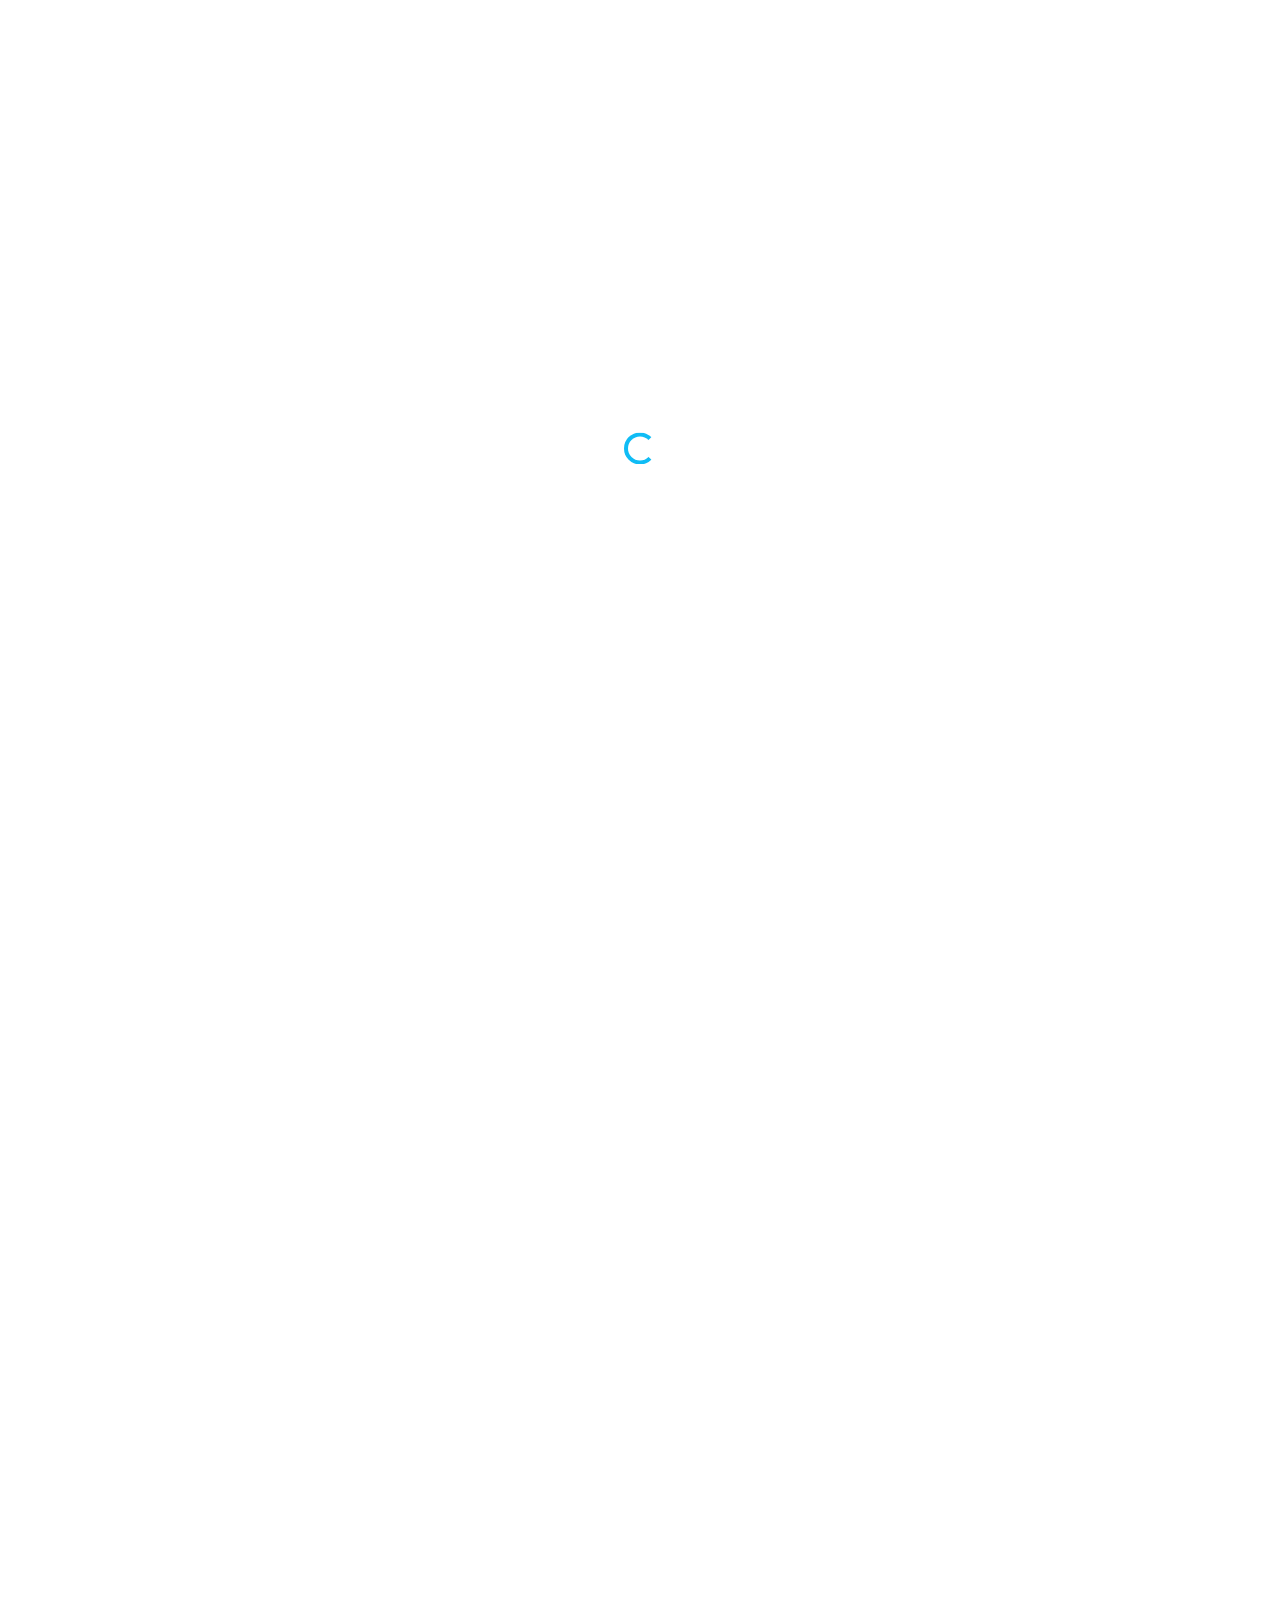
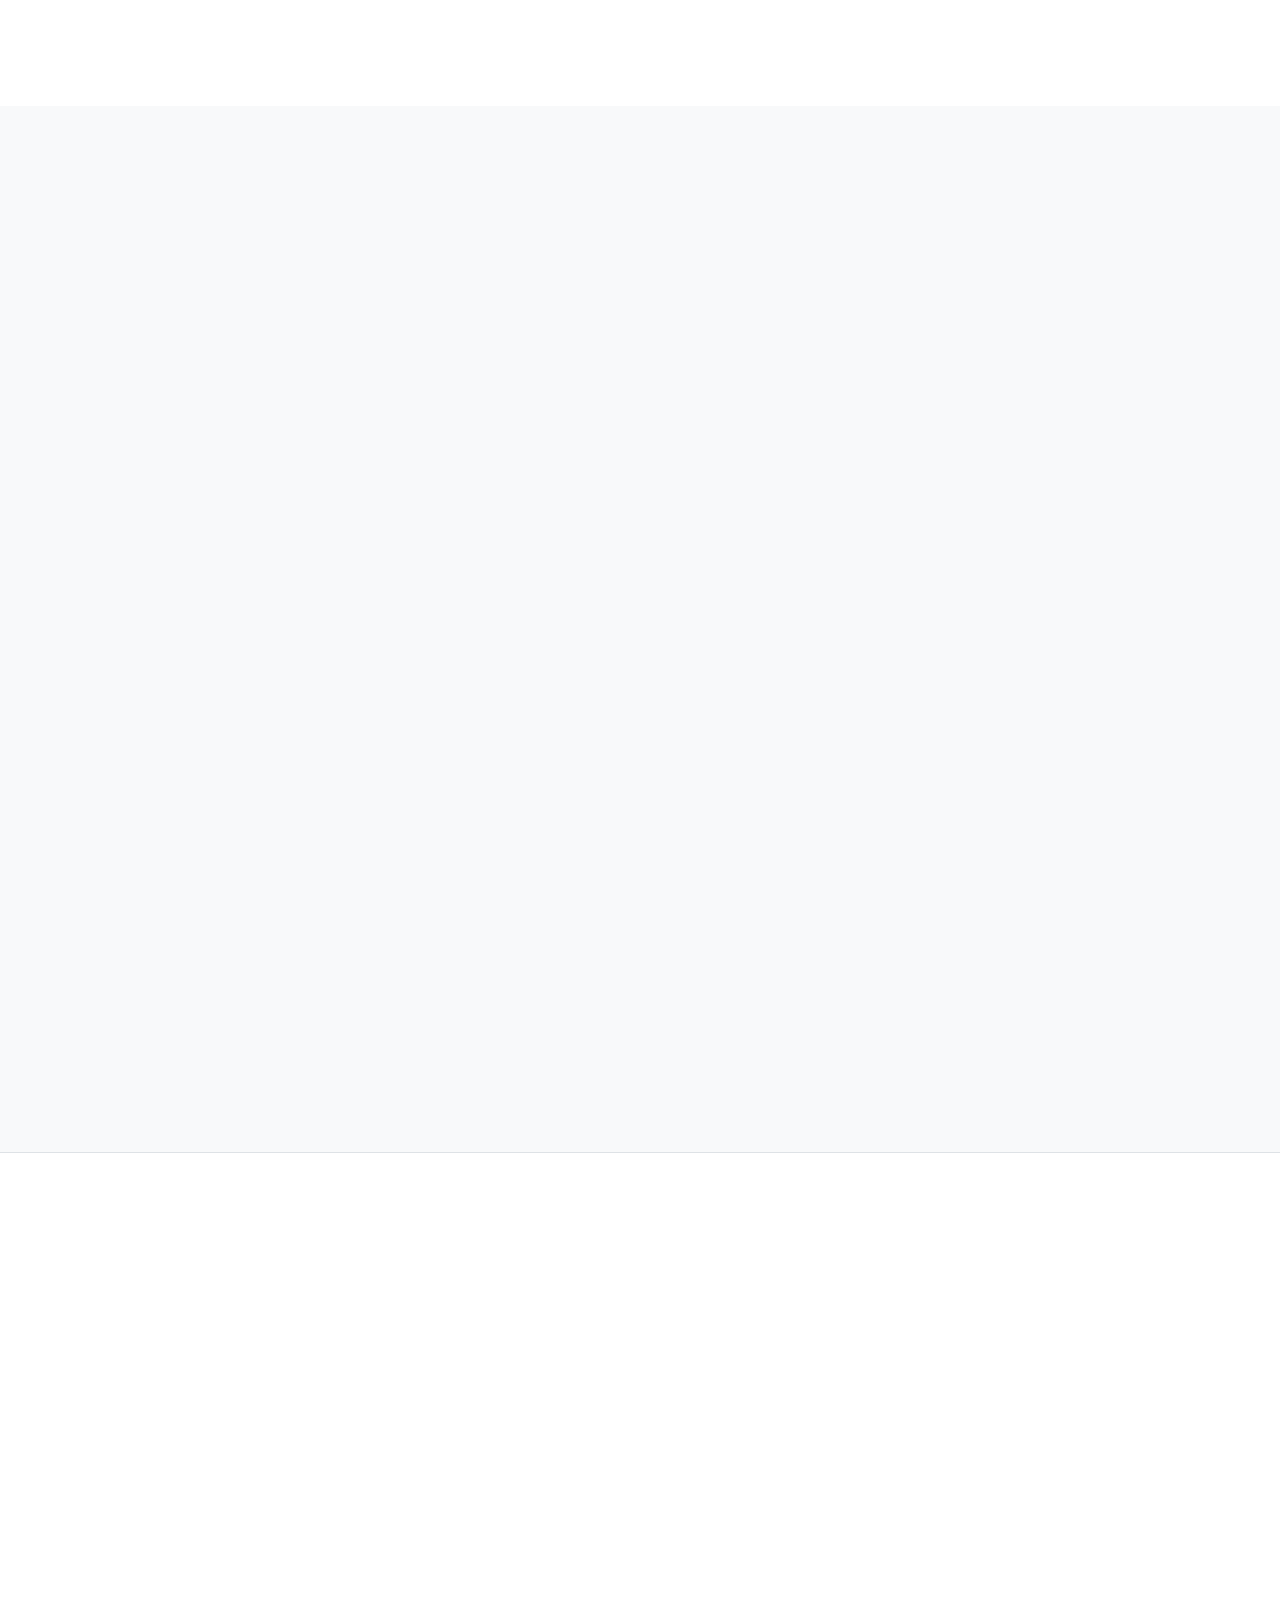
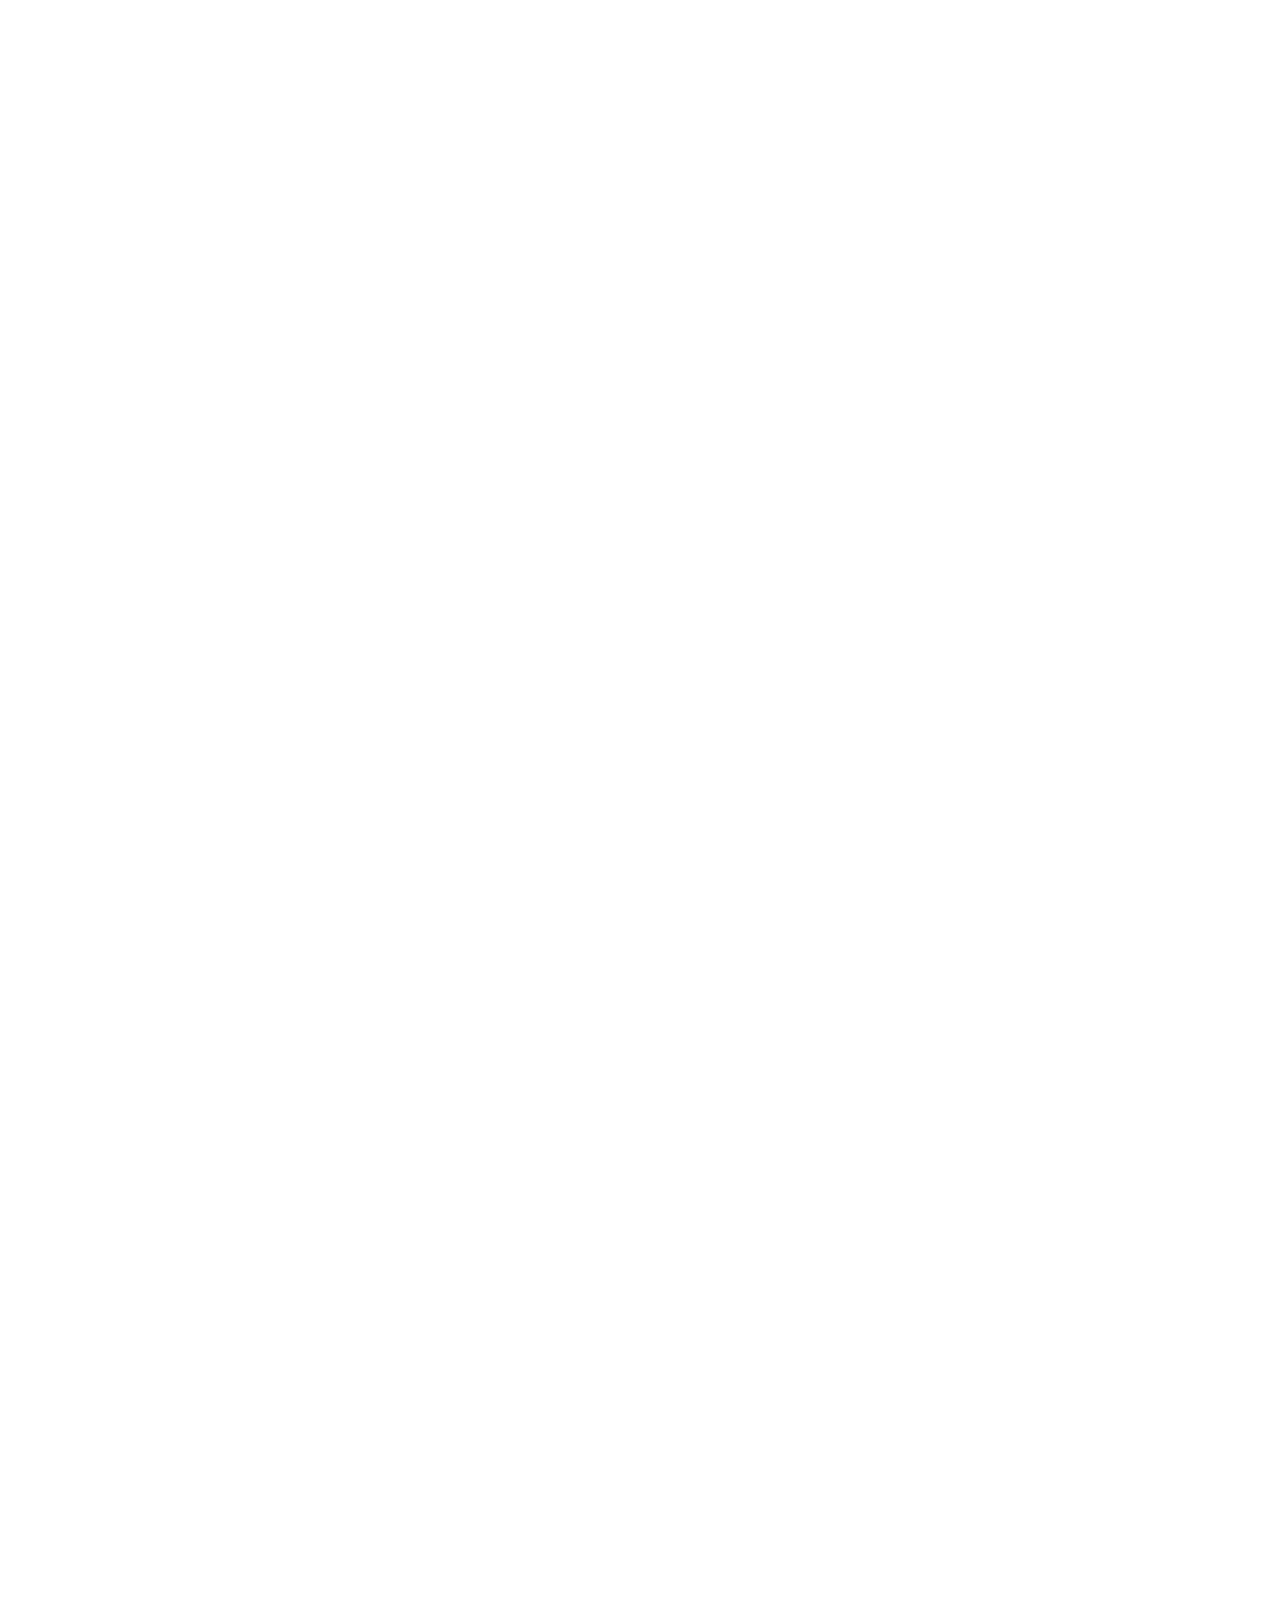
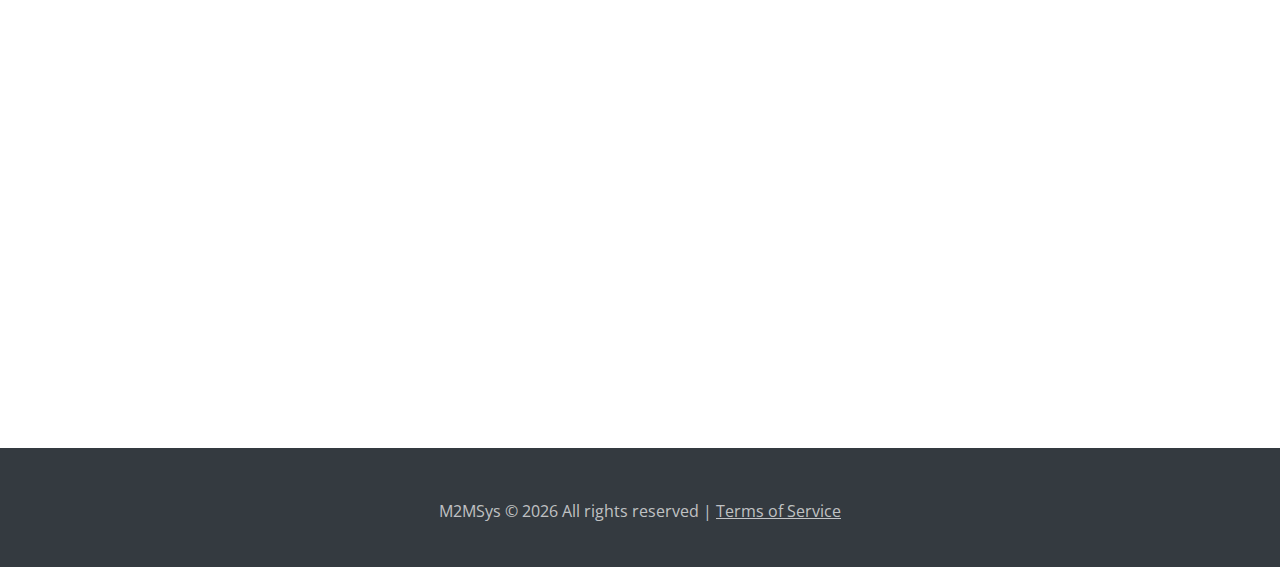
<file: index.html>
<!doctype html>
<html lang="en">
  <head>
    <title>M2MSys &mdash; Outcomes Matter</title>
	<!-- favicon -->
    <link rel="shortcut icon" href="images/favicon.png">
    <meta charset="utf-8">
    <meta name="viewport" content="width=device-width, initial-scale=1, shrink-to-fit=no">
    
    <link href="https://fonts.googleapis.com/css?family=Open+Sans:300,400,700" rel="stylesheet">
    <link rel="stylesheet" href="fonts/icomoon/style.css">
    <link rel="stylesheet" href="css/bootstrap.min.css">
    <link rel="stylesheet" href="css/jquery-ui.css">
    <link rel="stylesheet" href="css/owl.carousel.min.css">
    <link rel="stylesheet" href="css/owl.theme.default.min.css">
    <link rel="stylesheet" href="css/owl.theme.default.min.css">
    <link rel="stylesheet" href="css/jquery.fancybox.min.css">
    <link rel="stylesheet" href="css/bootstrap-datepicker.css">
    <link rel="stylesheet" href="fonts/flaticon/font/flaticon.css">
    <link rel="stylesheet" href="css/aos.css">
    <link rel="stylesheet" href="css/style.css">
    
  </head>
  <body data-spy="scroll" data-target=".site-navbar-target" data-offset="300">
  

  <div id="overlayer"></div>
  <div class="loader">
    <div class="spinner-border text-primary" role="status">
      <span class="sr-only">Loading...</span>
    </div>
  </div>


  <div class="site-wrap">

    <div class="site-mobile-menu site-navbar-target">
      <div class="site-mobile-menu-header">
        <div class="site-mobile-menu-close mt-3">
          <span class="icon-close2 js-menu-toggle"></span>
        </div>
      </div>
      <div class="site-mobile-menu-body"></div>
    </div>
   
    
    <header class="site-navbar js-sticky-header site-navbar-target" role="banner">

      <div class="container">
        <div class="row align-items-center">
          
          <div class="col-6 col-xl-2">
            <h1 class="mb-0 site-logo"><a href="index.html" class="h2 mb-0"><img src="images/logo.png" alt=""> </a></h1>
          </div>

          <div class="col-12 col-md-10 d-none d-xl-block">
            <nav class="site-navigation position-relative text-right" role="navigation">

              <ul class="site-menu main-menu js-clone-nav mr-auto d-none d-lg-block">
                <li><a href="#home-section" class="nav-link">Home</a></li>
                <li><a href="#about-section" class="nav-link">About</a></li>
                <li><a href="#services-section" class="nav-link">Services</a></li>
                <li><a href="#contact-section" class="nav-link">Contact</a></li>
                <li class="social"><a href="https://www.facebook.com/pages/M2MSys-LLC/1530640270504556" target="_blank"><span class="icon-facebook"></span></a></li>
                <li class="social"><a href="https://twitter.com/m2msys" target="_blank"><span class="icon-twitter"></span></a></li>
                <li class="social"><a href="https://www.linkedin.com/company/m2msys/" target="_blank"><span class="icon-linkedin"></span></a></li>
              </ul>
            </nav>
          </div>


          <div class="col-6 d-inline-block d-xl-none ml-md-0 py-3" style="position: relative; top: 3px;"><a href="#" class="site-menu-toggle js-menu-toggle float-right"><span class="icon-menu h3"></span></a></div>

        </div>
      </div>
      
    </header>
	  
    <div class="site-blocks-cover" id="home-section" style="background-image: url(images/hero-slide-1.jpg);" data-aos="fade">
      <div class="container">
        <div class="row align-items-center justify-content-center">
    
    
          <div class="col-md-12 mt-lg-5 text-center">
            <h1>Outcome-Based Economy</h1>
			  <h1>Business Transformation</h1>
		
		  </div>
    
        </div>
      </div>
    </div>
	  <a href="#next" class="mouse smoothscroll">
        <span class="mouse-icon">
          <span class="mouse-wheel"></span>
        </span>
      </a>
<div class="site-section cta-big-image" id="about-section">
    <div class="container">
        <div class="row mb-5 justify-content-center">
          <div class="col-md-8 text-center">
            <h2 class="section-title mb-3" data-aos="fade-up" data-aos-delay="">Welcome to M2MSys</h2>
</div>
        </div>
        <div class="row">
          <div class="col-lg-6 mb-5" data-aos="fade-up" data-aos-delay="">
            
            <img src="images/img_2.jpg" alt="Free Website Template by Free-Template.co" class="img-fluid">
            
          </div>
		  <div class="col-lg-5 ml-auto" data-aos="fade-up" data-aos-delay="100">
            <div class="mb-4">
              <h3 class="h3 mb-4 text-black">About M2MSys</h3>
              <p>We believe that our success is ultimately measured by the outcomes our digital solutions provide our customers’ customers. Our unrelentless focus on outcomes shapes how we work, how we hire and we integrate with society.</p>
              
            </div>
              
            <div class="mb-4">
              <ul class="list-unstyled ul-check success">
                <li>We engage in honest, open communications that foster mutual trust.</li>
                <li>We offer total transparency on our solutions as a means to give our customers absolute control.</li>
                <li>We inspire trust by saying what we mean matching our behaviors to our words and taking responsibility for our actions.</li>
              </ul>
              
            </div>

            
            
            
          </div>
</div>    
        
      </div>  
    </div>

<section class="site-section border-bottom bg-light">
    <div class="container">
        <div class="row mb-5">
          <div class="col-12 text-center" data-aos="fade">
            <h2 class="section-title mb-3">Why Work With Us</h2>
          </div>
        </div>
        <div class="row mb-5">
          <div class="col-md-4 text-center" data-aos="fade-up" data-aos-delay="">
            <img src="images/flaticon-svg/svg/008-brain.svg" alt="Free Website Template by Free-Template.co" class="img-fluid w-25 mb-4">
            <h3 class="card-title">Knowledge</h3>
            <p>15 years of experience in big, medium and small sized projects.</p>
          </div>
          <div class="col-md-4 text-center" data-aos="fade-up" data-aos-delay="100">
            <img src="images/flaticon-svg/svg/009-group.svg" alt="Free Website Template by Free-Template.co" class="img-fluid w-25 mb-4">
            <h3 class="card-title">People</h3>
            <p>Excellent human resources with superb academic backgrounds and technical skills.</p>
          </div>
          <div class="col-md-4 text-center" data-aos="fade-up" data-aos-delay="200">
            <img src="images/flaticon-svg/svg/010-devices.svg" alt="Free Website Template by Free-Template.co" class="img-fluid w-25 mb-4">
            <h3 class="card-title">Technology</h3>
            <p>Expertise in the entire digital stack from sensors, cloud and beyond.</p>
          </div>
			

        </div>        
                              
        </div>
	
      <div class="container">
<div class="row align-items-lg-center" >
      <div class="col-lg-6 mb-5" data-aos="fade-up" data-aos-delay="">

            <div class="owl-carousel slide-one-item-alt">
              <img src="images/about_1.jpg" alt="Image" class="img-fluid">
              <img src="images/about_2.jpg" alt="Image" class="img-fluid">
            </div>
            <div class="custom-direction">
              <a href="#" class="custom-prev"><span><span class="icon-keyboard_backspace"></span></span></a><a href="#" class="custom-next"><span><span class="icon-keyboard_backspace"></span></span></a>
            </div>

      </div>
          <div class="col-lg-5 ml-auto" data-aos="fade-up" data-aos-delay="100">
            
            <div class="owl-carousel slide-one-item-alt-text">
              <div>
                <h2 class="section-title mb-3">Innovative Customer Experience</h2>
                <p>Digital technology has changed customer expectations for high tech companies. Customers demand simple, seamless, personalized experiences across any channel – anytime, anywhere, and on any device.</p>

                
              </div>
              <div>
                <h2 class="section-title mb-3">Outcome-Based Economy</h2>
                <p>Delivering an outcome is much more complex than selling a product. Well integrated, realtime processes are essential to enabling simple execution.</p>
                
              </div>
                        
          </div>
        </div>
      </div>
    </section>
      </div>
    </section>
	  
<section class="site-section" id="services-section">
    <div class="container">
        <div class="row mb-5">
          <div class="col-12 text-center" data-aos="fade">
            <h2 class="section-title mb-3">Our Services</h2>
          </div>
        </div>

        <div class="row">
          <div class="col-md-6 col-lg-4 mb-4 mb-lg-4 col-xl-4" data-aos="fade-up" data-aos-delay="">
            <div class="h-entry">
              <img src="images/img_1.jpg" alt="Image" class="img-fluid">
              </a>
              <h2 class="font-size-regular"><a>New Product Development</a></h2>
<p>End-to-end mobile, enterprise, and web product development services.</p>
</div> 
          </div>
          <div class="col-md-6 col-lg-4 mb-4 mb-lg-4" data-aos="fade-up" data-aos-delay="100">
            <div class="h-entry">
              
                <img src="images/img_4.jpg" alt="Image" class="img-fluid">
              </a>
              <h2 class="font-size-regular"><a>DevOps</a></h2>
<p>A blended-shore model guarantees rapid development and 24×7 uptime.</p>
</div>
          </div>
          <div class="col-md-6 col-lg-4 mb-4 mb-lg-4" data-aos="fade-up" data-aos-delay="200">
            <div class="h-entry">
              
                <img src="images/img_3.jpg" alt="Image" class="img-fluid">
              </a>
              <h2 class="font-size-regular"><a>Continuous Security</a></h2>
<p>A team of security experts to protect your customers’ sensitive information.</p>
</div> 
          </div>
		<div class="col-md-6 col-lg-4 mb-4 mb-lg-4" data-aos="fade-up" data-aos-delay="">
            <div class="h-entry">
              <img src="images/img_5.jpg" alt="Image" class="img-fluid">
              </a>
              <h2 class="font-size-regular"><a>Mobile Applications</a></h2>
<p>Enterprise-grade apps across operating systems.</p>
</div> 
          </div>
	<div class="col-md-6 col-lg-4 mb-4 mb-lg-4" data-aos="fade-up" data-aos-delay="100">
            <div class="h-entry">
              
                <img src="images/img_6.jpg" alt="Image" class="img-fluid">
              </a>
              <h2 class="font-size-regular"><a>Quality Assurance</a></h2>
<p>A blended-shore model guarantees rapid development and 24×7 uptime.</p>
</div>
          </div>
	<div class="col-md-6 col-lg-4 mb-4 mb-lg-4" data-aos="fade-up" data-aos-delay="200">
            <div class="h-entry">
              
                <img src="images/img_7.jpg" alt="Image" class="img-fluid">
              </a>
              <h2 class="font-size-regular"><a>Customer Experience</a></h2>
<p>A team of security experts to protect your customers’ sensitive information.</p>
</div> 
          </div>
	<div class="col-md-6 col-lg-4 mb-4 mb-lg-4" data-aos="fade-up" data-aos-delay="">
            <div class="h-entry">
              <img src="images/img_8.jpg" alt="Image" class="img-fluid">
              </a>
              <h2 class="font-size-regular"><a>Team Augmentation</a></h2>
<p>Top tier teams with expertise in the latest technologies.</p>
</div> 
          </div>
	<div class="col-md-6 col-lg-4 mb-4 mb-lg-4" data-aos="fade-up" data-aos-delay="100">
            <div class="h-entry">
              
                <img src="images/img_9.jpg" alt="Image" class="img-fluid">
              </a>
              <h2 class="font-size-regular"><a>No Code Platform Development</a></h2>
<p>Development of enterprise solutions using high-productivity application platform as a service (hpaPaaS).</p>
</div>
          </div>
	<div class="col-md-6 col-lg-4 mb-4 mb-lg-4" data-aos="fade-up" data-aos-delay="200">
            <div class="h-entry">
              
                <img src="images/img_10.jpg" alt="Image" class="img-fluid">
              </a>
              <h2 class="font-size-regular"><a>Process Improvement</a></h2>
<p>Experts BPMN 2.0, DMN 1.0 and CMMN 1.0 modelers and Camunda DMN engine.</p>
</div> 
          </div>
	  <div class="col-md-6 col-lg-4 mb-4 mb-lg-4" data-aos="fade-up" data-aos-delay="">
            <div class="h-entry">
              <img src="images/img_11.jpg" alt="Image" class="img-fluid">
              </a>
              <h2 class="font-size-regular"><a>Internet of Things (IoT)</a></h2>
<p>Development of sensor platforms with Google Dataflow data processing.</p>
</div> 
          </div>
          
        </div>
      </div>
    </section>

   


    <section class="site-section bg-light" id="contact-section" data-aos="fade">
      <div class="container">
        <div class="row mb-5">
          <div class="col-12 text-center">
            <h2 class="section-title mb-3">Contact Us</h2>
          </div>
        </div>
        <div class="row mb-5">
          


          <div class="col-md-4 text-center">
            <p class="mb-4">
              <span class="icon-room d-block h2 text-primary"></span>
              <span>1255 New Hampshire Av. #325, Washington, DC, 30036, USA</span>
            </p>
          </div>
          <div class="col-md-4 text-center">
            <p class="mb-4">
              <span class="icon-phone d-block h2 text-primary"></span>
              <a>409-408-6539</a>
            </p>
          </div>
          <div class="col-md-4 text-center">
            <p class="mb-0">
              <span class="icon-mail_outline d-block h2 text-primary"></span>
              <a href="mailto:contact@m2msysonline.com">contact@m2msysonline.com</a>
            </p>
          </div>
        </div>
        
      </div>
    </section>

    
    <footer class="site-footer">
      <div class="container">
<div class="text-center">
      <div class="col-md-12">
            
              <!-- Link back to Colorlib can't be removed. Template is licensed under CC BY 3.0. -->
              <p>M2MSys &copy;
                <script>document.write(new Date().getFullYear());</script> All rights reserved | <a href="privacy.html" target="_blank">Terms of Service</a>
              </p>
              <!-- Link back to Colorlib can't be removed. Template is licensed under CC BY 3.0. -->
        
            </div>
          </div>
          
        </div>
      </div>
    </footer>

  </div> <!-- .site-wrap -->

  <script src="js/jquery-3.3.1.min.js"></script>
  <script src="js/jquery-ui.js"></script>
  <script src="js/popper.min.js"></script>
  <script src="js/bootstrap.min.js"></script>
  <script src="js/owl.carousel.min.js"></script>
  <script src="js/jquery.countdown.min.js"></script>
  <script src="js/jquery.easing.1.3.js"></script>
  <script src="js/aos.js"></script>
  <script src="js/jquery.fancybox.min.js"></script>
  <script src="js/jquery.sticky.js"></script>
  <script src="js/isotope.pkgd.min.js"></script>

  
  <script src="js/main.js"></script>

  
  </body>
</html>
</file>
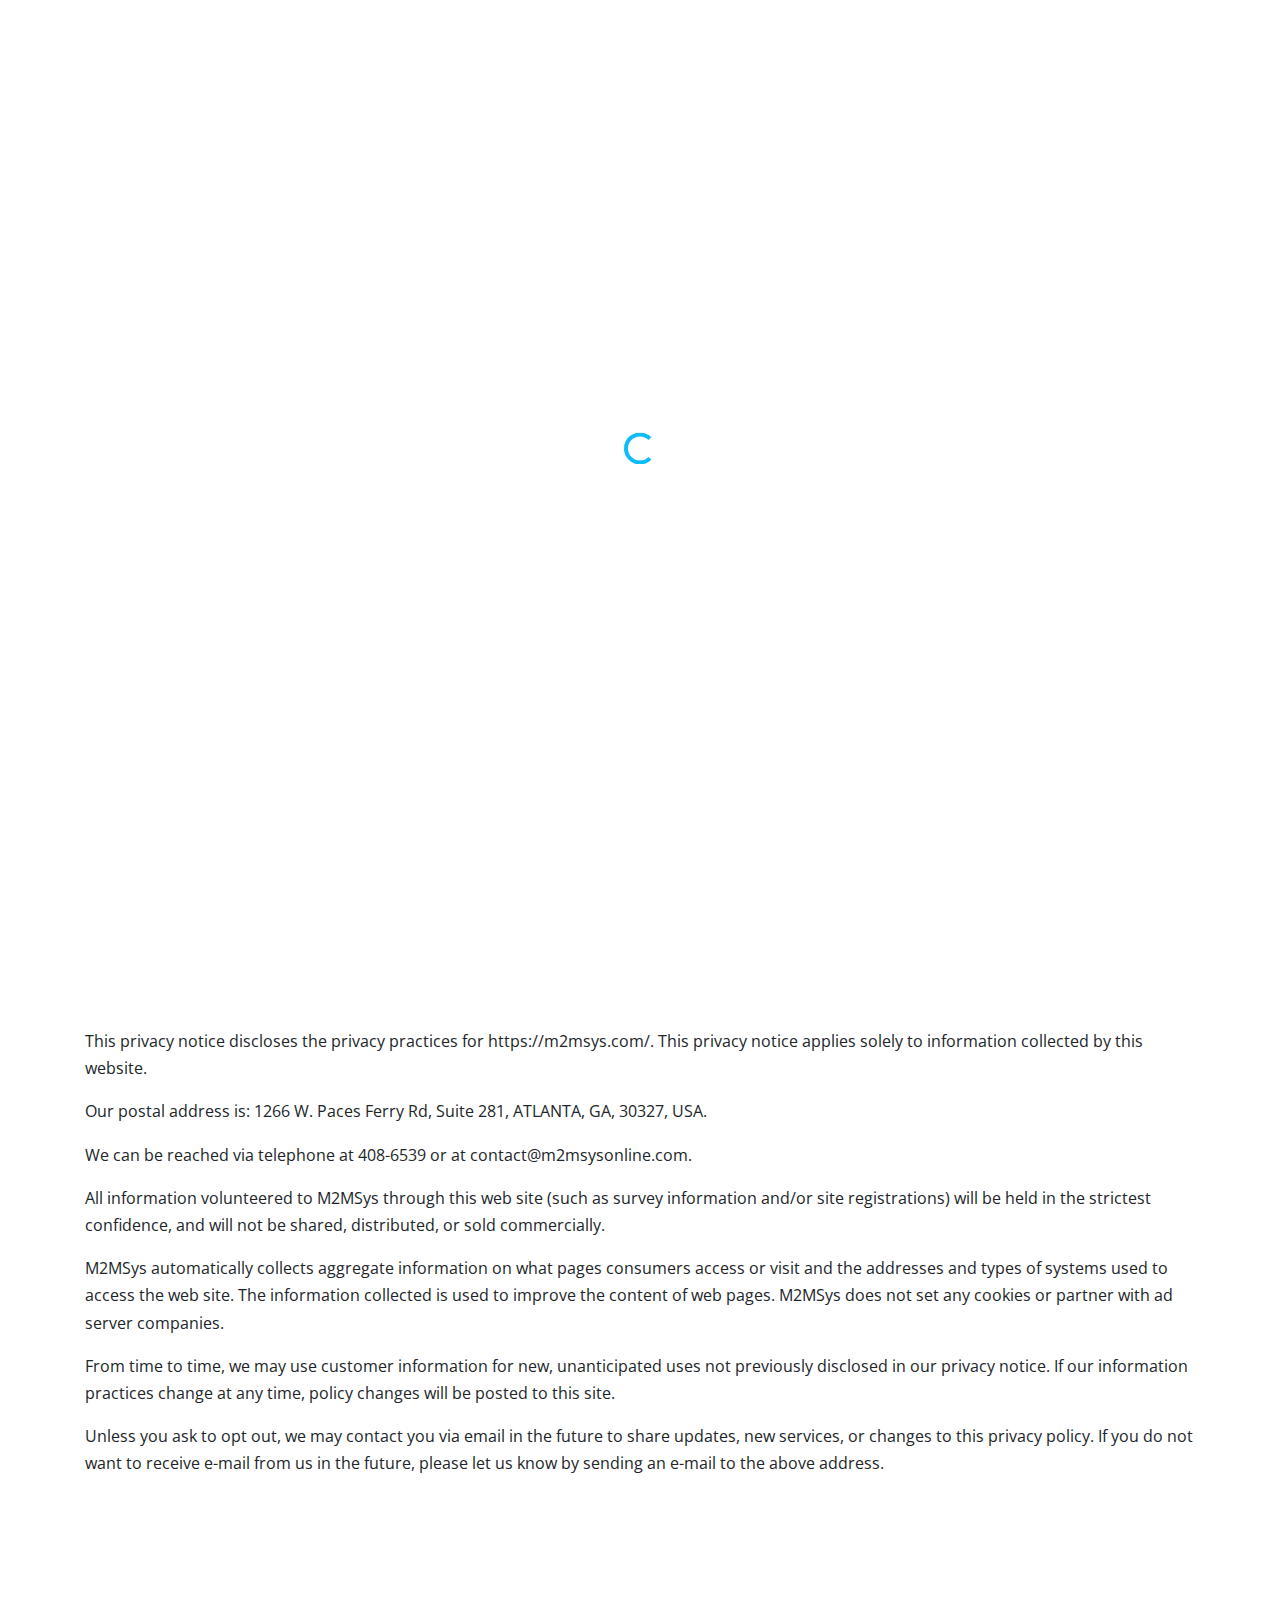
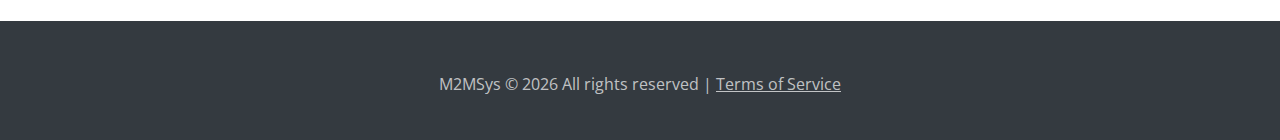
<file: privacy.html>
<!doctype html>
<html lang="en">

<head>
  <title>Privacy Policy &mdash; M2MSys</title>
  <!-- favicon -->
    <link rel="shortcut icon" href="images/favicon.png">
  <meta charset="utf-8">
  <meta name="viewport" content="width=device-width, initial-scale=1, shrink-to-fit=no">

  <link href="https://fonts.googleapis.com/css?family=Open+Sans:300,400,700" rel="stylesheet">
  <link rel="stylesheet" href="fonts/icomoon/style.css">

  <link rel="stylesheet" href="css/bootstrap.min.css">
  <link rel="stylesheet" href="css/jquery-ui.css">
  <link rel="stylesheet" href="css/owl.carousel.min.css">
  <link rel="stylesheet" href="css/owl.theme.default.min.css">
  <link rel="stylesheet" href="css/owl.theme.default.min.css">

  <link rel="stylesheet" href="css/jquery.fancybox.min.css">

  <link rel="stylesheet" href="css/bootstrap-datepicker.css">

  <link rel="stylesheet" href="fonts/flaticon/font/flaticon.css">

  <link rel="stylesheet" href="css/aos.css">

  <link rel="stylesheet" href="css/style.css">

</head>

<body data-spy="scroll" data-target=".site-navbar-target" data-offset="300">


  <div id="overlayer"></div>
  <div class="loader">
    <div class="spinner-border text-primary" role="status">
      <span class="sr-only">Loading...</span>
    </div>
  </div>


<div class="site-wrap">

<div class="site-mobile-menu site-navbar-target">
      <div class="site-mobile-menu-header">
        <div class="site-mobile-menu-close mt-3">
          <span class="icon-close2 js-menu-toggle"></span>
        </div>
      </div>
      <div class="site-mobile-menu-body"></div>
    </div>
	  <header class="site-navbar js-sticky-header site-navbar-target" role="banner">

      <div class="container">
        <div class="row align-items-center">
          
          <div class="col-6 col-xl-2">
            <h1 class="mb-0 site-logo"><a href="index.html" class="h2 mb-0"><img src="images/logo.png" alt=""></a></h1>
          </div>

          <div class="col-12 col-md-10 d-none d-xl-block">
            <nav class="site-navigation position-relative text-right" role="navigation">

              <ul class="site-menu main-menu js-clone-nav mr-auto d-none d-lg-block">
                <li><a href="https://www.m2msysonline.com/#/home" class="nav-link">Home</a></li>
                <li><a href="https://m2msysonline.com/#about-section" class="nav-link">About</a></li>
                <li><a href="https://m2msysonline.com/#services-section" class="nav-link">Services</a></li>
                <li><a href="https://m2msysonline.com/#contact-section" class="nav-link">Contact</a></li>
               
              </ul>
            </nav>
          </div>


          <div class="col-6 d-inline-block d-xl-none ml-md-0 py-3" style="position: relative; top: 3px;"><a href="#" class="site-menu-toggle js-menu-toggle float-right"><span class="icon-menu h3"></span></a></div>

        </div>
      </div>
      
    </header>
<div class="site-blocks-cover" id="home-section" style="background-image: url(images/hero-slide-2.jpg);" data-aos="fade">
      <div class="container">
        <div class="row align-items-center justify-content-center">
    
    
          <div class="col-md-12 mt-lg-5 text-center">
            <h1>Privacy Policy</h1>
               
          </div>
    
        </div>
      </div>
    </div>
    
    
    
    <section class="site-section">
      <div class="container">
        <div class="row">
          <div class="col-md-8 blog-content col-xl-12">
<p>This privacy notice discloses the privacy practices for https://m2msys.com/. This privacy notice applies solely to information collected by this website.</p>
    
            
              <p>Our postal address is: 1266 W. Paces Ferry Rd, Suite 281, ATLANTA, GA, 30327, USA.</p>
              
            <p>We can be reached via telephone at 408-6539 or at contact@m2msysonline.com.</p>
            <p>All information volunteered to M2MSys through this web site (such as survey information and/or site registrations) will be held in the strictest confidence, and will not be shared, distributed, or sold commercially.</p>
            <p>M2MSys automatically collects aggregate information on what pages consumers access or visit and the addresses and types of systems used to access the web site. The information collected is used to improve the content of web pages. M2MSys does not set any cookies or partner with ad server companies.</p>
            <p>From time to time, we may use customer information for new, unanticipated uses not previously disclosed in our privacy notice. If our information practices change at any time, policy changes will be posted to this site.</p>
    
            <p>Unless you ask to opt out, we may contact you via email in the future to share updates, new services, or changes to this privacy policy. If you do not want to receive e-mail from us in the future, please let us know by sending an e-mail to the above address.</p>
            
</div>
</div>
      </div>
    </section>

	 
	  
<footer class="site-footer">
  <div class="container">
<div class="text-center">
      <div class="col-md-12">
            
              <!-- Link back to Colorlib can't be removed. Template is licensed under CC BY 3.0. -->
              <p>M2MSys &copy;
                <script>document.write(new Date().getFullYear());</script> All rights reserved | <a href="https://m2msysonline.com/privacy">Terms of Service</a>
              </p>
              <!-- Link back to Colorlib can't be removed. Template is licensed under CC BY 3.0. -->
        
      </div>
    </div>
          
  </div>
      </div>
</footer>
</div> <!-- .site-wrap -->

  <script src="js/jquery-3.3.1.min.js"></script>
  <script src="js/jquery-ui.js"></script>
  <script src="js/popper.min.js"></script>
  <script src="js/bootstrap.min.js"></script>
  <script src="js/owl.carousel.min.js"></script>
  <script src="js/jquery.countdown.min.js"></script>
  <script src="js/jquery.easing.1.3.js"></script>
  <script src="js/aos.js"></script>
  <script src="js/jquery.fancybox.min.js"></script>
  <script src="js/jquery.sticky.js"></script>
  <script src="js/isotope.pkgd.min.js"></script>


  <script src="js/main.js"></script>


</body>

</html>
</file>
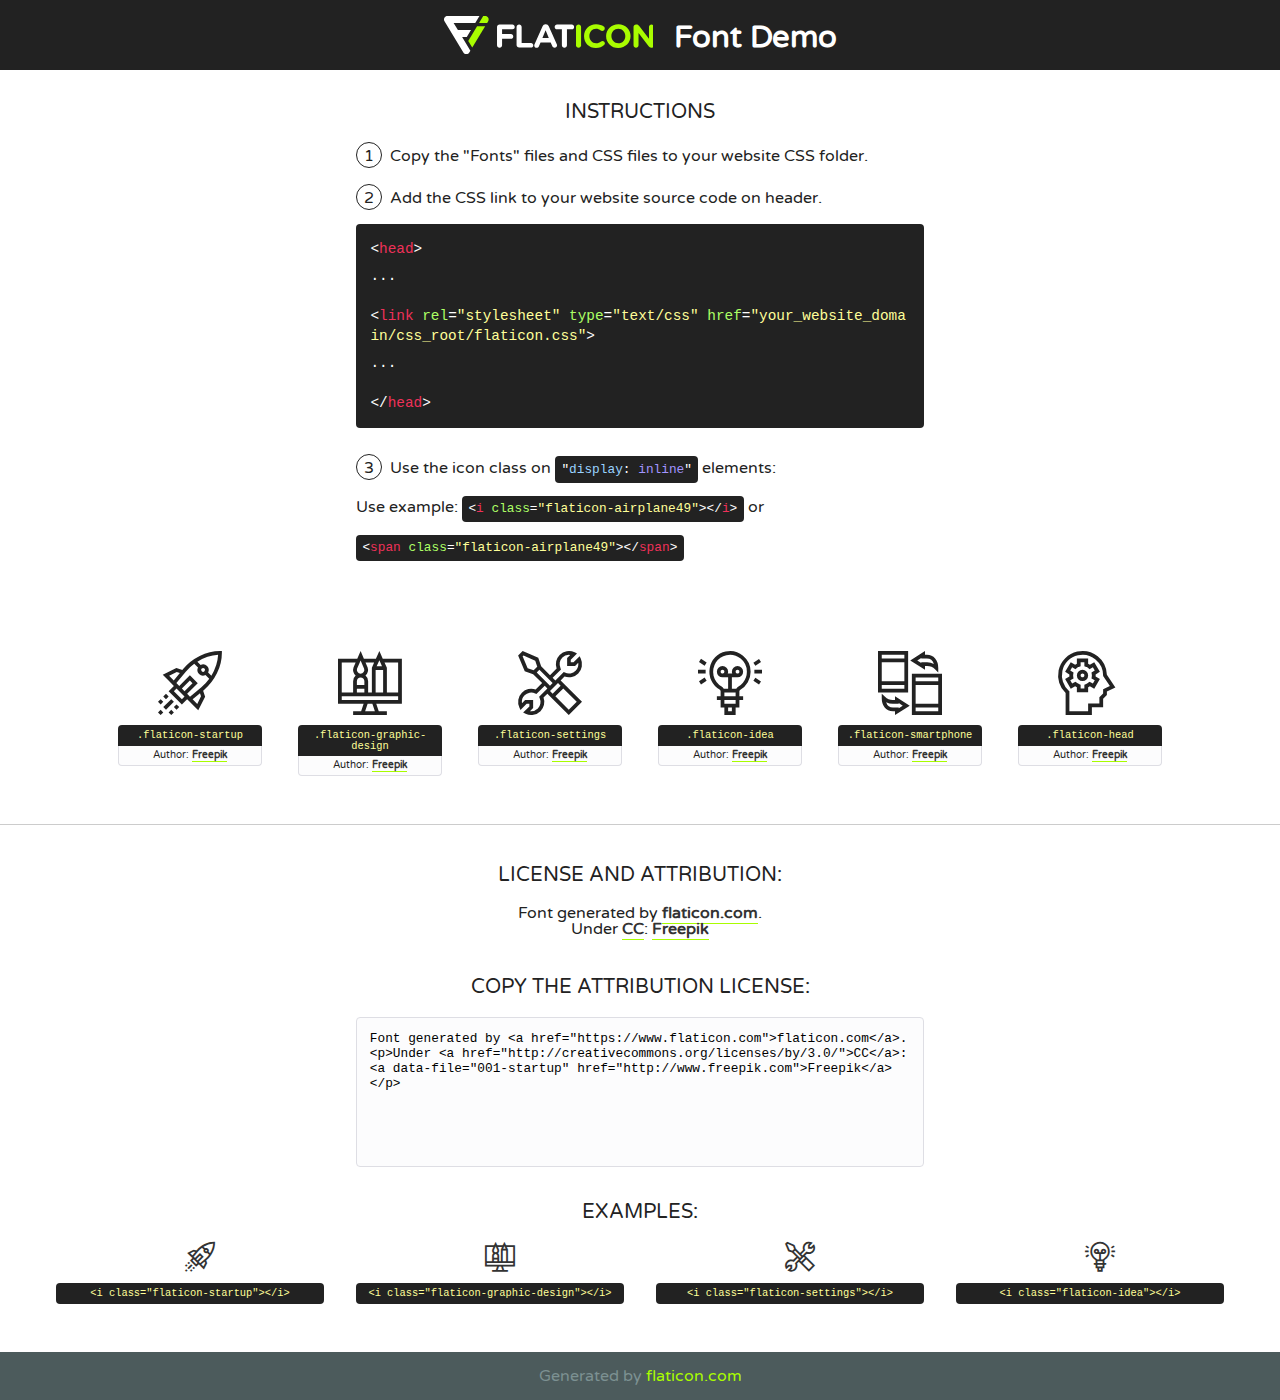
<file: fonts/flaticon/font/flaticon.html>
<!DOCTYPE html>
<!--
  Flaticon icon font: Flaticon
  Creation date: 03/04/2019 06:02
-->
<html>
<!DOCTYPE html>
<html>

<head>
    <title>Flaticon WebFont</title>
    <link href="http://fonts.googleapis.com/css?family=Varela+Round" rel="stylesheet" type="text/css" />
    <link rel="stylesheet" type="text/css" href="flaticon.css">
    <meta charset="UTF-8">
    <style>
    html, body, div, span, applet, object, iframe,
    h1, h2, h3, h4, h5, h6, p, blockquote, pre,
    a, abbr, acronym, address, big, cite, code,
    del, dfn, em, img, ins, kbd, q, s, samp,
    small, strike, strong, sub, sup, tt, var,
    b, u, i, center,
    dl, dt, dd, ol, ul, li,
    fieldset, form, label, legend,
    table, caption, tbody, tfoot, thead, tr, th, td,
    article, aside, canvas, details, embed, 
    figure, figcaption, footer, header, hgroup, 
    menu, nav, output, ruby, section, summary,
    time, mark, audio, video {
        margin: 0;
        padding: 0;
        border: 0;
        font-size: 100%;
        font: inherit;
        vertical-align: baseline;
    }
    /* HTML5 display-role reset for older browsers */
    article, aside, details, figcaption, figure, 
    footer, header, hgroup, menu, nav, section {
        display: block;
    }
    body {
        line-height: 1;
    }
    ol, ul {
        list-style: none;
    }
    blockquote, q {
        quotes: none;
    }
    blockquote:before, blockquote:after,
    q:before, q:after {
        content: '';
        content: none;
    }
    table {
        border-collapse: collapse;
        border-spacing: 0;
    }
    body {
        font-family: 'Varela Round', Helvetica, Arial, sans-serif;
        font-size: 16px;
        color: #222;
    }
    a {
        color: #333;
        border-bottom: 1px solid #a9fd00;
        font-weight: bold;
        text-decoration: none;
    }
    * {
        -moz-box-sizing: border-box;
        -webkit-box-sizing: border-box;
        box-sizing: border-box;
        margin: 0;
        padding: 0;
    }
    [class^="flaticon-"]:before, [class*=" flaticon-"]:before, [class^="flaticon-"]:after, [class*=" flaticon-"]:after {
        font-family: Flaticon;
        font-size: 30px;
        font-style: normal;
        margin-left: 20px;
        color: #333;
    }
    .wrapper {
        max-width: 600px;
        margin: auto;
        padding: 0 1em;
    }
    .title {
        font-size: 1.25em;
        text-align: center;
        margin-bottom: 1em;
        text-transform: uppercase;
    }
    header {
        text-align: center;
        background-color: #222;
        color: #fff;
        padding: 1em;
    }
    header .logo {
        width: 210px;
        height: 38px;
        display: inline-block;
        vertical-align: middle;
        margin-right: 1em;
        border: none;
    }
    header strong {
        font-size: 1.95em;
        font-weight: bold;
        vertical-align: middle;
        margin-top: 5px;
        display: inline-block;
    }
    .demo {
        margin: 2em auto;
        line-height: 1.25em;
    }
    .demo ul li {
        margin-bottom: 1em;
    }
    .demo ul li .num {
        color: #222;
        border-radius: 20px;
        display: inline-block;
        width: 26px;
        padding: 3px;
        height: 26px;
        text-align: center;
        margin-right: 0.5em;
        border: 1px solid #222;
    }
    .demo ul li code {
        background-color: #222;
        border-radius: 4px;
        padding: 0.25em 0.5em;
        display: inline-block;
        color: #fff;
        font-family: Consolas,Monaco,Lucida Console,Liberation Mono,DejaVu Sans Mono,Bitstream Vera Sans Mono,Courier New, monospace;
        font-weight: lighter;
        margin-top: 1em;
        font-size: 0.8em;
        word-break: break-all;
    }
    .demo ul li code.big {
        padding: 1em;
        font-size: 0.9em;
    }
    .demo ul li code .red {
        color: #EF3159;
    }
    .demo ul li code .green {
        color: #ACFF65;
    }
    .demo ul li code .yellow {
        color: #FFFF99;
    }
    .demo ul li code .blue {
        color: #99D3FF;
    }
    .demo ul li code .purple {
        color: #A295FF;
    }
    .demo ul li code .dots {
        margin-top: 0.5em;
        display: block;
    }
    #glyphs {
        border-bottom: 1px solid #ccc;
        padding: 2em 0;
        text-align: center;
    }
    .glyph {
        display: inline-block;
        width: 9em;
        margin: 1em;
        text-align: center;
        vertical-align: top;
        background: #FFF;
    }
    .glyph .glyph-icon {
        padding: 10px;
        display: block;
        font-family:"Flaticon";
        font-size: 64px;
        line-height: 1;
    }
    .glyph .glyph-icon:before {
        font-size: 64px;
        color: #222;
        margin-left: 0;
    }
    .class-name {
        font-size: 0.65em;
        background-color: #222;
        color: #fff;
        border-radius: 4px 4px 0 0;
        padding: 0.5em;
        color: #FFFF99;
        font-family: Consolas,Monaco,Lucida Console,Liberation Mono,DejaVu Sans Mono,Bitstream Vera Sans Mono,Courier New, monospace;
    }
    .author-name {
        font-size: 0.6em;
        background-color: #fcfcfd;
        border: 1px solid #DEDEE4;
        border-top: 0;
        border-radius: 0 0 4px 4px;
        padding: 0.5em;
    }
    .class-name:last-child {
        font-size: 10px;
        color:#888;
    }
    .class-name:last-child a {
        font-size: 10px;
        color:#555;
    }
    .class-name:last-child a:hover {
        color:#a9fd00;
    }
    .glyph > input {
        display: block;
        width: 100px;
        margin: 5px auto;
        text-align: center;
        font-size: 12px;
        cursor: text;
    }
    .glyph > input.icon-input {
        font-family:"Flaticon";
        font-size: 16px;
        margin-bottom: 10px;
    }
    .attribution .title {
        margin-top: 2em;
    }
    .attribution textarea {
        background-color: #fcfcfd;
        padding: 1em;
        border: none;
        box-shadow: none;
        border: 1px solid #DEDEE4;
        border-radius: 4px;
        resize: none;
        width: 100%;
        height: 150px;
        font-size: 0.8em;
        font-family: Consolas,Monaco,Lucida Console,Liberation Mono,DejaVu Sans Mono,Bitstream Vera Sans Mono,Courier New, monospace;
        -webkit-appearance: none;
    }
    .iconsuse {
        margin: 2em auto;
        text-align: center;
        max-width: 1200px;
    }
    .iconsuse:after {
        content: '';
        display: table;
        clear: both;
    }
    .iconsuse .image {
        float: left;
        width: 25%;
        padding: 0 1em;
    }
    .iconsuse .image p {
        margin-bottom: 1em;
    }
    .iconsuse .image span {
        display: block;
        font-size: 0.65em;
        background-color: #222;
        color: #fff;
        border-radius: 4px;
        padding: 0.5em;
        color: #FFFF99;
        margin-top: 1em;
        font-family: Consolas,Monaco,Lucida Console,Liberation Mono,DejaVu Sans Mono,Bitstream Vera Sans Mono,Courier New, monospace;
    }
    #footer {
        text-align: center;
        background-color: #4C5B5C;
        color: #7c9192;
        padding: 1em;
    }
    #footer a {
        border: none;
        color: #a9fd00;
        font-weight: normal;
    }
    @media (max-width: 960px) {
        .iconsuse .image {
            width: 50%;
        }
    }
    @media (max-width: 560px) {
        .iconsuse .image {
            width: 100%;
        }
    }
    </style>
</head>

<body class="characters-off">

    <header>
        <a href="https://www.flaticon.com" target="_blank" class="logo">
            <svg version="1.1" xmlns="http://www.w3.org/2000/svg" xmlns:xlink="http://www.w3.org/1999/xlink" xmlns:a="http://ns.adobe.com/AdobeSVGViewerExtensions/3.0/" viewBox="0 0 560.875 102.036" enable-background="new 0 0 560.875 102.036" xml:space="preserve">
                <defs>
                </defs>
                <g>
                    <g class="letters">
                        <path fill="#ffffff" d="M141.596,29.675c0-3.777,2.985-6.767,6.764-6.767h34.438c3.426,0,6.15,2.728,6.15,6.15
                        c0,3.43-2.724,6.149-6.15,6.149h-27.674v13.091h23.719c3.429,0,6.151,2.724,6.151,6.15c0,3.43-2.723,6.149-6.151,6.149h-23.719
                        v17.574c0,3.773-2.986,6.761-6.764,6.761c-3.779,0-6.764-2.989-6.764-6.761V29.675z"></path>
                        <path fill="#ffffff" d="M193.844,29.149c0-3.781,2.985-6.767,6.764-6.767c3.776,0,6.763,2.985,6.763,6.767v42.957h25.039
                        c3.426,0,6.149,2.726,6.149,6.153c0,3.425-2.723,6.15-6.149,6.15h-31.802c-3.779,0-6.764-2.986-6.764-6.768V29.149z"></path>
                        <path fill="#ffffff" d="M241.891,75.71l21.438-48.407c1.492-3.341,4.215-5.357,7.906-5.357h0.792
                        c3.686,0,6.323,2.017,7.815,5.357l21.439,48.407c0.436,0.967,0.701,1.845,0.701,2.723c0,3.602-2.809,6.501-6.414,6.501
                        c-3.161,0-5.269-1.845-6.499-4.655l-4.132-9.661h-27.059l-4.301,10.102c-1.144,2.631-3.426,4.214-6.237,4.214
                        c-3.517,0-6.24-2.81-6.24-6.325C241.1,77.64,241.451,76.677,241.891,75.71z M279.932,58.666l-8.521-20.297l-8.526,20.297H279.932
                        z"></path>
                        <path fill="#ffffff" d="M314.864,35.387H301.86c-3.429,0-6.239-2.813-6.239-6.238c0-3.429,2.811-6.24,6.239-6.24h39.533
                        c3.426,0,6.237,2.811,6.237,6.24c0,3.425-2.811,6.238-6.237,6.238h-13.001v42.785c0,3.773-2.99,6.761-6.764,6.761
                        c-3.779,0-6.764-2.989-6.764-6.761V35.387z"></path>
                        <path fill="#A9FD00" d="M352.615,29.149c0-3.781,2.985-6.767,6.767-6.767c3.774,0,6.761,2.985,6.761,6.767v49.024
                        c0,3.773-2.987,6.761-6.761,6.761c-3.781,0-6.767-2.989-6.767-6.761V29.149z"></path>
                        <path fill="#A9FD00" d="M374.132,53.836v-0.179c0-17.481,13.178-31.801,32.065-31.801c9.22,0,15.459,2.458,20.557,6.238
                        c1.402,1.054,2.637,2.985,2.637,5.357c0,3.692-2.985,6.59-6.681,6.59c-1.845,0-3.071-0.702-4.044-1.319
                        c-3.776-2.813-7.729-4.393-12.562-4.393c-10.364,0-17.831,8.611-17.831,19.154v0.173c0,10.542,7.291,19.329,17.831,19.329
                        c5.715,0,9.492-1.756,13.359-4.834c1.049-0.874,2.458-1.491,4.039-1.491c3.429,0,6.325,2.813,6.325,6.236
                        c0,2.106-1.056,3.78-2.282,4.834c-5.539,4.834-12.036,7.733-21.878,7.733C387.572,85.464,374.132,71.493,374.132,53.836z"></path>
                        <path fill="#A9FD00" d="M433.009,53.836v-0.179c0-17.481,13.79-31.801,32.766-31.801c18.981,0,32.592,14.143,32.592,31.628v0.173
                        c0,17.483-13.785,31.807-32.769,31.807C446.625,85.464,433.009,71.32,433.009,53.836z M484.224,53.836v-0.179
                        c0-10.539-7.725-19.326-18.626-19.326c-10.893,0-18.449,8.611-18.449,19.154v0.173c0,10.542,7.73,19.329,18.626,19.329
                        C476.676,72.986,484.224,64.378,484.224,53.836z"></path>
                        <path fill="#A9FD00" d="M506.233,29.321c0-3.774,2.99-6.763,6.767-6.763h1.401c3.252,0,5.183,1.583,7.029,3.953l26.093,34.265
                        V29.059c0-3.692,2.99-6.677,6.681-6.677c3.683,0,6.671,2.985,6.671,6.677v48.934c0,3.78-2.987,6.765-6.764,6.765h-0.436
                        c-3.257,0-5.188-1.581-7.034-3.953l-27.056-35.492v32.944c0,3.687-2.985,6.676-6.678,6.676c-3.683,0-6.673-2.989-6.673-6.676
                        V29.321z"></path>
                    </g>
                    <g class="insignia">
                        <path fill="#ffffff" d="M48.372,56.137h12.517l11.156-18.537H37.186L25.688,18.539h57.825L94.668,0H9.271
                        C5.925,0,2.842,1.801,1.198,4.716c-1.644,2.907-1.593,6.482,0.134,9.343l50.38,83.501c1.678,2.781,4.689,4.476,7.938,4.476
                        c3.246,0,6.257-1.695,7.935-4.476l2.898-4.804L48.372,56.137z"></path>
                        <g class="i">
                            <path fill="#A9FD00" d="M93.575,18.539h0.031v0.004l21.652,0.004l2.705-4.488c1.727-2.861,1.778-6.436,0.133-9.343
                            C116.454,1.801,113.371,0,110.026,0h-5.294L93.575,18.539z"></path>
                            <polygon fill="#A9FD00" points="88.291,27.356 64.725,66.486 75.519,84.404 109.942,27.356"></polygon>
                        </g>
                    </g>
                </g>
            </svg>
        </a>
        <strong>Font Demo</strong>
    </header>


    <section class="demo wrapper">

        <p class="title">Instructions</p>

        <ul>
            <li>
                <span class="num">1</span>Copy the "Fonts" files and CSS files to your website CSS folder.
            </li>
            <li>
                <span class="num">2</span>Add the CSS link to your website source code on header.
                <code class="big">
                    &lt;<span class="red">head</span>&gt;
                    <br/><span class="dots">...</span>
                    <br/>&lt;<span class="red">link</span> <span class="green">rel</span>=<span class="yellow">"stylesheet"</span> <span class="green">type</span>=<span class="yellow">"text/css"</span> <span class="green">href</span>=<span class="yellow">"your_website_domain/css_root/flaticon.css"</span>&gt;
                    <br/><span class="dots">...</span>
                    <br/>&lt;/<span class="red">head</span>&gt;
                </code>
            </li>

            <li>
                <p>
                    <span class="num">3</span>Use the icon class on <code>"<span class="blue">display</span>:<span class="purple"> inline</span>"</code> elements:
                    <br />
                    Use example: <code>&lt;<span class="red">i</span> <span class="green">class</span>=<span class="yellow">&quot;flaticon-airplane49&quot;</span>&gt;&lt;/<span class="red">i</span>&gt;</code> or <code>&lt;<span class="red">span</span> <span class="green">class</span>=<span class="yellow">&quot;flaticon-airplane49&quot;</span>&gt;&lt;/<span class="red">span</span>&gt;</code>
            </li>
        </ul>

    </section>




   <section id="glyphs">          
    
      
        <div class="glyph"><div class="glyph-icon flaticon-startup"></div>
            <div class="class-name">.flaticon-startup</div>
            <div class="author-name">Author: <a data-file="001-startup" href="http://www.freepik.com">Freepik</a> </div> 
        </div>        
        
        <div class="glyph"><div class="glyph-icon flaticon-graphic-design"></div>
            <div class="class-name">.flaticon-graphic-design</div>
            <div class="author-name">Author: <a data-file="002-graphic-design" href="http://www.freepik.com">Freepik</a> </div> 
        </div>        
        
        <div class="glyph"><div class="glyph-icon flaticon-settings"></div>
            <div class="class-name">.flaticon-settings</div>
            <div class="author-name">Author: <a data-file="003-settings" href="http://www.freepik.com">Freepik</a> </div> 
        </div>        
        
        <div class="glyph"><div class="glyph-icon flaticon-idea"></div>
            <div class="class-name">.flaticon-idea</div>
            <div class="author-name">Author: <a data-file="004-idea" href="http://www.freepik.com">Freepik</a> </div> 
        </div>        
        
        <div class="glyph"><div class="glyph-icon flaticon-smartphone"></div>
            <div class="class-name">.flaticon-smartphone</div>
            <div class="author-name">Author: <a data-file="005-smartphone" href="http://www.freepik.com">Freepik</a> </div> 
        </div>        
        
        <div class="glyph"><div class="glyph-icon flaticon-head"></div>
            <div class="class-name">.flaticon-head</div>
            <div class="author-name">Author: <a data-file="006-head" href="http://www.freepik.com">Freepik</a> </div> 
        </div>        
        

    </section>



    <section class="attribution wrapper"   style="text-align:center;">

      <div class="title">License and attribution:</div><div class="attrDiv">Font generated by <a href="https://www.flaticon.com">flaticon.com</a>. <div><p>Under <a href="http://creativecommons.org/licenses/by/3.0/">CC</a>: <a data-file="001-startup" href="http://www.freepik.com">Freepik</a></p>  </div>
      </div>
      <div class="title">Copy the Attribution License:</div>

    <textarea onclick="this.focus();this.select();">Font generated by &lt;a href=&quot;https://www.flaticon.com&quot;&gt;flaticon.com&lt;/a&gt;. <p>Under <a href="http://creativecommons.org/licenses/by/3.0/">CC</a>: <a data-file="001-startup" href="http://www.freepik.com">Freepik</a></p>  
     </textarea>

    </section>

    <section class="iconsuse">

          <div class="title">Examples:</div>            
             
            <div class="image">
                <p>
                    <i class="glyph-icon flaticon-startup"></i> 
                    <span>&lt;i class=&quot;flaticon-startup&quot;&gt;&lt;/i&gt;</span>
                </p>
            </div>
            
            <div class="image">
                <p>
                    <i class="glyph-icon flaticon-graphic-design"></i> 
                    <span>&lt;i class=&quot;flaticon-graphic-design&quot;&gt;&lt;/i&gt;</span>
                </p>
            </div>
            
            <div class="image">
                <p>
                    <i class="glyph-icon flaticon-settings"></i> 
                    <span>&lt;i class=&quot;flaticon-settings&quot;&gt;&lt;/i&gt;</span>
                </p>
            </div>
            
            <div class="image">
                <p>
                    <i class="glyph-icon flaticon-idea"></i> 
                    <span>&lt;i class=&quot;flaticon-idea&quot;&gt;&lt;/i&gt;</span>
                </p>
            </div>
                       
        </div>
                            
    </section>

<div id="footer">
    <div>Generated by <a href="https://www.flaticon.com">flaticon.com</a>
    </div>
</div>



</body>
</html>
</file>
<file: fonts/icomoon/style.css>
@font-face {
  font-family: 'icomoon';
  src: url('fonts/icomoon.eot?10si43');
  src: url('fonts/icomoon.eot?10si43#iefix') format('embedded-opentype'), url('fonts/icomoon.ttf?10si43') format('truetype'), url('fonts/icomoon.woff?10si43') format('woff'), url('fonts/icomoon.svg?10si43#icomoon') format('svg');
  font-weight: normal;
  font-style: normal;
}
[class^="icon-"], [class*=" icon-"] {
  /* use !important to prevent issues with browser extensions that change fonts */
  font-family: 'icomoon' !important;
  speak: none;
  font-style: normal;
  font-weight: normal;
  font-variant: normal;
  text-transform: none;
  line-height: 1;
  /* Better Font Rendering =========== */
  -webkit-font-smoothing: antialiased;
  -moz-osx-font-smoothing: grayscale;
  color: ;
}
.icon-asterisk:before {
  content: "\f069";
}
.icon-plus:before {
  content: "\f067";
}
.icon-question:before {
  content: "\f128";
}
.icon-minus:before {
  content: "\f068";
}
.icon-glass:before {
  content: "\f000";
}
.icon-music:before {
  content: "\f001";
}
.icon-search:before {
  content: "\f002";
}
.icon-envelope-o:before {
  content: "\f003";
}
.icon-heart:before {
  content: "\f004";
}
.icon-star:before {
  content: "\f005";
}
.icon-star-o:before {
  content: "\f006";
}
.icon-user:before {
  content: "\f007";
}
.icon-film:before {
  content: "\f008";
}
.icon-th-large:before {
  content: "\f009";
}
.icon-th:before {
  content: "\f00a";
}
.icon-th-list:before {
  content: "\f00b";
}
.icon-check:before {
  content: "\f00c";
}
.icon-close:before {
  content: "\f00d";
}
.icon-remove:before {
  content: "\f00d";
}
.icon-times:before {
  content: "\f00d";
}
.icon-search-plus:before {
  content: "\f00e";
}
.icon-search-minus:before {
  content: "\f010";
}
.icon-power-off:before {
  content: "\f011";
}
.icon-signal:before {
  content: "\f012";
}
.icon-cog:before {
  content: "\f013";
}
.icon-gear:before {
  content: "\f013";
}
.icon-trash-o:before {
  content: "\f014";
}
.icon-home:before {
  content: "\f015";
}
.icon-file-o:before {
  content: "\f016";
}
.icon-clock-o:before {
  content: "\f017";
}
.icon-road:before {
  content: "\f018";
}
.icon-download:before {
  content: "\f019";
}
.icon-arrow-circle-o-down:before {
  content: "\f01a";
}
.icon-arrow-circle-o-up:before {
  content: "\f01b";
}
.icon-inbox:before {
  content: "\f01c";
}
.icon-play-circle-o:before {
  content: "\f01d";
}
.icon-repeat:before {
  content: "\f01e";
}
.icon-rotate-right:before {
  content: "\f01e";
}
.icon-refresh:before {
  content: "\f021";
}
.icon-list-alt:before {
  content: "\f022";
}
.icon-lock:before {
  content: "\f023";
}
.icon-flag:before {
  content: "\f024";
}
.icon-headphones:before {
  content: "\f025";
}
.icon-volume-off:before {
  content: "\f026";
}
.icon-volume-down:before {
  content: "\f027";
}
.icon-volume-up:before {
  content: "\f028";
}
.icon-qrcode:before {
  content: "\f029";
}
.icon-barcode:before {
  content: "\f02a";
}
.icon-tag:before {
  content: "\f02b";
}
.icon-tags:before {
  content: "\f02c";
}
.icon-book:before {
  content: "\f02d";
}
.icon-bookmark:before {
  content: "\f02e";
}
.icon-print:before {
  content: "\f02f";
}
.icon-camera:before {
  content: "\f030";
}
.icon-font:before {
  content: "\f031";
}
.icon-bold:before {
  content: "\f032";
}
.icon-italic:before {
  content: "\f033";
}
.icon-text-height:before {
  content: "\f034";
}
.icon-text-width:before {
  content: "\f035";
}
.icon-align-left:before {
  content: "\f036";
}
.icon-align-center:before {
  content: "\f037";
}
.icon-align-right:before {
  content: "\f038";
}
.icon-align-justify:before {
  content: "\f039";
}
.icon-list:before {
  content: "\f03a";
}
.icon-dedent:before {
  content: "\f03b";
}
.icon-outdent:before {
  content: "\f03b";
}
.icon-indent:before {
  content: "\f03c";
}
.icon-video-camera:before {
  content: "\f03d";
}
.icon-image:before {
  content: "\f03e";
}
.icon-photo:before {
  content: "\f03e";
}
.icon-picture-o:before {
  content: "\f03e";
}
.icon-pencil:before {
  content: "\f040";
}
.icon-map-marker:before {
  content: "\f041";
}
.icon-adjust:before {
  content: "\f042";
}
.icon-tint:before {
  content: "\f043";
}
.icon-edit:before {
  content: "\f044";
}
.icon-pencil-square-o:before {
  content: "\f044";
}
.icon-share-square-o:before {
  content: "\f045";
}
.icon-check-square-o:before {
  content: "\f046";
}
.icon-arrows:before {
  content: "\f047";
}
.icon-step-backward:before {
  content: "\f048";
}
.icon-fast-backward:before {
  content: "\f049";
}
.icon-backward:before {
  content: "\f04a";
}
.icon-play:before {
  content: "\f04b";
}
.icon-pause:before {
  content: "\f04c";
}
.icon-stop:before {
  content: "\f04d";
}
.icon-forward:before {
  content: "\f04e";
}
.icon-fast-forward:before {
  content: "\f050";
}
.icon-step-forward:before {
  content: "\f051";
}
.icon-eject:before {
  content: "\f052";
}
.icon-chevron-left:before {
  content: "\f053";
}
.icon-chevron-right:before {
  content: "\f054";
}
.icon-plus-circle:before {
  content: "\f055";
}
.icon-minus-circle:before {
  content: "\f056";
}
.icon-times-circle:before {
  content: "\f057";
}
.icon-check-circle:before {
  content: "\f058";
}
.icon-question-circle:before {
  content: "\f059";
}
.icon-info-circle:before {
  content: "\f05a";
}
.icon-crosshairs:before {
  content: "\f05b";
}
.icon-times-circle-o:before {
  content: "\f05c";
}
.icon-check-circle-o:before {
  content: "\f05d";
}
.icon-ban:before {
  content: "\f05e";
}
.icon-arrow-left:before {
  content: "\f060";
}
.icon-arrow-right:before {
  content: "\f061";
}
.icon-arrow-up:before {
  content: "\f062";
}
.icon-arrow-down:before {
  content: "\f063";
}
.icon-mail-forward:before {
  content: "\f064";
}
.icon-share:before {
  content: "\f064";
}
.icon-expand:before {
  content: "\f065";
}
.icon-compress:before {
  content: "\f066";
}
.icon-exclamation-circle:before {
  content: "\f06a";
}
.icon-gift:before {
  content: "\f06b";
}
.icon-leaf:before {
  content: "\f06c";
}
.icon-fire:before {
  content: "\f06d";
}
.icon-eye:before {
  content: "\f06e";
}
.icon-eye-slash:before {
  content: "\f070";
}
.icon-exclamation-triangle:before {
  content: "\f071";
}
.icon-warning:before {
  content: "\f071";
}
.icon-plane:before {
  content: "\f072";
}
.icon-calendar:before {
  content: "\f073";
}
.icon-random:before {
  content: "\f074";
}
.icon-comment:before {
  content: "\f075";
}
.icon-magnet:before {
  content: "\f076";
}
.icon-chevron-up:before {
  content: "\f077";
}
.icon-chevron-down:before {
  content: "\f078";
}
.icon-retweet:before {
  content: "\f079";
}
.icon-shopping-cart:before {
  content: "\f07a";
}
.icon-folder:before {
  content: "\f07b";
}
.icon-folder-open:before {
  content: "\f07c";
}
.icon-arrows-v:before {
  content: "\f07d";
}
.icon-arrows-h:before {
  content: "\f07e";
}
.icon-bar-chart:before {
  content: "\f080";
}
.icon-bar-chart-o:before {
  content: "\f080";
}
.icon-twitter-square:before {
  content: "\f081";
}
.icon-facebook-square:before {
  content: "\f082";
}
.icon-camera-retro:before {
  content: "\f083";
}
.icon-key:before {
  content: "\f084";
}
.icon-cogs:before {
  content: "\f085";
}
.icon-gears:before {
  content: "\f085";
}
.icon-comments:before {
  content: "\f086";
}
.icon-thumbs-o-up:before {
  content: "\f087";
}
.icon-thumbs-o-down:before {
  content: "\f088";
}
.icon-star-half:before {
  content: "\f089";
}
.icon-heart-o:before {
  content: "\f08a";
}
.icon-sign-out:before {
  content: "\f08b";
}
.icon-linkedin-square:before {
  content: "\f08c";
}
.icon-thumb-tack:before {
  content: "\f08d";
}
.icon-external-link:before {
  content: "\f08e";
}
.icon-sign-in:before {
  content: "\f090";
}
.icon-trophy:before {
  content: "\f091";
}
.icon-github-square:before {
  content: "\f092";
}
.icon-upload:before {
  content: "\f093";
}
.icon-lemon-o:before {
  content: "\f094";
}
.icon-phone:before {
  content: "\f095";
  background-color: ;
  color: #0FBCF5;
}
.icon-square-o:before {
  content: "\f096";
}
.icon-bookmark-o:before {
  content: "\f097";
}
.icon-phone-square:before {
  content: "\f098";
}
.icon-twitter:before {
  content: "\f099";
}
.icon-facebook:before {
  content: "\f09a";
}
.icon-facebook-f:before {
  content: "\f09a";
}
.icon-github:before {
  content: "\f09b";
}
.icon-unlock:before {
  content: "\f09c";
}
.icon-credit-card:before {
  content: "\f09d";
}
.icon-feed:before {
  content: "\f09e";
}
.icon-rss:before {
  content: "\f09e";
}
.icon-hdd-o:before {
  content: "\f0a0";
}
.icon-bullhorn:before {
  content: "\f0a1";
}
.icon-bell-o:before {
  content: "\f0a2";
}
.icon-certificate:before {
  content: "\f0a3";
}
.icon-hand-o-right:before {
  content: "\f0a4";
}
.icon-hand-o-left:before {
  content: "\f0a5";
}
.icon-hand-o-up:before {
  content: "\f0a6";
}
.icon-hand-o-down:before {
  content: "\f0a7";
}
.icon-arrow-circle-left:before {
  content: "\f0a8";
}
.icon-arrow-circle-right:before {
  content: "\f0a9";
}
.icon-arrow-circle-up:before {
  content: "\f0aa";
}
.icon-arrow-circle-down:before {
  content: "\f0ab";
}
.icon-globe:before {
  content: "\f0ac";
}
.icon-wrench:before {
  content: "\f0ad";
}
.icon-tasks:before {
  content: "\f0ae";
}
.icon-filter:before {
  content: "\f0b0";
}
.icon-briefcase:before {
  content: "\f0b1";
}
.icon-arrows-alt:before {
  content: "\f0b2";
}
.icon-group:before {
  content: "\f0c0";
}
.icon-users:before {
  content: "\f0c0";
}
.icon-chain:before {
  content: "\f0c1";
}
.icon-link:before {
  content: "\f0c1";
}
.icon-cloud:before {
  content: "\f0c2";
}
.icon-flask:before {
  content: "\f0c3";
}
.icon-cut:before {
  content: "\f0c4";
}
.icon-scissors:before {
  content: "\f0c4";
}
.icon-copy:before {
  content: "\f0c5";
}
.icon-files-o:before {
  content: "\f0c5";
}
.icon-paperclip:before {
  content: "\f0c6";
}
.icon-floppy-o:before {
  content: "\f0c7";
}
.icon-save:before {
  content: "\f0c7";
}
.icon-square:before {
  content: "\f0c8";
}
.icon-bars:before {
  content: "\f0c9";
}
.icon-navicon:before {
  content: "\f0c9";
}
.icon-reorder:before {
  content: "\f0c9";
}
.icon-list-ul:before {
  content: "\f0ca";
}
.icon-list-ol:before {
  content: "\f0cb";
}
.icon-strikethrough:before {
  content: "\f0cc";
}
.icon-underline:before {
  content: "\f0cd";
}
.icon-table:before {
  content: "\f0ce";
}
.icon-magic:before {
  content: "\f0d0";
}
.icon-truck:before {
  content: "\f0d1";
}
.icon-pinterest:before {
  content: "\f0d2";
}
.icon-pinterest-square:before {
  content: "\f0d3";
}
.icon-google-plus-square:before {
  content: "\f0d4";
}
.icon-google-plus:before {
  content: "\f0d5";
}
.icon-money:before {
  content: "\f0d6";
}
.icon-caret-down:before {
  content: "\f0d7";
}
.icon-caret-up:before {
  content: "\f0d8";
}
.icon-caret-left:before {
  content: "\f0d9";
}
.icon-caret-right:before {
  content: "\f0da";
}
.icon-columns:before {
  content: "\f0db";
}
.icon-sort:before {
  content: "\f0dc";
}
.icon-unsorted:before {
  content: "\f0dc";
}
.icon-sort-desc:before {
  content: "\f0dd";
}
.icon-sort-down:before {
  content: "\f0dd";
}
.icon-sort-asc:before {
  content: "\f0de";
}
.icon-sort-up:before {
  content: "\f0de";
}
.icon-envelope:before {
  content: "\f0e0";
}
.icon-linkedin:before {
  content: "\f0e1";
}
.icon-rotate-left:before {
  content: "\f0e2";
}
.icon-undo:before {
  content: "\f0e2";
}
.icon-gavel:before {
  content: "\f0e3";
}
.icon-legal:before {
  content: "\f0e3";
}
.icon-dashboard:before {
  content: "\f0e4";
}
.icon-tachometer:before {
  content: "\f0e4";
}
.icon-comment-o:before {
  content: "\f0e5";
}
.icon-comments-o:before {
  content: "\f0e6";
}
.icon-bolt:before {
  content: "\f0e7";
}
.icon-flash:before {
  content: "\f0e7";
}
.icon-sitemap:before {
  content: "\f0e8";
}
.icon-umbrella:before {
  content: "\f0e9";
}
.icon-clipboard:before {
  content: "\f0ea";
}
.icon-paste:before {
  content: "\f0ea";
}
.icon-lightbulb-o:before {
  content: "\f0eb";
}
.icon-exchange:before {
  content: "\f0ec";
}
.icon-cloud-download:before {
  content: "\f0ed";
}
.icon-cloud-upload:before {
  content: "\f0ee";
}
.icon-user-md:before {
  content: "\f0f0";
}
.icon-stethoscope:before {
  content: "\f0f1";
}
.icon-suitcase:before {
  content: "\f0f2";
}
.icon-bell:before {
  content: "\f0f3";
}
.icon-coffee:before {
  content: "\f0f4";
}
.icon-cutlery:before {
  content: "\f0f5";
}
.icon-file-text-o:before {
  content: "\f0f6";
}
.icon-building-o:before {
  content: "\f0f7";
}
.icon-hospital-o:before {
  content: "\f0f8";
}
.icon-ambulance:before {
  content: "\f0f9";
}
.icon-medkit:before {
  content: "\f0fa";
}
.icon-fighter-jet:before {
  content: "\f0fb";
}
.icon-beer:before {
  content: "\f0fc";
}
.icon-h-square:before {
  content: "\f0fd";
}
.icon-plus-square:before {
  content: "\f0fe";
}
.icon-angle-double-left:before {
  content: "\f100";
}
.icon-angle-double-right:before {
  content: "\f101";
}
.icon-angle-double-up:before {
  content: "\f102";
}
.icon-angle-double-down:before {
  content: "\f103";
}
.icon-angle-left:before {
  content: "\f104";
}
.icon-angle-right:before {
  content: "\f105";
}
.icon-angle-up:before {
  content: "\f106";
}
.icon-angle-down:before {
  content: "\f107";
}
.icon-desktop:before {
  content: "\f108";
}
.icon-laptop:before {
  content: "\f109";
}
.icon-tablet:before {
  content: "\f10a";
}
.icon-mobile:before {
  content: "\f10b";
}
.icon-mobile-phone:before {
  content: "\f10b";
}
.icon-circle-o:before {
  content: "\f10c";
}
.icon-quote-left:before {
  content: "\f10d";
}
.icon-quote-right:before {
  content: "\f10e";
}
.icon-spinner:before {
  content: "\f110";
}
.icon-circle:before {
  content: "\f111";
}
.icon-mail-reply:before {
  content: "\f112";
}
.icon-reply:before {
  content: "\f112";
}
.icon-github-alt:before {
  content: "\f113";
}
.icon-folder-o:before {
  content: "\f114";
}
.icon-folder-open-o:before {
  content: "\f115";
}
.icon-smile-o:before {
  content: "\f118";
}
.icon-frown-o:before {
  content: "\f119";
}
.icon-meh-o:before {
  content: "\f11a";
}
.icon-gamepad:before {
  content: "\f11b";
}
.icon-keyboard-o:before {
  content: "\f11c";
}
.icon-flag-o:before {
  content: "\f11d";
}
.icon-flag-checkered:before {
  content: "\f11e";
}
.icon-terminal:before {
  content: "\f120";
}
.icon-code:before {
  content: "\f121";
}
.icon-mail-reply-all:before {
  content: "\f122";
}
.icon-reply-all:before {
  content: "\f122";
}
.icon-star-half-empty:before {
  content: "\f123";
}
.icon-star-half-full:before {
  content: "\f123";
}
.icon-star-half-o:before {
  content: "\f123";
}
.icon-location-arrow:before {
  content: "\f124";
}
.icon-crop:before {
  content: "\f125";
}
.icon-code-fork:before {
  content: "\f126";
}
.icon-chain-broken:before {
  content: "\f127";
}
.icon-unlink:before {
  content: "\f127";
}
.icon-info:before {
  content: "\f129";
}
.icon-exclamation:before {
  content: "\f12a";
}
.icon-superscript:before {
  content: "\f12b";
}
.icon-subscript:before {
  content: "\f12c";
}
.icon-eraser:before {
  content: "\f12d";
}
.icon-puzzle-piece:before {
  content: "\f12e";
}
.icon-microphone:before {
  content: "\f130";
}
.icon-microphone-slash:before {
  content: "\f131";
}
.icon-shield:before {
  content: "\f132";
}
.icon-calendar-o:before {
  content: "\f133";
}
.icon-fire-extinguisher:before {
  content: "\f134";
}
.icon-rocket:before {
  content: "\f135";
}
.icon-maxcdn:before {
  content: "\f136";
}
.icon-chevron-circle-left:before {
  content: "\f137";
}
.icon-chevron-circle-right:before {
  content: "\f138";
}
.icon-chevron-circle-up:before {
  content: "\f139";
}
.icon-chevron-circle-down:before {
  content: "\f13a";
}
.icon-html5:before {
  content: "\f13b";
}
.icon-css3:before {
  content: "\f13c";
}
.icon-anchor:before {
  content: "\f13d";
}
.icon-unlock-alt:before {
  content: "\f13e";
}
.icon-bullseye:before {
  content: "\f140";
}
.icon-ellipsis-h:before {
  content: "\f141";
}
.icon-ellipsis-v:before {
  content: "\f142";
}
.icon-rss-square:before {
  content: "\f143";
}
.icon-play-circle:before {
  content: "\f144";
}
.icon-ticket:before {
  content: "\f145";
}
.icon-minus-square:before {
  content: "\f146";
}
.icon-minus-square-o:before {
  content: "\f147";
}
.icon-level-up:before {
  content: "\f148";
}
.icon-level-down:before {
  content: "\f149";
}
.icon-check-square:before {
  content: "\f14a";
}
.icon-pencil-square:before {
  content: "\f14b";
}
.icon-external-link-square:before {
  content: "\f14c";
}
.icon-share-square:before {
  content: "\f14d";
}
.icon-compass:before {
  content: "\f14e";
}
.icon-caret-square-o-down:before {
  content: "\f150";
}
.icon-toggle-down:before {
  content: "\f150";
}
.icon-caret-square-o-up:before {
  content: "\f151";
}
.icon-toggle-up:before {
  content: "\f151";
}
.icon-caret-square-o-right:before {
  content: "\f152";
}
.icon-toggle-right:before {
  content: "\f152";
}
.icon-eur:before {
  content: "\f153";
}
.icon-euro:before {
  content: "\f153";
}
.icon-gbp:before {
  content: "\f154";
}
.icon-dollar:before {
  content: "\f155";
}
.icon-usd:before {
  content: "\f155";
}
.icon-inr:before {
  content: "\f156";
}
.icon-rupee:before {
  content: "\f156";
}
.icon-cny:before {
  content: "\f157";
}
.icon-jpy:before {
  content: "\f157";
}
.icon-rmb:before {
  content: "\f157";
}
.icon-yen:before {
  content: "\f157";
}
.icon-rouble:before {
  content: "\f158";
}
.icon-rub:before {
  content: "\f158";
}
.icon-ruble:before {
  content: "\f158";
}
.icon-krw:before {
  content: "\f159";
}
.icon-won:before {
  content: "\f159";
}
.icon-bitcoin:before {
  content: "\f15a";
}
.icon-btc:before {
  content: "\f15a";
}
.icon-file:before {
  content: "\f15b";
}
.icon-file-text:before {
  content: "\f15c";
}
.icon-sort-alpha-asc:before {
  content: "\f15d";
}
.icon-sort-alpha-desc:before {
  content: "\f15e";
}
.icon-sort-amount-asc:before {
  content: "\f160";
}
.icon-sort-amount-desc:before {
  content: "\f161";
}
.icon-sort-numeric-asc:before {
  content: "\f162";
}
.icon-sort-numeric-desc:before {
  content: "\f163";
}
.icon-thumbs-up:before {
  content: "\f164";
}
.icon-thumbs-down:before {
  content: "\f165";
}
.icon-youtube-square:before {
  content: "\f166";
}
.icon-youtube:before {
  content: "\f167";
}
.icon-xing:before {
  content: "\f168";
}
.icon-xing-square:before {
  content: "\f169";
}
.icon-youtube-play:before {
  content: "\f16a";
}
.icon-dropbox:before {
  content: "\f16b";
}
.icon-stack-overflow:before {
  content: "\f16c";
}
.icon-instagram:before {
  content: "\f16d";
}
.icon-flickr:before {
  content: "\f16e";
}
.icon-adn:before {
  content: "\f170";
}
.icon-bitbucket:before {
  content: "\f171";
}
.icon-bitbucket-square:before {
  content: "\f172";
}
.icon-tumblr:before {
  content: "\f173";
}
.icon-tumblr-square:before {
  content: "\f174";
}
.icon-long-arrow-down:before {
  content: "\f175";
}
.icon-long-arrow-up:before {
  content: "\f176";
}
.icon-long-arrow-left:before {
  content: "\f177";
}
.icon-long-arrow-right:before {
  content: "\f178";
}
.icon-apple:before {
  content: "\f179";
}
.icon-windows:before {
  content: "\f17a";
}
.icon-android:before {
  content: "\f17b";
}
.icon-linux:before {
  content: "\f17c";
}
.icon-dribbble:before {
  content: "\f17d";
}
.icon-skype:before {
  content: "\f17e";
}
.icon-foursquare:before {
  content: "\f180";
}
.icon-trello:before {
  content: "\f181";
}
.icon-female:before {
  content: "\f182";
}
.icon-male:before {
  content: "\f183";
}
.icon-gittip:before {
  content: "\f184";
}
.icon-gratipay:before {
  content: "\f184";
}
.icon-sun-o:before {
  content: "\f185";
}
.icon-moon-o:before {
  content: "\f186";
}
.icon-archive:before {
  content: "\f187";
}
.icon-bug:before {
  content: "\f188";
}
.icon-vk:before {
  content: "\f189";
}
.icon-weibo:before {
  content: "\f18a";
}
.icon-renren:before {
  content: "\f18b";
}
.icon-pagelines:before {
  content: "\f18c";
}
.icon-stack-exchange:before {
  content: "\f18d";
}
.icon-arrow-circle-o-right:before {
  content: "\f18e";
}
.icon-arrow-circle-o-left:before {
  content: "\f190";
}
.icon-caret-square-o-left:before {
  content: "\f191";
}
.icon-toggle-left:before {
  content: "\f191";
}
.icon-dot-circle-o:before {
  content: "\f192";
}
.icon-wheelchair:before {
  content: "\f193";
}
.icon-vimeo-square:before {
  content: "\f194";
}
.icon-try:before {
  content: "\f195";
}
.icon-turkish-lira:before {
  content: "\f195";
}
.icon-plus-square-o:before {
  content: "\f196";
}
.icon-space-shuttle:before {
  content: "\f197";
}
.icon-slack:before {
  content: "\f198";
}
.icon-envelope-square:before {
  content: "\f199";
}
.icon-wordpress:before {
  content: "\f19a";
}
.icon-openid:before {
  content: "\f19b";
}
.icon-bank:before {
  content: "\f19c";
}
.icon-institution:before {
  content: "\f19c";
}
.icon-university:before {
  content: "\f19c";
}
.icon-graduation-cap:before {
  content: "\f19d";
}
.icon-mortar-board:before {
  content: "\f19d";
}
.icon-yahoo:before {
  content: "\f19e";
}
.icon-google:before {
  content: "\f1a0";
}
.icon-reddit:before {
  content: "\f1a1";
}
.icon-reddit-square:before {
  content: "\f1a2";
}
.icon-stumbleupon-circle:before {
  content: "\f1a3";
}
.icon-stumbleupon:before {
  content: "\f1a4";
}
.icon-delicious:before {
  content: "\f1a5";
}
.icon-digg:before {
  content: "\f1a6";
}
.icon-pied-piper-pp:before {
  content: "\f1a7";
}
.icon-pied-piper-alt:before {
  content: "\f1a8";
}
.icon-drupal:before {
  content: "\f1a9";
}
.icon-joomla:before {
  content: "\f1aa";
}
.icon-language:before {
  content: "\f1ab";
}
.icon-fax:before {
  content: "\f1ac";
}
.icon-building:before {
  content: "\f1ad";
}
.icon-child:before {
  content: "\f1ae";
}
.icon-paw:before {
  content: "\f1b0";
}
.icon-spoon:before {
  content: "\f1b1";
}
.icon-cube:before {
  content: "\f1b2";
}
.icon-cubes:before {
  content: "\f1b3";
}
.icon-behance:before {
  content: "\f1b4";
}
.icon-behance-square:before {
  content: "\f1b5";
}
.icon-steam:before {
  content: "\f1b6";
}
.icon-steam-square:before {
  content: "\f1b7";
}
.icon-recycle:before {
  content: "\f1b8";
}
.icon-automobile:before {
  content: "\f1b9";
}
.icon-car:before {
  content: "\f1b9";
}
.icon-cab:before {
  content: "\f1ba";
}
.icon-taxi:before {
  content: "\f1ba";
}
.icon-tree:before {
  content: "\f1bb";
}
.icon-spotify:before {
  content: "\f1bc";
}
.icon-deviantart:before {
  content: "\f1bd";
}
.icon-soundcloud:before {
  content: "\f1be";
}
.icon-database:before {
  content: "\f1c0";
}
.icon-file-pdf-o:before {
  content: "\f1c1";
}
.icon-file-word-o:before {
  content: "\f1c2";
}
.icon-file-excel-o:before {
  content: "\f1c3";
}
.icon-file-powerpoint-o:before {
  content: "\f1c4";
}
.icon-file-image-o:before {
  content: "\f1c5";
}
.icon-file-photo-o:before {
  content: "\f1c5";
}
.icon-file-picture-o:before {
  content: "\f1c5";
}
.icon-file-archive-o:before {
  content: "\f1c6";
}
.icon-file-zip-o:before {
  content: "\f1c6";
}
.icon-file-audio-o:before {
  content: "\f1c7";
}
.icon-file-sound-o:before {
  content: "\f1c7";
}
.icon-file-movie-o:before {
  content: "\f1c8";
}
.icon-file-video-o:before {
  content: "\f1c8";
}
.icon-file-code-o:before {
  content: "\f1c9";
}
.icon-vine:before {
  content: "\f1ca";
}
.icon-codepen:before {
  content: "\f1cb";
}
.icon-jsfiddle:before {
  content: "\f1cc";
}
.icon-life-bouy:before {
  content: "\f1cd";
}
.icon-life-buoy:before {
  content: "\f1cd";
}
.icon-life-ring:before {
  content: "\f1cd";
}
.icon-life-saver:before {
  content: "\f1cd";
}
.icon-support:before {
  content: "\f1cd";
}
.icon-circle-o-notch:before {
  content: "\f1ce";
}
.icon-ra:before {
  content: "\f1d0";
}
.icon-rebel:before {
  content: "\f1d0";
}
.icon-resistance:before {
  content: "\f1d0";
}
.icon-empire:before {
  content: "\f1d1";
}
.icon-ge:before {
  content: "\f1d1";
}
.icon-git-square:before {
  content: "\f1d2";
}
.icon-git:before {
  content: "\f1d3";
}
.icon-hacker-news:before {
  content: "\f1d4";
}
.icon-y-combinator-square:before {
  content: "\f1d4";
}
.icon-yc-square:before {
  content: "\f1d4";
}
.icon-tencent-weibo:before {
  content: "\f1d5";
}
.icon-qq:before {
  content: "\f1d6";
}
.icon-wechat:before {
  content: "\f1d7";
}
.icon-weixin:before {
  content: "\f1d7";
}
.icon-paper-plane:before {
  content: "\f1d8";
}
.icon-send:before {
  content: "\f1d8";
}
.icon-paper-plane-o:before {
  content: "\f1d9";
}
.icon-send-o:before {
  content: "\f1d9";
}
.icon-history:before {
  content: "\f1da";
}
.icon-circle-thin:before {
  content: "\f1db";
}
.icon-header:before {
  content: "\f1dc";
}
.icon-paragraph:before {
  content: "\f1dd";
}
.icon-sliders:before {
  content: "\f1de";
}
.icon-share-alt:before {
  content: "\f1e0";
}
.icon-share-alt-square:before {
  content: "\f1e1";
}
.icon-bomb:before {
  content: "\f1e2";
}
.icon-futbol-o:before {
  content: "\f1e3";
}
.icon-soccer-ball-o:before {
  content: "\f1e3";
}
.icon-tty:before {
  content: "\f1e4";
}
.icon-binoculars:before {
  content: "\f1e5";
}
.icon-plug:before {
  content: "\f1e6";
}
.icon-slideshare:before {
  content: "\f1e7";
}
.icon-twitch:before {
  content: "\f1e8";
}
.icon-yelp:before {
  content: "\f1e9";
}
.icon-newspaper-o:before {
  content: "\f1ea";
}
.icon-wifi:before {
  content: "\f1eb";
}
.icon-calculator:before {
  content: "\f1ec";
}
.icon-paypal:before {
  content: "\f1ed";
}
.icon-google-wallet:before {
  content: "\f1ee";
}
.icon-cc-visa:before {
  content: "\f1f0";
}
.icon-cc-mastercard:before {
  content: "\f1f1";
}
.icon-cc-discover:before {
  content: "\f1f2";
}
.icon-cc-amex:before {
  content: "\f1f3";
}
.icon-cc-paypal:before {
  content: "\f1f4";
}
.icon-cc-stripe:before {
  content: "\f1f5";
}
.icon-bell-slash:before {
  content: "\f1f6";
}
.icon-bell-slash-o:before {
  content: "\f1f7";
}
.icon-trash:before {
  content: "\f1f8";
}
.icon-copyright:before {
  content: "\f1f9";
}
.icon-at:before {
  content: "\f1fa";
}
.icon-eyedropper:before {
  content: "\f1fb";
}
.icon-paint-brush:before {
  content: "\f1fc";
}
.icon-birthday-cake:before {
  content: "\f1fd";
}
.icon-area-chart:before {
  content: "\f1fe";
}
.icon-pie-chart:before {
  content: "\f200";
}
.icon-line-chart:before {
  content: "\f201";
}
.icon-lastfm:before {
  content: "\f202";
}
.icon-lastfm-square:before {
  content: "\f203";
}
.icon-toggle-off:before {
  content: "\f204";
}
.icon-toggle-on:before {
  content: "\f205";
}
.icon-bicycle:before {
  content: "\f206";
}
.icon-bus:before {
  content: "\f207";
}
.icon-ioxhost:before {
  content: "\f208";
}
.icon-angellist:before {
  content: "\f209";
}
.icon-cc:before {
  content: "\f20a";
}
.icon-ils:before {
  content: "\f20b";
}
.icon-shekel:before {
  content: "\f20b";
}
.icon-sheqel:before {
  content: "\f20b";
}
.icon-meanpath:before {
  content: "\f20c";
}
.icon-buysellads:before {
  content: "\f20d";
}
.icon-connectdevelop:before {
  content: "\f20e";
}
.icon-dashcube:before {
  content: "\f210";
}
.icon-forumbee:before {
  content: "\f211";
}
.icon-leanpub:before {
  content: "\f212";
}
.icon-sellsy:before {
  content: "\f213";
}
.icon-shirtsinbulk:before {
  content: "\f214";
}
.icon-simplybuilt:before {
  content: "\f215";
}
.icon-skyatlas:before {
  content: "\f216";
}
.icon-cart-plus:before {
  content: "\f217";
}
.icon-cart-arrow-down:before {
  content: "\f218";
}
.icon-diamond:before {
  content: "\f219";
}
.icon-ship:before {
  content: "\f21a";
}
.icon-user-secret:before {
  content: "\f21b";
}
.icon-motorcycle:before {
  content: "\f21c";
}
.icon-street-view:before {
  content: "\f21d";
}
.icon-heartbeat:before {
  content: "\f21e";
}
.icon-venus:before {
  content: "\f221";
}
.icon-mars:before {
  content: "\f222";
}
.icon-mercury:before {
  content: "\f223";
}
.icon-intersex:before {
  content: "\f224";
}
.icon-transgender:before {
  content: "\f224";
}
.icon-transgender-alt:before {
  content: "\f225";
}
.icon-venus-double:before {
  content: "\f226";
}
.icon-mars-double:before {
  content: "\f227";
}
.icon-venus-mars:before {
  content: "\f228";
}
.icon-mars-stroke:before {
  content: "\f229";
}
.icon-mars-stroke-v:before {
  content: "\f22a";
}
.icon-mars-stroke-h:before {
  content: "\f22b";
}
.icon-neuter:before {
  content: "\f22c";
}
.icon-genderless:before {
  content: "\f22d";
}
.icon-facebook-official:before {
  content: "\f230";
}
.icon-pinterest-p:before {
  content: "\f231";
}
.icon-whatsapp:before {
  content: "\f232";
}
.icon-server:before {
  content: "\f233";
}
.icon-user-plus:before {
  content: "\f234";
}
.icon-user-times:before {
  content: "\f235";
}
.icon-bed:before {
  content: "\f236";
}
.icon-hotel:before {
  content: "\f236";
}
.icon-viacoin:before {
  content: "\f237";
}
.icon-train:before {
  content: "\f238";
}
.icon-subway:before {
  content: "\f239";
}
.icon-medium:before {
  content: "\f23a";
}
.icon-y-combinator:before {
  content: "\f23b";
}
.icon-yc:before {
  content: "\f23b";
}
.icon-optin-monster:before {
  content: "\f23c";
}
.icon-opencart:before {
  content: "\f23d";
}
.icon-expeditedssl:before {
  content: "\f23e";
}
.icon-battery:before {
  content: "\f240";
}
.icon-battery-4:before {
  content: "\f240";
}
.icon-battery-full:before {
  content: "\f240";
}
.icon-battery-3:before {
  content: "\f241";
}
.icon-battery-three-quarters:before {
  content: "\f241";
}
.icon-battery-2:before {
  content: "\f242";
}
.icon-battery-half:before {
  content: "\f242";
}
.icon-battery-1:before {
  content: "\f243";
}
.icon-battery-quarter:before {
  content: "\f243";
}
.icon-battery-0:before {
  content: "\f244";
}
.icon-battery-empty:before {
  content: "\f244";
}
.icon-mouse-pointer:before {
  content: "\f245";
}
.icon-i-cursor:before {
  content: "\f246";
}
.icon-object-group:before {
  content: "\f247";
}
.icon-object-ungroup:before {
  content: "\f248";
}
.icon-sticky-note:before {
  content: "\f249";
}
.icon-sticky-note-o:before {
  content: "\f24a";
}
.icon-cc-jcb:before {
  content: "\f24b";
}
.icon-cc-diners-club:before {
  content: "\f24c";
}
.icon-clone:before {
  content: "\f24d";
}
.icon-balance-scale:before {
  content: "\f24e";
}
.icon-hourglass-o:before {
  content: "\f250";
}
.icon-hourglass-1:before {
  content: "\f251";
}
.icon-hourglass-start:before {
  content: "\f251";
}
.icon-hourglass-2:before {
  content: "\f252";
}
.icon-hourglass-half:before {
  content: "\f252";
}
.icon-hourglass-3:before {
  content: "\f253";
}
.icon-hourglass-end:before {
  content: "\f253";
}
.icon-hourglass:before {
  content: "\f254";
}
.icon-hand-grab-o:before {
  content: "\f255";
}
.icon-hand-rock-o:before {
  content: "\f255";
}
.icon-hand-paper-o:before {
  content: "\f256";
}
.icon-hand-stop-o:before {
  content: "\f256";
}
.icon-hand-scissors-o:before {
  content: "\f257";
}
.icon-hand-lizard-o:before {
  content: "\f258";
}
.icon-hand-spock-o:before {
  content: "\f259";
}
.icon-hand-pointer-o:before {
  content: "\f25a";
}
.icon-hand-peace-o:before {
  content: "\f25b";
}
.icon-trademark:before {
  content: "\f25c";
}
.icon-registered:before {
  content: "\f25d";
}
.icon-creative-commons:before {
  content: "\f25e";
}
.icon-gg:before {
  content: "\f260";
}
.icon-gg-circle:before {
  content: "\f261";
}
.icon-tripadvisor:before {
  content: "\f262";
}
.icon-odnoklassniki:before {
  content: "\f263";
}
.icon-odnoklassniki-square:before {
  content: "\f264";
}
.icon-get-pocket:before {
  content: "\f265";
}
.icon-wikipedia-w:before {
  content: "\f266";
}
.icon-safari:before {
  content: "\f267";
}
.icon-chrome:before {
  content: "\f268";
}
.icon-firefox:before {
  content: "\f269";
}
.icon-opera:before {
  content: "\f26a";
}
.icon-internet-explorer:before {
  content: "\f26b";
}
.icon-television:before {
  content: "\f26c";
}
.icon-tv:before {
  content: "\f26c";
}
.icon-contao:before {
  content: "\f26d";
}
.icon-500px:before {
  content: "\f26e";
}
.icon-amazon:before {
  content: "\f270";
}
.icon-calendar-plus-o:before {
  content: "\f271";
}
.icon-calendar-minus-o:before {
  content: "\f272";
}
.icon-calendar-times-o:before {
  content: "\f273";
}
.icon-calendar-check-o:before {
  content: "\f274";
}
.icon-industry:before {
  content: "\f275";
}
.icon-map-pin:before {
  content: "\f276";
}
.icon-map-signs:before {
  content: "\f277";
}
.icon-map-o:before {
  content: "\f278";
}
.icon-map:before {
  content: "\f279";
}
.icon-commenting:before {
  content: "\f27a";
}
.icon-commenting-o:before {
  content: "\f27b";
}
.icon-houzz:before {
  content: "\f27c";
}
.icon-vimeo:before {
  content: "\f27d";
}
.icon-black-tie:before {
  content: "\f27e";
}
.icon-fonticons:before {
  content: "\f280";
}
.icon-reddit-alien:before {
  content: "\f281";
}
.icon-edge:before {
  content: "\f282";
}
.icon-credit-card-alt:before {
  content: "\f283";
}
.icon-codiepie:before {
  content: "\f284";
}
.icon-modx:before {
  content: "\f285";
}
.icon-fort-awesome:before {
  content: "\f286";
}
.icon-usb:before {
  content: "\f287";
}
.icon-product-hunt:before {
  content: "\f288";
}
.icon-mixcloud:before {
  content: "\f289";
}
.icon-scribd:before {
  content: "\f28a";
}
.icon-pause-circle:before {
  content: "\f28b";
}
.icon-pause-circle-o:before {
  content: "\f28c";
}
.icon-stop-circle:before {
  content: "\f28d";
}
.icon-stop-circle-o:before {
  content: "\f28e";
}
.icon-shopping-bag:before {
  content: "\f290";
}
.icon-shopping-basket:before {
  content: "\f291";
}
.icon-hashtag:before {
  content: "\f292";
}
.icon-bluetooth:before {
  content: "\f293";
}
.icon-bluetooth-b:before {
  content: "\f294";
}
.icon-percent:before {
  content: "\f295";
}
.icon-gitlab:before {
  content: "\f296";
}
.icon-wpbeginner:before {
  content: "\f297";
}
.icon-wpforms:before {
  content: "\f298";
}
.icon-envira:before {
  content: "\f299";
}
.icon-universal-access:before {
  content: "\f29a";
}
.icon-wheelchair-alt:before {
  content: "\f29b";
}
.icon-question-circle-o:before {
  content: "\f29c";
}
.icon-blind:before {
  content: "\f29d";
}
.icon-audio-description:before {
  content: "\f29e";
}
.icon-volume-control-phone:before {
  content: "\f2a0";
}
.icon-braille:before {
  content: "\f2a1";
}
.icon-assistive-listening-systems:before {
  content: "\f2a2";
}
.icon-american-sign-language-interpreting:before {
  content: "\f2a3";
}
.icon-asl-interpreting:before {
  content: "\f2a3";
}
.icon-deaf:before {
  content: "\f2a4";
}
.icon-deafness:before {
  content: "\f2a4";
}
.icon-hard-of-hearing:before {
  content: "\f2a4";
}
.icon-glide:before {
  content: "\f2a5";
}
.icon-glide-g:before {
  content: "\f2a6";
}
.icon-sign-language:before {
  content: "\f2a7";
}
.icon-signing:before {
  content: "\f2a7";
}
.icon-low-vision:before {
  content: "\f2a8";
}
.icon-viadeo:before {
  content: "\f2a9";
}
.icon-viadeo-square:before {
  content: "\f2aa";
}
.icon-snapchat:before {
  content: "\f2ab";
}
.icon-snapchat-ghost:before {
  content: "\f2ac";
}
.icon-snapchat-square:before {
  content: "\f2ad";
}
.icon-pied-piper:before {
  content: "\f2ae";
}
.icon-first-order:before {
  content: "\f2b0";
}
.icon-yoast:before {
  content: "\f2b1";
}
.icon-themeisle:before {
  content: "\f2b2";
}
.icon-google-plus-circle:before {
  content: "\f2b3";
}
.icon-google-plus-official:before {
  content: "\f2b3";
}
.icon-fa:before {
  content: "\f2b4";
}
.icon-font-awesome:before {
  content: "\f2b4";
}
.icon-handshake-o:before {
  content: "\f2b5";
}
.icon-envelope-open:before {
  content: "\f2b6";
}
.icon-envelope-open-o:before {
  content: "\f2b7";
}
.icon-linode:before {
  content: "\f2b8";
}
.icon-address-book:before {
  content: "\f2b9";
}
.icon-address-book-o:before {
  content: "\f2ba";
}
.icon-address-card:before {
  content: "\f2bb";
}
.icon-vcard:before {
  content: "\f2bb";
}
.icon-address-card-o:before {
  content: "\f2bc";
}
.icon-vcard-o:before {
  content: "\f2bc";
}
.icon-user-circle:before {
  content: "\f2bd";
}
.icon-user-circle-o:before {
  content: "\f2be";
}
.icon-user-o:before {
  content: "\f2c0";
}
.icon-id-badge:before {
  content: "\f2c1";
}
.icon-drivers-license:before {
  content: "\f2c2";
}
.icon-id-card:before {
  content: "\f2c2";
}
.icon-drivers-license-o:before {
  content: "\f2c3";
}
.icon-id-card-o:before {
  content: "\f2c3";
}
.icon-quora:before {
  content: "\f2c4";
}
.icon-free-code-camp:before {
  content: "\f2c5";
}
.icon-telegram:before {
  content: "\f2c6";
}
.icon-thermometer:before {
  content: "\f2c7";
}
.icon-thermometer-4:before {
  content: "\f2c7";
}
.icon-thermometer-full:before {
  content: "\f2c7";
}
.icon-thermometer-3:before {
  content: "\f2c8";
}
.icon-thermometer-three-quarters:before {
  content: "\f2c8";
}
.icon-thermometer-2:before {
  content: "\f2c9";
}
.icon-thermometer-half:before {
  content: "\f2c9";
}
.icon-thermometer-1:before {
  content: "\f2ca";
}
.icon-thermometer-quarter:before {
  content: "\f2ca";
}
.icon-thermometer-0:before {
  content: "\f2cb";
}
.icon-thermometer-empty:before {
  content: "\f2cb";
}
.icon-shower:before {
  content: "\f2cc";
}
.icon-bath:before {
  content: "\f2cd";
}
.icon-bathtub:before {
  content: "\f2cd";
}
.icon-s15:before {
  content: "\f2cd";
}
.icon-podcast:before {
  content: "\f2ce";
}
.icon-window-maximize:before {
  content: "\f2d0";
}
.icon-window-minimize:before {
  content: "\f2d1";
}
.icon-window-restore:before {
  content: "\f2d2";
}
.icon-times-rectangle:before {
  content: "\f2d3";
}
.icon-window-close:before {
  content: "\f2d3";
}
.icon-times-rectangle-o:before {
  content: "\f2d4";
}
.icon-window-close-o:before {
  content: "\f2d4";
}
.icon-bandcamp:before {
  content: "\f2d5";
}
.icon-grav:before {
  content: "\f2d6";
}
.icon-etsy:before {
  content: "\f2d7";
}
.icon-imdb:before {
  content: "\f2d8";
}
.icon-ravelry:before {
  content: "\f2d9";
}
.icon-eercast:before {
  content: "\f2da";
}
.icon-microchip:before {
  content: "\f2db";
}
.icon-snowflake-o:before {
  content: "\f2dc";
}
.icon-superpowers:before {
  content: "\f2dd";
}
.icon-wpexplorer:before {
  content: "\f2de";
}
.icon-meetup:before {
  content: "\f2e0";
}
.icon-3d_rotation:before {
  content: "\e84d";
}
.icon-ac_unit:before {
  content: "\eb3b";
}
.icon-alarm:before {
  content: "\e855";
}
.icon-access_alarms:before {
  content: "\e191";
}
.icon-schedule:before {
  content: "\e8b5";
}
.icon-accessibility:before {
  content: "\e84e";
}
.icon-accessible:before {
  content: "\e914";
}
.icon-account_balance:before {
  content: "\e84f";
}
.icon-account_balance_wallet:before {
  content: "\e850";
}
.icon-account_box:before {
  content: "\e851";
}
.icon-account_circle:before {
  content: "\e853";
}
.icon-adb:before {
  content: "\e60e";
}
.icon-add:before {
  content: "\e145";
}
.icon-add_a_photo:before {
  content: "\e439";
}
.icon-alarm_add:before {
  content: "\e856";
}
.icon-add_alert:before {
  content: "\e003";
}
.icon-add_box:before {
  content: "\e146";
}
.icon-add_circle:before {
  content: "\e147";
}
.icon-control_point:before {
  content: "\e3ba";
}
.icon-add_location:before {
  content: "\e567";
}
.icon-add_shopping_cart:before {
  content: "\e854";
}
.icon-queue:before {
  content: "\e03c";
}
.icon-add_to_queue:before {
  content: "\e05c";
}
.icon-adjust2:before {
  content: "\e39e";
}
.icon-airline_seat_flat:before {
  content: "\e630";
}
.icon-airline_seat_flat_angled:before {
  content: "\e631";
}
.icon-airline_seat_individual_suite:before {
  content: "\e632";
}
.icon-airline_seat_legroom_extra:before {
  content: "\e633";
}
.icon-airline_seat_legroom_normal:before {
  content: "\e634";
}
.icon-airline_seat_legroom_reduced:before {
  content: "\e635";
}
.icon-airline_seat_recline_extra:before {
  content: "\e636";
}
.icon-airline_seat_recline_normal:before {
  content: "\e637";
}
.icon-flight:before {
  content: "\e539";
}
.icon-airplanemode_inactive:before {
  content: "\e194";
}
.icon-airplay:before {
  content: "\e055";
}
.icon-airport_shuttle:before {
  content: "\eb3c";
}
.icon-alarm_off:before {
  content: "\e857";
}
.icon-alarm_on:before {
  content: "\e858";
}
.icon-album:before {
  content: "\e019";
}
.icon-all_inclusive:before {
  content: "\eb3d";
}
.icon-all_out:before {
  content: "\e90b";
}
.icon-android2:before {
  content: "\e859";
}
.icon-announcement:before {
  content: "\e85a";
}
.icon-apps:before {
  content: "\e5c3";
}
.icon-archive2:before {
  content: "\e149";
}
.icon-arrow_back:before {
  content: "\e5c4";
}
.icon-arrow_downward:before {
  content: "\e5db";
}
.icon-arrow_drop_down:before {
  content: "\e5c5";
}
.icon-arrow_drop_down_circle:before {
  content: "\e5c6";
}
.icon-arrow_drop_up:before {
  content: "\e5c7";
}
.icon-arrow_forward:before {
  content: "\e5c8";
}
.icon-arrow_upward:before {
  content: "\e5d8";
}
.icon-art_track:before {
  content: "\e060";
}
.icon-aspect_ratio:before {
  content: "\e85b";
}
.icon-poll:before {
  content: "\e801";
}
.icon-assignment:before {
  content: "\e85d";
}
.icon-assignment_ind:before {
  content: "\e85e";
}
.icon-assignment_late:before {
  content: "\e85f";
}
.icon-assignment_return:before {
  content: "\e860";
}
.icon-assignment_returned:before {
  content: "\e861";
}
.icon-assignment_turned_in:before {
  content: "\e862";
}
.icon-assistant:before {
  content: "\e39f";
}
.icon-flag2:before {
  content: "\e153";
}
.icon-attach_file:before {
  content: "\e226";
}
.icon-attach_money:before {
  content: "\e227";
}
.icon-attachment:before {
  content: "\e2bc";
}
.icon-audiotrack:before {
  content: "\e3a1";
}
.icon-autorenew:before {
  content: "\e863";
}
.icon-av_timer:before {
  content: "\e01b";
}
.icon-backspace:before {
  content: "\e14a";
}
.icon-cloud_upload:before {
  content: "\e2c3";
}
.icon-battery_alert:before {
  content: "\e19c";
}
.icon-battery_charging_full:before {
  content: "\e1a3";
}
.icon-battery_std:before {
  content: "\e1a5";
}
.icon-battery_unknown:before {
  content: "\e1a6";
}
.icon-beach_access:before {
  content: "\eb3e";
}
.icon-beenhere:before {
  content: "\e52d";
}
.icon-block:before {
  content: "\e14b";
}
.icon-bluetooth2:before {
  content: "\e1a7";
}
.icon-bluetooth_searching:before {
  content: "\e1aa";
}
.icon-bluetooth_connected:before {
  content: "\e1a8";
}
.icon-bluetooth_disabled:before {
  content: "\e1a9";
}
.icon-blur_circular:before {
  content: "\e3a2";
}
.icon-blur_linear:before {
  content: "\e3a3";
}
.icon-blur_off:before {
  content: "\e3a4";
}
.icon-blur_on:before {
  content: "\e3a5";
}
.icon-class:before {
  content: "\e86e";
}
.icon-turned_in:before {
  content: "\e8e6";
}
.icon-turned_in_not:before {
  content: "\e8e7";
}
.icon-border_all:before {
  content: "\e228";
}
.icon-border_bottom:before {
  content: "\e229";
}
.icon-border_clear:before {
  content: "\e22a";
}
.icon-border_color:before {
  content: "\e22b";
}
.icon-border_horizontal:before {
  content: "\e22c";
}
.icon-border_inner:before {
  content: "\e22d";
}
.icon-border_left:before {
  content: "\e22e";
}
.icon-border_outer:before {
  content: "\e22f";
}
.icon-border_right:before {
  content: "\e230";
}
.icon-border_style:before {
  content: "\e231";
}
.icon-border_top:before {
  content: "\e232";
}
.icon-border_vertical:before {
  content: "\e233";
}
.icon-branding_watermark:before {
  content: "\e06b";
}
.icon-brightness_1:before {
  content: "\e3a6";
}
.icon-brightness_2:before {
  content: "\e3a7";
}
.icon-brightness_3:before {
  content: "\e3a8";
}
.icon-brightness_4:before {
  content: "\e3a9";
}
.icon-brightness_low:before {
  content: "\e1ad";
}
.icon-brightness_medium:before {
  content: "\e1ae";
}
.icon-brightness_high:before {
  content: "\e1ac";
}
.icon-brightness_auto:before {
  content: "\e1ab";
}
.icon-broken_image:before {
  content: "\e3ad";
}
.icon-brush:before {
  content: "\e3ae";
}
.icon-bubble_chart:before {
  content: "\e6dd";
}
.icon-bug_report:before {
  content: "\e868";
}
.icon-build:before {
  content: "\e869";
}
.icon-burst_mode:before {
  content: "\e43c";
}
.icon-domain:before {
  content: "\e7ee";
}
.icon-business_center:before {
  content: "\eb3f";
}
.icon-cached:before {
  content: "\e86a";
}
.icon-cake:before {
  content: "\e7e9";
}
.icon-phone2:before {
  content: "\e0cd";
}
.icon-call_end:before {
  content: "\e0b1";
}
.icon-call_made:before {
  content: "\e0b2";
}
.icon-merge_type:before {
  content: "\e252";
}
.icon-call_missed:before {
  content: "\e0b4";
}
.icon-call_missed_outgoing:before {
  content: "\e0e4";
}
.icon-call_received:before {
  content: "\e0b5";
}
.icon-call_split:before {
  content: "\e0b6";
}
.icon-call_to_action:before {
  content: "\e06c";
}
.icon-camera2:before {
  content: "\e3af";
}
.icon-photo_camera:before {
  content: "\e412";
}
.icon-camera_enhance:before {
  content: "\e8fc";
}
.icon-camera_front:before {
  content: "\e3b1";
}
.icon-camera_rear:before {
  content: "\e3b2";
}
.icon-camera_roll:before {
  content: "\e3b3";
}
.icon-cancel:before {
  content: "\e5c9";
}
.icon-redeem:before {
  content: "\e8b1";
}
.icon-card_membership:before {
  content: "\e8f7";
}
.icon-card_travel:before {
  content: "\e8f8";
}
.icon-casino:before {
  content: "\eb40";
}
.icon-cast:before {
  content: "\e307";
}
.icon-cast_connected:before {
  content: "\e308";
}
.icon-center_focus_strong:before {
  content: "\e3b4";
}
.icon-center_focus_weak:before {
  content: "\e3b5";
}
.icon-change_history:before {
  content: "\e86b";
}
.icon-chat:before {
  content: "\e0b7";
}
.icon-chat_bubble:before {
  content: "\e0ca";
}
.icon-chat_bubble_outline:before {
  content: "\e0cb";
}
.icon-check2:before {
  content: "\e5ca";
}
.icon-check_box:before {
  content: "\e834";
}
.icon-check_box_outline_blank:before {
  content: "\e835";
}
.icon-check_circle:before {
  content: "\e86c";
}
.icon-navigate_before:before {
  content: "\e408";
}
.icon-navigate_next:before {
  content: "\e409";
}
.icon-child_care:before {
  content: "\eb41";
}
.icon-child_friendly:before {
  content: "\eb42";
}
.icon-chrome_reader_mode:before {
  content: "\e86d";
}
.icon-close2:before {
  content: "\e5cd";
}
.icon-clear_all:before {
  content: "\e0b8";
}
.icon-closed_caption:before {
  content: "\e01c";
}
.icon-wb_cloudy:before {
  content: "\e42d";
}
.icon-cloud_circle:before {
  content: "\e2be";
}
.icon-cloud_done:before {
  content: "\e2bf";
}
.icon-cloud_download:before {
  content: "\e2c0";
}
.icon-cloud_off:before {
  content: "\e2c1";
}
.icon-cloud_queue:before {
  content: "\e2c2";
}
.icon-code2:before {
  content: "\e86f";
}
.icon-photo_library:before {
  content: "\e413";
}
.icon-collections_bookmark:before {
  content: "\e431";
}
.icon-palette:before {
  content: "\e40a";
}
.icon-colorize:before {
  content: "\e3b8";
}
.icon-comment2:before {
  content: "\e0b9";
}
.icon-compare:before {
  content: "\e3b9";
}
.icon-compare_arrows:before {
  content: "\e915";
}
.icon-laptop2:before {
  content: "\e31e";
}
.icon-confirmation_number:before {
  content: "\e638";
}
.icon-contact_mail:before {
  content: "\e0d0";
}
.icon-contact_phone:before {
  content: "\e0cf";
}
.icon-contacts:before {
  content: "\e0ba";
}
.icon-content_copy:before {
  content: "\e14d";
}
.icon-content_cut:before {
  content: "\e14e";
}
.icon-content_paste:before {
  content: "\e14f";
}
.icon-control_point_duplicate:before {
  content: "\e3bb";
}
.icon-copyright2:before {
  content: "\e90c";
}
.icon-mode_edit:before {
  content: "\e254";
}
.icon-create_new_folder:before {
  content: "\e2cc";
}
.icon-payment:before {
  content: "\e8a1";
}
.icon-crop2:before {
  content: "\e3be";
}
.icon-crop_16_9:before {
  content: "\e3bc";
}
.icon-crop_3_2:before {
  content: "\e3bd";
}
.icon-crop_landscape:before {
  content: "\e3c3";
}
.icon-crop_7_5:before {
  content: "\e3c0";
}
.icon-crop_din:before {
  content: "\e3c1";
}
.icon-crop_free:before {
  content: "\e3c2";
}
.icon-crop_original:before {
  content: "\e3c4";
}
.icon-crop_portrait:before {
  content: "\e3c5";
}
.icon-crop_rotate:before {
  content: "\e437";
}
.icon-crop_square:before {
  content: "\e3c6";
}
.icon-dashboard2:before {
  content: "\e871";
}
.icon-data_usage:before {
  content: "\e1af";
}
.icon-date_range:before {
  content: "\e916";
}
.icon-dehaze:before {
  content: "\e3c7";
}
.icon-delete:before {
  content: "\e872";
}
.icon-delete_forever:before {
  content: "\e92b";
}
.icon-delete_sweep:before {
  content: "\e16c";
}
.icon-description:before {
  content: "\e873";
}
.icon-desktop_mac:before {
  content: "\e30b";
}
.icon-desktop_windows:before {
  content: "\e30c";
}
.icon-details:before {
  content: "\e3c8";
}
.icon-developer_board:before {
  content: "\e30d";
}
.icon-developer_mode:before {
  content: "\e1b0";
}
.icon-device_hub:before {
  content: "\e335";
}
.icon-phonelink:before {
  content: "\e326";
}
.icon-devices_other:before {
  content: "\e337";
}
.icon-dialer_sip:before {
  content: "\e0bb";
}
.icon-dialpad:before {
  content: "\e0bc";
}
.icon-directions:before {
  content: "\e52e";
}
.icon-directions_bike:before {
  content: "\e52f";
}
.icon-directions_boat:before {
  content: "\e532";
}
.icon-directions_bus:before {
  content: "\e530";
}
.icon-directions_car:before {
  content: "\e531";
}
.icon-directions_railway:before {
  content: "\e534";
}
.icon-directions_run:before {
  content: "\e566";
}
.icon-directions_transit:before {
  content: "\e535";
}
.icon-directions_walk:before {
  content: "\e536";
}
.icon-disc_full:before {
  content: "\e610";
}
.icon-dns:before {
  content: "\e875";
}
.icon-not_interested:before {
  content: "\e033";
}
.icon-do_not_disturb_alt:before {
  content: "\e611";
}
.icon-do_not_disturb_off:before {
  content: "\e643";
}
.icon-remove_circle:before {
  content: "\e15c";
}
.icon-dock:before {
  content: "\e30e";
}
.icon-done:before {
  content: "\e876";
}
.icon-done_all:before {
  content: "\e877";
}
.icon-donut_large:before {
  content: "\e917";
}
.icon-donut_small:before {
  content: "\e918";
}
.icon-drafts:before {
  content: "\e151";
}
.icon-drag_handle:before {
  content: "\e25d";
}
.icon-time_to_leave:before {
  content: "\e62c";
}
.icon-dvr:before {
  content: "\e1b2";
}
.icon-edit_location:before {
  content: "\e568";
}
.icon-eject2:before {
  content: "\e8fb";
}
.icon-markunread:before {
  content: "\e159";
}
.icon-enhanced_encryption:before {
  content: "\e63f";
}
.icon-equalizer:before {
  content: "\e01d";
}
.icon-error:before {
  content: "\e000";
}
.icon-error_outline:before {
  content: "\e001";
}
.icon-euro_symbol:before {
  content: "\e926";
}
.icon-ev_station:before {
  content: "\e56d";
}
.icon-insert_invitation:before {
  content: "\e24f";
}
.icon-event_available:before {
  content: "\e614";
}
.icon-event_busy:before {
  content: "\e615";
}
.icon-event_note:before {
  content: "\e616";
}
.icon-event_seat:before {
  content: "\e903";
}
.icon-exit_to_app:before {
  content: "\e879";
}
.icon-expand_less:before {
  content: "\e5ce";
}
.icon-expand_more:before {
  content: "\e5cf";
}
.icon-explicit:before {
  content: "\e01e";
}
.icon-explore:before {
  content: "\e87a";
}
.icon-exposure:before {
  content: "\e3ca";
}
.icon-exposure_neg_1:before {
  content: "\e3cb";
}
.icon-exposure_neg_2:before {
  content: "\e3cc";
}
.icon-exposure_plus_1:before {
  content: "\e3cd";
}
.icon-exposure_plus_2:before {
  content: "\e3ce";
}
.icon-exposure_zero:before {
  content: "\e3cf";
}
.icon-extension:before {
  content: "\e87b";
}
.icon-face:before {
  content: "\e87c";
}
.icon-fast_forward:before {
  content: "\e01f";
}
.icon-fast_rewind:before {
  content: "\e020";
}
.icon-favorite:before {
  content: "\e87d";
}
.icon-favorite_border:before {
  content: "\e87e";
}
.icon-featured_play_list:before {
  content: "\e06d";
}
.icon-featured_video:before {
  content: "\e06e";
}
.icon-sms_failed:before {
  content: "\e626";
}
.icon-fiber_dvr:before {
  content: "\e05d";
}
.icon-fiber_manual_record:before {
  content: "\e061";
}
.icon-fiber_new:before {
  content: "\e05e";
}
.icon-fiber_pin:before {
  content: "\e06a";
}
.icon-fiber_smart_record:before {
  content: "\e062";
}
.icon-get_app:before {
  content: "\e884";
}
.icon-file_upload:before {
  content: "\e2c6";
}
.icon-filter2:before {
  content: "\e3d3";
}
.icon-filter_1:before {
  content: "\e3d0";
}
.icon-filter_2:before {
  content: "\e3d1";
}
.icon-filter_3:before {
  content: "\e3d2";
}
.icon-filter_4:before {
  content: "\e3d4";
}
.icon-filter_5:before {
  content: "\e3d5";
}
.icon-filter_6:before {
  content: "\e3d6";
}
.icon-filter_7:before {
  content: "\e3d7";
}
.icon-filter_8:before {
  content: "\e3d8";
}
.icon-filter_9:before {
  content: "\e3d9";
}
.icon-filter_9_plus:before {
  content: "\e3da";
}
.icon-filter_b_and_w:before {
  content: "\e3db";
}
.icon-filter_center_focus:before {
  content: "\e3dc";
}
.icon-filter_drama:before {
  content: "\e3dd";
}
.icon-filter_frames:before {
  content: "\e3de";
}
.icon-terrain:before {
  content: "\e564";
}
.icon-filter_list:before {
  content: "\e152";
}
.icon-filter_none:before {
  content: "\e3e0";
}
.icon-filter_tilt_shift:before {
  content: "\e3e2";
}
.icon-filter_vintage:before {
  content: "\e3e3";
}
.icon-find_in_page:before {
  content: "\e880";
}
.icon-find_replace:before {
  content: "\e881";
}
.icon-fingerprint:before {
  content: "\e90d";
}
.icon-first_page:before {
  content: "\e5dc";
}
.icon-fitness_center:before {
  content: "\eb43";
}
.icon-flare:before {
  content: "\e3e4";
}
.icon-flash_auto:before {
  content: "\e3e5";
}
.icon-flash_off:before {
  content: "\e3e6";
}
.icon-flash_on:before {
  content: "\e3e7";
}
.icon-flight_land:before {
  content: "\e904";
}
.icon-flight_takeoff:before {
  content: "\e905";
}
.icon-flip:before {
  content: "\e3e8";
}
.icon-flip_to_back:before {
  content: "\e882";
}
.icon-flip_to_front:before {
  content: "\e883";
}
.icon-folder2:before {
  content: "\e2c7";
}
.icon-folder_open:before {
  content: "\e2c8";
}
.icon-folder_shared:before {
  content: "\e2c9";
}
.icon-folder_special:before {
  content: "\e617";
}
.icon-font_download:before {
  content: "\e167";
}
.icon-format_align_center:before {
  content: "\e234";
}
.icon-format_align_justify:before {
  content: "\e235";
}
.icon-format_align_left:before {
  content: "\e236";
}
.icon-format_align_right:before {
  content: "\e237";
}
.icon-format_bold:before {
  content: "\e238";
}
.icon-format_clear:before {
  content: "\e239";
}
.icon-format_color_fill:before {
  content: "\e23a";
}
.icon-format_color_reset:before {
  content: "\e23b";
}
.icon-format_color_text:before {
  content: "\e23c";
}
.icon-format_indent_decrease:before {
  content: "\e23d";
}
.icon-format_indent_increase:before {
  content: "\e23e";
}
.icon-format_italic:before {
  content: "\e23f";
}
.icon-format_line_spacing:before {
  content: "\e240";
}
.icon-format_list_bulleted:before {
  content: "\e241";
}
.icon-format_list_numbered:before {
  content: "\e242";
}
.icon-format_paint:before {
  content: "\e243";
}
.icon-format_quote:before {
  content: "\e244";
}
.icon-format_shapes:before {
  content: "\e25e";
}
.icon-format_size:before {
  content: "\e245";
}
.icon-format_strikethrough:before {
  content: "\e246";
}
.icon-format_textdirection_l_to_r:before {
  content: "\e247";
}
.icon-format_textdirection_r_to_l:before {
  content: "\e248";
}
.icon-format_underlined:before {
  content: "\e249";
}
.icon-question_answer:before {
  content: "\e8af";
}
.icon-forward2:before {
  content: "\e154";
}
.icon-forward_10:before {
  content: "\e056";
}
.icon-forward_30:before {
  content: "\e057";
}
.icon-forward_5:before {
  content: "\e058";
}
.icon-free_breakfast:before {
  content: "\eb44";
}
.icon-fullscreen:before {
  content: "\e5d0";
}
.icon-fullscreen_exit:before {
  content: "\e5d1";
}
.icon-functions:before {
  content: "\e24a";
}
.icon-g_translate:before {
  content: "\e927";
}
.icon-games:before {
  content: "\e021";
}
.icon-gavel2:before {
  content: "\e90e";
}
.icon-gesture:before {
  content: "\e155";
}
.icon-gif:before {
  content: "\e908";
}
.icon-goat:before {
  content: "\e900";
}
.icon-golf_course:before {
  content: "\eb45";
}
.icon-my_location:before {
  content: "\e55c";
}
.icon-location_searching:before {
  content: "\e1b7";
}
.icon-location_disabled:before {
  content: "\e1b6";
  color: #0FBCF5;
}
.icon-star2:before {
  content: "\e838";
}
.icon-gradient:before {
  content: "\e3e9";
}
.icon-grain:before {
  content: "\e3ea";
}
.icon-graphic_eq:before {
  content: "\e1b8";
}
.icon-grid_off:before {
  content: "\e3eb";
}
.icon-grid_on:before {
  content: "\e3ec";
}
.icon-people:before {
  content: "\e7fb";
}
.icon-group_add:before {
  content: "\e7f0";
}
.icon-group_work:before {
  content: "\e886";
}
.icon-hd:before {
  content: "\e052";
}
.icon-hdr_off:before {
  content: "\e3ed";
}
.icon-hdr_on:before {
  content: "\e3ee";
}
.icon-hdr_strong:before {
  content: "\e3f1";
}
.icon-hdr_weak:before {
  content: "\e3f2";
}
.icon-headset:before {
  content: "\e310";
}
.icon-headset_mic:before {
  content: "\e311";
}
.icon-healing:before {
  content: "\e3f3";
}
.icon-hearing:before {
  content: "\e023";
}
.icon-help:before {
  content: "\e887";
}
.icon-help_outline:before {
  content: "\e8fd";
}
.icon-high_quality:before {
  content: "\e024";
}
.icon-highlight:before {
  content: "\e25f";
}
.icon-highlight_off:before {
  content: "\e888";
}
.icon-restore:before {
  content: "\e8b3";
}
.icon-home2:before {
  content: "\e88a";
}
.icon-hot_tub:before {
  content: "\eb46";
}
.icon-local_hotel:before {
  content: "\e549";
}
.icon-hourglass_empty:before {
  content: "\e88b";
}
.icon-hourglass_full:before {
  content: "\e88c";
}
.icon-http:before {
  content: "\e902";
}
.icon-lock2:before {
  content: "\e897";
}
.icon-photo2:before {
  content: "\e410";
}
.icon-image_aspect_ratio:before {
  content: "\e3f5";
}
.icon-import_contacts:before {
  content: "\e0e0";
}
.icon-import_export:before {
  content: "\e0c3";
}
.icon-important_devices:before {
  content: "\e912";
}
.icon-inbox2:before {
  content: "\e156";
}
.icon-indeterminate_check_box:before {
  content: "\e909";
}
.icon-info2:before {
  content: "\e88e";
}
.icon-info_outline:before {
  content: "\e88f";
}
.icon-input:before {
  content: "\e890";
}
.icon-insert_comment:before {
  content: "\e24c";
}
.icon-insert_drive_file:before {
  content: "\e24d";
}
.icon-tag_faces:before {
  content: "\e420";
}
.icon-link2:before {
  content: "\e157";
}
.icon-invert_colors:before {
  content: "\e891";
}
.icon-invert_colors_off:before {
  content: "\e0c4";
}
.icon-iso:before {
  content: "\e3f6";
}
.icon-keyboard:before {
  content: "\e312";
}
.icon-keyboard_arrow_down:before {
  content: "\e313";
}
.icon-keyboard_arrow_left:before {
  content: "\e314";
}
.icon-keyboard_arrow_right:before {
  content: "\e315";
}
.icon-keyboard_arrow_up:before {
  content: "\e316";
}
.icon-keyboard_backspace:before {
  content: "\e317";
}
.icon-keyboard_capslock:before {
  content: "\e318";
}
.icon-keyboard_hide:before {
  content: "\e31a";
}
.icon-keyboard_return:before {
  content: "\e31b";
}
.icon-keyboard_tab:before {
  content: "\e31c";
}
.icon-keyboard_voice:before {
  content: "\e31d";
}
.icon-kitchen:before {
  content: "\eb47";
}
.icon-label:before {
  content: "\e892";
}
.icon-label_outline:before {
  content: "\e893";
}
.icon-language2:before {
  content: "\e894";
}
.icon-laptop_chromebook:before {
  content: "\e31f";
}
.icon-laptop_mac:before {
  content: "\e320";
}
.icon-laptop_windows:before {
  content: "\e321";
}
.icon-last_page:before {
  content: "\e5dd";
}
.icon-open_in_new:before {
  content: "\e89e";
}
.icon-layers:before {
  content: "\e53b";
}
.icon-layers_clear:before {
  content: "\e53c";
}
.icon-leak_add:before {
  content: "\e3f8";
}
.icon-leak_remove:before {
  content: "\e3f9";
}
.icon-lens:before {
  content: "\e3fa";
}
.icon-library_books:before {
  content: "\e02f";
}
.icon-library_music:before {
  content: "\e030";
}
.icon-lightbulb_outline:before {
  content: "\e90f";
}
.icon-line_style:before {
  content: "\e919";
}
.icon-line_weight:before {
  content: "\e91a";
}
.icon-linear_scale:before {
  content: "\e260";
}
.icon-linked_camera:before {
  content: "\e438";
}
.icon-list2:before {
  content: "\e896";
}
.icon-live_help:before {
  content: "\e0c6";
}
.icon-live_tv:before {
  content: "\e639";
}
.icon-local_play:before {
  content: "\e553";
}
.icon-local_airport:before {
  content: "\e53d";
}
.icon-local_atm:before {
  content: "\e53e";
}
.icon-local_bar:before {
  content: "\e540";
}
.icon-local_cafe:before {
  content: "\e541";
}
.icon-local_car_wash:before {
  content: "\e542";
}
.icon-local_convenience_store:before {
  content: "\e543";
}
.icon-restaurant_menu:before {
  content: "\e561";
}
.icon-local_drink:before {
  content: "\e544";
}
.icon-local_florist:before {
  content: "\e545";
}
.icon-local_gas_station:before {
  content: "\e546";
}
.icon-shopping_cart:before {
  content: "\e8cc";
}
.icon-local_hospital:before {
  content: "\e548";
}
.icon-local_laundry_service:before {
  content: "\e54a";
}
.icon-local_library:before {
  content: "\e54b";
}
.icon-local_mall:before {
  content: "\e54c";
}
.icon-theaters:before {
  content: "\e8da";
}
.icon-local_offer:before {
  content: "\e54e";
}
.icon-local_parking:before {
  content: "\e54f";
}
.icon-local_pharmacy:before {
  content: "\e550";
}
.icon-local_pizza:before {
  content: "\e552";
}
.icon-print2:before {
  content: "\e8ad";
}
.icon-local_shipping:before {
  content: "\e558";
}
.icon-local_taxi:before {
  content: "\e559";
}
.icon-location_city:before {
  content: "\e7f1";
}
.icon-location_off:before {
  content: "\e0c7";
}
.icon-room:before {
  content: "\e8b4";
  color: #0FBCF5;
}
.icon-lock_open:before {
  content: "\e898";
}
.icon-lock_outline:before {
  content: "\e899";
}
.icon-looks:before {
  content: "\e3fc";
}
.icon-looks_3:before {
  content: "\e3fb";
}
.icon-looks_4:before {
  content: "\e3fd";
}
.icon-looks_5:before {
  content: "\e3fe";
}
.icon-looks_6:before {
  content: "\e3ff";
}
.icon-looks_one:before {
  content: "\e400";
}
.icon-looks_two:before {
  content: "\e401";
}
.icon-sync:before {
  content: "\e627";
}
.icon-loupe:before {
  content: "\e402";
}
.icon-low_priority:before {
  content: "\e16d";
}
.icon-loyalty:before {
  content: "\e89a";
}
.icon-mail_outline:before {
  content: "\e0e1";
  color: #0FBCF5;
}
.icon-map2:before {
  content: "\e55b";
}
.icon-markunread_mailbox:before {
  content: "\e89b";
}
.icon-memory:before {
  content: "\e322";
}
.icon-menu:before {
  content: "\e5d2";
}
.icon-message:before {
  content: "\e0c9";
}
.icon-mic:before {
  content: "\e029";
}
.icon-mic_none:before {
  content: "\e02a";
}
.icon-mic_off:before {
  content: "\e02b";
}
.icon-mms:before {
  content: "\e618";
}
.icon-mode_comment:before {
  content: "\e253";
}
.icon-monetization_on:before {
  content: "\e263";
}
.icon-money_off:before {
  content: "\e25c";
}
.icon-monochrome_photos:before {
  content: "\e403";
}
.icon-mood_bad:before {
  content: "\e7f3";
}
.icon-more:before {
  content: "\e619";
}
.icon-more_horiz:before {
  content: "\e5d3";
}
.icon-more_vert:before {
  content: "\e5d4";
}
.icon-motorcycle2:before {
  content: "\e91b";
}
.icon-mouse:before {
  content: "\e323";
}
.icon-move_to_inbox:before {
  content: "\e168";
}
.icon-movie_creation:before {
  content: "\e404";
}
.icon-movie_filter:before {
  content: "\e43a";
}
.icon-multiline_chart:before {
  content: "\e6df";
}
.icon-music_note:before {
  content: "\e405";
}
.icon-music_video:before {
  content: "\e063";
}
.icon-nature:before {
  content: "\e406";
}
.icon-nature_people:before {
  content: "\e407";
}
.icon-navigation:before {
  content: "\e55d";
}
.icon-near_me:before {
  content: "\e569";
}
.icon-network_cell:before {
  content: "\e1b9";
}
.icon-network_check:before {
  content: "\e640";
}
.icon-network_locked:before {
  content: "\e61a";
}
.icon-network_wifi:before {
  content: "\e1ba";
}
.icon-new_releases:before {
  content: "\e031";
}
.icon-next_week:before {
  content: "\e16a";
}
.icon-nfc:before {
  content: "\e1bb";
}
.icon-no_encryption:before {
  content: "\e641";
}
.icon-signal_cellular_no_sim:before {
  content: "\e1ce";
}
.icon-note:before {
  content: "\e06f";
}
.icon-note_add:before {
  content: "\e89c";
}
.icon-notifications:before {
  content: "\e7f4";
}
.icon-notifications_active:before {
  content: "\e7f7";
}
.icon-notifications_none:before {
  content: "\e7f5";
}
.icon-notifications_off:before {
  content: "\e7f6";
}
.icon-notifications_paused:before {
  content: "\e7f8";
}
.icon-offline_pin:before {
  content: "\e90a";
}
.icon-ondemand_video:before {
  content: "\e63a";
}
.icon-opacity:before {
  content: "\e91c";
}
.icon-open_in_browser:before {
  content: "\e89d";
}
.icon-open_with:before {
  content: "\e89f";
}
.icon-pages:before {
  content: "\e7f9";
}
.icon-pageview:before {
  content: "\e8a0";
}
.icon-pan_tool:before {
  content: "\e925";
}
.icon-panorama:before {
  content: "\e40b";
}
.icon-radio_button_unchecked:before {
  content: "\e836";
}
.icon-panorama_horizontal:before {
  content: "\e40d";
}
.icon-panorama_vertical:before {
  content: "\e40e";
}
.icon-panorama_wide_angle:before {
  content: "\e40f";
}
.icon-party_mode:before {
  content: "\e7fa";
}
.icon-pause2:before {
  content: "\e034";
}
.icon-pause_circle_filled:before {
  content: "\e035";
}
.icon-pause_circle_outline:before {
  content: "\e036";
}
.icon-people_outline:before {
  content: "\e7fc";
}
.icon-perm_camera_mic:before {
  content: "\e8a2";
}
.icon-perm_contact_calendar:before {
  content: "\e8a3";
}
.icon-perm_data_setting:before {
  content: "\e8a4";
}
.icon-perm_device_information:before {
  content: "\e8a5";
}
.icon-person_outline:before {
  content: "\e7ff";
}
.icon-perm_media:before {
  content: "\e8a7";
}
.icon-perm_phone_msg:before {
  content: "\e8a8";
}
.icon-perm_scan_wifi:before {
  content: "\e8a9";
}
.icon-person:before {
  content: "\e7fd";
}
.icon-person_add:before {
  content: "\e7fe";
}
.icon-person_pin:before {
  content: "\e55a";
}
.icon-person_pin_circle:before {
  content: "\e56a";
}
.icon-personal_video:before {
  content: "\e63b";
}
.icon-pets:before {
  content: "\e91d";
}
.icon-phone_android:before {
  content: "\e324";
}
.icon-phone_bluetooth_speaker:before {
  content: "\e61b";
}
.icon-phone_forwarded:before {
  content: "\e61c";
}
.icon-phone_in_talk:before {
  content: "\e61d";
}
.icon-phone_iphone:before {
  content: "\e325";
}
.icon-phone_locked:before {
  content: "\e61e";
}
.icon-phone_missed:before {
  content: "\e61f";
}
.icon-phone_paused:before {
  content: "\e620";
}
.icon-phonelink_erase:before {
  content: "\e0db";
}
.icon-phonelink_lock:before {
  content: "\e0dc";
}
.icon-phonelink_off:before {
  content: "\e327";
}
.icon-phonelink_ring:before {
  content: "\e0dd";
}
.icon-phonelink_setup:before {
  content: "\e0de";
}
.icon-photo_album:before {
  content: "\e411";
}
.icon-photo_filter:before {
  content: "\e43b";
}
.icon-photo_size_select_actual:before {
  content: "\e432";
}
.icon-photo_size_select_large:before {
  content: "\e433";
}
.icon-photo_size_select_small:before {
  content: "\e434";
}
.icon-picture_as_pdf:before {
  content: "\e415";
}
.icon-picture_in_picture:before {
  content: "\e8aa";
}
.icon-picture_in_picture_alt:before {
  content: "\e911";
}
.icon-pie_chart:before {
  content: "\e6c4";
}
.icon-pie_chart_outlined:before {
  content: "\e6c5";
}
.icon-pin_drop:before {
  content: "\e55e";
}
.icon-play_arrow:before {
  content: "\e037";
}
.icon-play_circle_filled:before {
  content: "\e038";
}
.icon-play_circle_outline:before {
  content: "\e039";
}
.icon-play_for_work:before {
  content: "\e906";
}
.icon-playlist_add:before {
  content: "\e03b";
}
.icon-playlist_add_check:before {
  content: "\e065";
}
.icon-playlist_play:before {
  content: "\e05f";
}
.icon-plus_one:before {
  content: "\e800";
}
.icon-polymer:before {
  content: "\e8ab";
}
.icon-pool:before {
  content: "\eb48";
}
.icon-portable_wifi_off:before {
  content: "\e0ce";
}
.icon-portrait:before {
  content: "\e416";
}
.icon-power:before {
  content: "\e63c";
}
.icon-power_input:before {
  content: "\e336";
}
.icon-power_settings_new:before {
  content: "\e8ac";
}
.icon-pregnant_woman:before {
  content: "\e91e";
}
.icon-present_to_all:before {
  content: "\e0df";
}
.icon-priority_high:before {
  content: "\e645";
}
.icon-public:before {
  content: "\e80b";
}
.icon-publish:before {
  content: "\e255";
}
.icon-queue_music:before {
  content: "\e03d";
}
.icon-queue_play_next:before {
  content: "\e066";
}
.icon-radio:before {
  content: "\e03e";
}
.icon-radio_button_checked:before {
  content: "\e837";
}
.icon-rate_review:before {
  content: "\e560";
}
.icon-receipt:before {
  content: "\e8b0";
}
.icon-recent_actors:before {
  content: "\e03f";
}
.icon-record_voice_over:before {
  content: "\e91f";
}
.icon-redo:before {
  content: "\e15a";
}
.icon-refresh2:before {
  content: "\e5d5";
}
.icon-remove2:before {
  content: "\e15b";
}
.icon-remove_circle_outline:before {
  content: "\e15d";
}
.icon-remove_from_queue:before {
  content: "\e067";
}
.icon-visibility:before {
  content: "\e8f4";
}
.icon-remove_shopping_cart:before {
  content: "\e928";
}
.icon-reorder2:before {
  content: "\e8fe";
}
.icon-repeat2:before {
  content: "\e040";
}
.icon-repeat_one:before {
  content: "\e041";
}
.icon-replay:before {
  content: "\e042";
}
.icon-replay_10:before {
  content: "\e059";
}
.icon-replay_30:before {
  content: "\e05a";
}
.icon-replay_5:before {
  content: "\e05b";
}
.icon-reply2:before {
  content: "\e15e";
}
.icon-reply_all:before {
  content: "\e15f";
}
.icon-report:before {
  content: "\e160";
}
.icon-warning2:before {
  content: "\e002";
}
.icon-restaurant:before {
  content: "\e56c";
}
.icon-restore_page:before {
  content: "\e929";
}
.icon-ring_volume:before {
  content: "\e0d1";
}
.icon-room_service:before {
  content: "\eb49";
}
.icon-rotate_90_degrees_ccw:before {
  content: "\e418";
}
.icon-rotate_left:before {
  content: "\e419";
}
.icon-rotate_right:before {
  content: "\e41a";
}
.icon-rounded_corner:before {
  content: "\e920";
}
.icon-router:before {
  content: "\e328";
}
.icon-rowing:before {
  content: "\e921";
}
.icon-rss_feed:before {
  content: "\e0e5";
}
.icon-rv_hookup:before {
  content: "\e642";
}
.icon-satellite:before {
  content: "\e562";
}
.icon-save2:before {
  content: "\e161";
}
.icon-scanner:before {
  content: "\e329";
}
.icon-school:before {
  content: "\e80c";
}
.icon-screen_lock_landscape:before {
  content: "\e1be";
}
.icon-screen_lock_portrait:before {
  content: "\e1bf";
}
.icon-screen_lock_rotation:before {
  content: "\e1c0";
}
.icon-screen_rotation:before {
  content: "\e1c1";
}
.icon-screen_share:before {
  content: "\e0e2";
}
.icon-sd_storage:before {
  content: "\e1c2";
}
.icon-search2:before {
  content: "\e8b6";
}
.icon-security:before {
  content: "\e32a";
}
.icon-select_all:before {
  content: "\e162";
}
.icon-send2:before {
  content: "\e163";
}
.icon-sentiment_dissatisfied:before {
  content: "\e811";
}
.icon-sentiment_neutral:before {
  content: "\e812";
}
.icon-sentiment_satisfied:before {
  content: "\e813";
}
.icon-sentiment_very_dissatisfied:before {
  content: "\e814";
}
.icon-sentiment_very_satisfied:before {
  content: "\e815";
}
.icon-settings:before {
  content: "\e8b8";
}
.icon-settings_applications:before {
  content: "\e8b9";
}
.icon-settings_backup_restore:before {
  content: "\e8ba";
}
.icon-settings_bluetooth:before {
  content: "\e8bb";
}
.icon-settings_brightness:before {
  content: "\e8bd";
}
.icon-settings_cell:before {
  content: "\e8bc";
}
.icon-settings_ethernet:before {
  content: "\e8be";
}
.icon-settings_input_antenna:before {
  content: "\e8bf";
}
.icon-settings_input_composite:before {
  content: "\e8c1";
}
.icon-settings_input_hdmi:before {
  content: "\e8c2";
}
.icon-settings_input_svideo:before {
  content: "\e8c3";
}
.icon-settings_overscan:before {
  content: "\e8c4";
}
.icon-settings_phone:before {
  content: "\e8c5";
}
.icon-settings_power:before {
  content: "\e8c6";
}
.icon-settings_remote:before {
  content: "\e8c7";
}
.icon-settings_system_daydream:before {
  content: "\e1c3";
}
.icon-settings_voice:before {
  content: "\e8c8";
}
.icon-share2:before {
  content: "\e80d";
}
.icon-shop:before {
  content: "\e8c9";
}
.icon-shop_two:before {
  content: "\e8ca";
}
.icon-shopping_basket:before {
  content: "\e8cb";
}
.icon-short_text:before {
  content: "\e261";
}
.icon-show_chart:before {
  content: "\e6e1";
}
.icon-shuffle:before {
  content: "\e043";
}
.icon-signal_cellular_4_bar:before {
  content: "\e1c8";
}
.icon-signal_cellular_connected_no_internet_4_bar:before {
  content: "\e1cd";
}
.icon-signal_cellular_null:before {
  content: "\e1cf";
}
.icon-signal_cellular_off:before {
  content: "\e1d0";
}
.icon-signal_wifi_4_bar:before {
  content: "\e1d8";
}
.icon-signal_wifi_4_bar_lock:before {
  content: "\e1d9";
}
.icon-signal_wifi_off:before {
  content: "\e1da";
}
.icon-sim_card:before {
  content: "\e32b";
}
.icon-sim_card_alert:before {
  content: "\e624";
}
.icon-skip_next:before {
  content: "\e044";
}
.icon-skip_previous:before {
  content: "\e045";
}
.icon-slideshow:before {
  content: "\e41b";
}
.icon-slow_motion_video:before {
  content: "\e068";
}
.icon-stay_primary_portrait:before {
  content: "\e0d6";
}
.icon-smoke_free:before {
  content: "\eb4a";
}
.icon-smoking_rooms:before {
  content: "\eb4b";
}
.icon-textsms:before {
  content: "\e0d8";
}
.icon-snooze:before {
  content: "\e046";
}
.icon-sort2:before {
  content: "\e164";
}
.icon-sort_by_alpha:before {
  content: "\e053";
}
.icon-spa:before {
  content: "\eb4c";
}
.icon-space_bar:before {
  content: "\e256";
}
.icon-speaker:before {
  content: "\e32d";
}
.icon-speaker_group:before {
  content: "\e32e";
}
.icon-speaker_notes:before {
  content: "\e8cd";
}
.icon-speaker_notes_off:before {
  content: "\e92a";
}
.icon-speaker_phone:before {
  content: "\e0d2";
}
.icon-spellcheck:before {
  content: "\e8ce";
}
.icon-star_border:before {
  content: "\e83a";
}
.icon-star_half:before {
  content: "\e839";
}
.icon-stars:before {
  content: "\e8d0";
}
.icon-stay_primary_landscape:before {
  content: "\e0d5";
}
.icon-stop2:before {
  content: "\e047";
}
.icon-stop_screen_share:before {
  content: "\e0e3";
}
.icon-storage:before {
  content: "\e1db";
}
.icon-store_mall_directory:before {
  content: "\e563";
}
.icon-straighten:before {
  content: "\e41c";
}
.icon-streetview:before {
  content: "\e56e";
}
.icon-strikethrough_s:before {
  content: "\e257";
}
.icon-style:before {
  content: "\e41d";
}
.icon-subdirectory_arrow_left:before {
  content: "\e5d9";
}
.icon-subdirectory_arrow_right:before {
  content: "\e5da";
}
.icon-subject:before {
  content: "\e8d2";
}
.icon-subscriptions:before {
  content: "\e064";
}
.icon-subtitles:before {
  content: "\e048";
}
.icon-subway2:before {
  content: "\e56f";
}
.icon-supervisor_account:before {
  content: "\e8d3";
}
.icon-surround_sound:before {
  content: "\e049";
}
.icon-swap_calls:before {
  content: "\e0d7";
}
.icon-swap_horiz:before {
  content: "\e8d4";
}
.icon-swap_vert:before {
  content: "\e8d5";
}
.icon-swap_vertical_circle:before {
  content: "\e8d6";
}
.icon-switch_camera:before {
  content: "\e41e";
}
.icon-switch_video:before {
  content: "\e41f";
}
.icon-sync_disabled:before {
  content: "\e628";
}
.icon-sync_problem:before {
  content: "\e629";
}
.icon-system_update:before {
  content: "\e62a";
}
.icon-system_update_alt:before {
  content: "\e8d7";
}
.icon-tab:before {
  content: "\e8d8";
}
.icon-tab_unselected:before {
  content: "\e8d9";
}
.icon-tablet2:before {
  content: "\e32f";
}
.icon-tablet_android:before {
  content: "\e330";
}
.icon-tablet_mac:before {
  content: "\e331";
}
.icon-tap_and_play:before {
  content: "\e62b";
}
.icon-text_fields:before {
  content: "\e262";
}
.icon-text_format:before {
  content: "\e165";
}
.icon-texture:before {
  content: "\e421";
}
.icon-thumb_down:before {
  content: "\e8db";
}
.icon-thumb_up:before {
  content: "\e8dc";
}
.icon-thumbs_up_down:before {
  content: "\e8dd";
}
.icon-timelapse:before {
  content: "\e422";
}
.icon-timeline:before {
  content: "\e922";
}
.icon-timer:before {
  content: "\e425";
}
.icon-timer_10:before {
  content: "\e423";
}
.icon-timer_3:before {
  content: "\e424";
}
.icon-timer_off:before {
  content: "\e426";
}
.icon-title:before {
  content: "\e264";
}
.icon-toc:before {
  content: "\e8de";
}
.icon-today:before {
  content: "\e8df";
}
.icon-toll:before {
  content: "\e8e0";
}
.icon-tonality:before {
  content: "\e427";
}
.icon-touch_app:before {
  content: "\e913";
}
.icon-toys:before {
  content: "\e332";
}
.icon-track_changes:before {
  content: "\e8e1";
}
.icon-traffic:before {
  content: "\e565";
}
.icon-train2:before {
  content: "\e570";
}
.icon-tram:before {
  content: "\e571";
}
.icon-transfer_within_a_station:before {
  content: "\e572";
}
.icon-transform:before {
  content: "\e428";
}
.icon-translate:before {
  content: "\e8e2";
}
.icon-trending_down:before {
  content: "\e8e3";
}
.icon-trending_flat:before {
  content: "\e8e4";
}
.icon-trending_up:before {
  content: "\e8e5";
}
.icon-tune:before {
  content: "\e429";
}
.icon-tv2:before {
  content: "\e333";
}
.icon-unarchive:before {
  content: "\e169";
}
.icon-undo2:before {
  content: "\e166";
}
.icon-unfold_less:before {
  content: "\e5d6";
}
.icon-unfold_more:before {
  content: "\e5d7";
}
.icon-update:before {
  content: "\e923";
}
.icon-usb2:before {
  content: "\e1e0";
}
.icon-verified_user:before {
  content: "\e8e8";
}
.icon-vertical_align_bottom:before {
  content: "\e258";
}
.icon-vertical_align_center:before {
  content: "\e259";
}
.icon-vertical_align_top:before {
  content: "\e25a";
}
.icon-vibration:before {
  content: "\e62d";
}
.icon-video_call:before {
  content: "\e070";
}
.icon-video_label:before {
  content: "\e071";
}
.icon-video_library:before {
  content: "\e04a";
}
.icon-videocam:before {
  content: "\e04b";
}
.icon-videocam_off:before {
  content: "\e04c";
}
.icon-videogame_asset:before {
  content: "\e338";
}
.icon-view_agenda:before {
  content: "\e8e9";
}
.icon-view_array:before {
  content: "\e8ea";
}
.icon-view_carousel:before {
  content: "\e8eb";
}
.icon-view_column:before {
  content: "\e8ec";
}
.icon-view_comfy:before {
  content: "\e42a";
}
.icon-view_compact:before {
  content: "\e42b";
}
.icon-view_day:before {
  content: "\e8ed";
}
.icon-view_headline:before {
  content: "\e8ee";
}
.icon-view_list:before {
  content: "\e8ef";
}
.icon-view_module:before {
  content: "\e8f0";
}
.icon-view_quilt:before {
  content: "\e8f1";
}
.icon-view_stream:before {
  content: "\e8f2";
}
.icon-view_week:before {
  content: "\e8f3";
}
.icon-vignette:before {
  content: "\e435";
}
.icon-visibility_off:before {
  content: "\e8f5";
}
.icon-voice_chat:before {
  content: "\e62e";
}
.icon-voicemail:before {
  content: "\e0d9";
  background-color: #0FBCF5;
  color: #0FBCF5;
}
.icon-volume_down:before {
  content: "\e04d";
}
.icon-volume_mute:before {
  content: "\e04e";
}
.icon-volume_off:before {
  content: "\e04f";
}
.icon-volume_up:before {
  content: "\e050";
}
.icon-vpn_key:before {
  content: "\e0da";
}
.icon-vpn_lock:before {
  content: "\e62f";
}
.icon-wallpaper:before {
  content: "\e1bc";
}
.icon-watch:before {
  content: "\e334";
}
.icon-watch_later:before {
  content: "\e924";
}
.icon-wb_auto:before {
  content: "\e42c";
}
.icon-wb_incandescent:before {
  content: "\e42e";
}
.icon-wb_iridescent:before {
  content: "\e436";
}
.icon-wb_sunny:before {
  content: "\e430";
}
.icon-wc:before {
  content: "\e63d";
}
.icon-web:before {
  content: "\e051";
}
.icon-web_asset:before {
  content: "\e069";
}
.icon-weekend:before {
  content: "\e16b";
}
.icon-whatshot:before {
  content: "\e80e";
}
.icon-widgets:before {
  content: "\e1bd";
}
.icon-wifi2:before {
  content: "\e63e";
}
.icon-wifi_lock:before {
  content: "\e1e1";
}
.icon-wifi_tethering:before {
  content: "\e1e2";
}
.icon-work:before {
  content: "\e8f9";
}
.icon-wrap_text:before {
  content: "\e25b";
}
.icon-youtube_searched_for:before {
  content: "\e8fa";
}
.icon-zoom_in:before {
  content: "\e8ff";
}
.icon-zoom_out:before {
  content: "\e901";
}
.icon-zoom_out_map:before {
  content: "\e56b";
}
</file>
<file: fonts/flaticon/font/flaticon.css>
/*
  	Flaticon icon font: Flaticon
  	Creation date: 03/04/2019 06:02
  	*/

@font-face {
  font-family: "Flaticon";
  src: url("./Flaticon.eot");
  src: url("./Flaticon.eot?#iefix") format("embedded-opentype"),
       url("./Flaticon.woff2") format("woff2"),
       url("./Flaticon.woff") format("woff"),
       url("./Flaticon.ttf") format("truetype"),
       url("./Flaticon.svg#Flaticon") format("svg");
  font-weight: normal;
  font-style: normal;
}

@media screen and (-webkit-min-device-pixel-ratio:0) {
  @font-face {
    font-family: "Flaticon";
    src: url("./Flaticon.svg#Flaticon") format("svg");
  }
}

[class^="flaticon-"]:before, [class*=" flaticon-"]:before,
[class^="flaticon-"]:after, [class*=" flaticon-"]:after {   
  font-family: Flaticon;
        font-style: normal;
  font-weight: normal;
  font-variant: normal;
  text-transform: none;
  line-height: 1;

  /* Better Font Rendering =========== */
  -webkit-font-smoothing: antialiased;
  -moz-osx-font-smoothing: grayscale;
}

.flaticon-startup:before { content: "\f100"; }
.flaticon-graphic-design:before { content: "\f101"; }
.flaticon-settings:before { content: "\f102"; }
.flaticon-idea:before { content: "\f103"; }
.flaticon-smartphone:before { content: "\f104"; }
.flaticon-head:before { content: "\f105"; }
</file>
<file: css/style.css>
/* Base */
html { overflow-x: hidden; }
body { line-height: 1.7; color:0fbcf5; font-weight: 400; font-size: 1rem; }
::-moz-selection { background: #000; color: #FFF; }
::selection { background: #4194F5; color: #FFF; }
a { -webkit-transition: .3s all ease; -o-transition: .3s all ease; transition: 0.3s all ease; }
a:hover { text-decoration: none; }
h1, h2, h3, h4, h5, .h1, .h2, .h3, .h4, .h5 { font-family: "Open Sans", -apple-system, BlinkMacSystemFont, "Segoe UI", Roboto, "Helvetica Neue", Arial, "Noto Sans", sans-serif, "Apple Color Emoji", "Segoe UI Emoji", "Segoe UI Symbol", "Noto Color Emoji"; }
.border-2 { border-width: 2px; }
.text-black { color: #000 !important; }
.bg-black { background: #000 !important; }
.color-black-opacity-5 { color: rgba(0, 0, 0, 0.5); }
.color-white-opacity-5 { color: rgba(255, 255, 255, 0.5); }
body:after { -webkit-transition: .3s all ease-in-out; -o-transition: .3s all ease-in-out; transition: 0.3s all ease-in-out; }
.offcanvas-menu { position: relative; }
.offcanvas-menu:after { position: absolute; content: ""; bottom: 0; left: 0; top: 0; right: 0; z-index: 999; background: rgba(0, 0, 0, 0.2); }
.btn { font-size: 16px; border-radius: 30px; padding: 10px 30px; }
.btn:hover, .btn:active, .btn:focus { outline: none; -webkit-box-shadow: none !important; box-shadow: none !important; }
.btn.btn-primary { background: #007BFF; border-color: #007BFF; color: #FFF; }
.btn.btn-primary:hover { background: #007BFF; border-color: #007BFF; color: #FFF; }
.btn.btn-primary.btn-black--hover:hover { background: #666666; color: #FFF; }
.line-height-1 { line-height: 1 !important; }
.bg-black { background: #000; }
.form-control { height: 43px; border-radius: 30px; font-family: "Open Sans", -apple-system, BlinkMacSystemFont, "Segoe UI", Roboto, "Helvetica Neue", Arial, "Noto Sans", sans-serif, "Apple Color Emoji", "Segoe UI Emoji", "Segoe UI Symbol", "Noto Color Emoji"; }
.form-control:active, .form-control:focus { border-color: #007BFF; }
.form-control:hover, .form-control:active, .form-control:focus { -webkit-box-shadow: none !important; box-shadow: none !important; }
.site-section { padding: 2.5em 0; }
@media (min-width: 768px) {
  .site-section { padding: 8em 0; }
}
.site-section.site-section-sm { padding: 4em 0; }
.site-section-heading { padding-bottom: 20px; margin-bottom: 0px; position: relative; font-size: 2.5rem; }
@media (min-width: 768px) {
  .site-section-heading { font-size: 3rem; }
}
.site-footer { padding: 4em 0; background: #343A40; }
@media (min-width: 768px) {
  .site-footer { padding: 50px 25px 25px; }
}
.site-footer .border-top { border-top: 1px solid rgba(255, 255, 255, 0.1) !important; }
.site-footer p { color: rgba(255, 255, 255, 0.7); }
.site-footer h2, .site-footer h3, .site-footer h4, .site-footer h5 { color: #FFF; }
.site-footer a { color: rgba(255, 255, 255, 0.7); text-decoration: underline; }
.site-footer a:hover { color: white; }
.site-footer ul li { margin-bottom: 10px; }
.site-footer .footer-heading { font-size: 16px; color: #FFF; }
.bg-text-line { display: inline; background: #000; -webkit-box-shadow: 20px 0 0 #000, -20px 0 0 #000; box-shadow: 20px 0 0 #000, -20px 0 0 #000; }
.text-white-opacity-05 { color: rgba(255, 255, 255, 0.5); }
.text-black-opacity-05 { color: rgba(0, 0, 0, 0.5); }
.hover-bg-enlarge { overflow: hidden; position: relative; }
@media (max-width: 991.98px) {
  .hover-bg-enlarge { height: auto !important; }
}
.hover-bg-enlarge > div { -webkit-transform: scale(1); -ms-transform: scale(1); transform: scale(1); -webkit-transition: .8s all ease-in-out; -o-transition: .8s all ease-in-out; transition: 0.8s all ease-in-out; }
.hover-bg-enlarge:hover > div, .hover-bg-enlarge:focus > div, .hover-bg-enlarge:active > div { -webkit-transform: scale(1.2); -ms-transform: scale(1.2); transform: scale(1.2); }
@media (max-width: 991.98px) {
  .hover-bg-enlarge .bg-image-md-height { height: 300px !important; }
}
.bg-image { background-size: cover; background-position: center center; background-repeat: no-repeat; background-attachment: fixed; }
.bg-image.overlay { position: relative; }
.bg-image.overlay:after { position: absolute; content: ""; top: 0; left: 0; right: 0; bottom: 0; z-index: 0; width: 100%; background: rgba(0, 0, 0, 0.7); }
.bg-image > .container { position: relative; z-index: 1; }
@media (max-width: 991.98px) {
  .img-md-fluid { max-width: 100%; }
}
@media (max-width: 991.98px) {
  .display-1, .display-3 { font-size: 3rem; }
}
.play-single-big { width: 90px; height: 90px; display: inline-block; border: 2px solid #FFF; color: #FFF !important; border-radius: 50%; position: relative; -webkit-transition: .3s all ease-in-out; -o-transition: .3s all ease-in-out; transition: 0.3s all ease-in-out; }
.play-single-big > span { font-size: 50px; position: absolute; top: 50%; left: 50%; -webkit-transform: translate(-40%, -50%); -ms-transform: translate(-40%, -50%); transform: translate(-40%, -50%); }
.play-single-big:hover { width: 120px; height: 120px; }
.overlap-to-top { margin-top: -150px; }
.ul-check { margin-bottom: 50px; }
.ul-check li { position: relative; padding-left: 35px; margin-bottom: 15px; line-height: 1.5; }
.ul-check li:before { left: 0; font-size: 20px; top: -0.3rem; font-family: "icomoon"; content: "\e5ca"; position: absolute; }
.ul-check.white li:before { color: #FFF; }
.ul-check.success li:before { color: #71BC42; }
.ul-check.primary li:before { color: #007BFF; }
.ul-check li.remove { text-decoration: line-through; color: #DEE2E6; }
.ul-check li.remove:before { color: #DEE2E6; }
.select-wrap, .wrap-icon { position: relative; }
.select-wrap .icon, .wrap-icon .icon { position: absolute; right: 10px; top: 50%; -webkit-transform: translateY(-50%); -ms-transform: translateY(-50%); transform: translateY(-50%); font-size: 22px; }
.select-wrap select, .wrap-icon select { -webkit-appearance: none; -moz-appearance: none; appearance: none; width: 100%; }
/* Navbar */
.site-navbar { margin-bottom: 0px; z-index: 1999; position: absolute; top: 0; width: 100%; border-bottom: rgba(255, 255, 255, 0.7); }
.site-navbar .site-logo { position: relative; left: 0; top: -5px; }
.site-navbar .site-navigation .site-menu { margin-bottom: 0; }
.site-navbar .site-navigation .site-menu .active { color: #4194F5; display: inline-block; padding: 20px 20px; }
.site-navbar .site-navigation .site-menu a { text-decoration: none !important; display: inline-block; }
.site-navbar .site-navigation .site-menu > li { display: inline-block; }
.site-navbar .site-navigation .site-menu > li > a { padding: 20px 20px; color: #000; display: inline-block; text-decoration: none !important; }
.site-navbar .site-navigation .site-menu > li > a:hover { color: #4194F5; }
.site-navbar .site-navigation .site-menu > li.social > a { padding-left: 5px; padding-right: 5px; }
.site-navbar .site-navigation .site-menu .has-children { position: relative; }
.site-navbar .site-navigation .site-menu .has-children > a { position: relative; padding-right: 20px; }
.site-navbar .site-navigation .site-menu .has-children > a:before { position: absolute; content: "\e313"; font-size: 16px; top: 50%; right: 0; -webkit-transform: translateY(-50%); -ms-transform: translateY(-50%); transform: translateY(-50%); font-family: 'icomoon'; }
.site-navbar .site-navigation .site-menu .has-children .dropdown { visibility: hidden; opacity: 0; top: 100%; position: absolute; text-align: left; border-top: 2px solid #007BFF; -webkit-box-shadow: 0 2px 10px -2px rgba(0, 0, 0, 0.1); box-shadow: 0 2px 10px -2px rgba(0, 0, 0, 0.1); padding: 0px 0; margin-top: 20px; margin-left: 0px; background: #FFF; -webkit-transition: 0.2s 0s; -o-transition: 0.2s 0s; transition: 0.2s 0s; }
.site-navbar .site-navigation .site-menu .has-children .dropdown.arrow-top { position: absolute; }
.site-navbar .site-navigation .site-menu .has-children .dropdown.arrow-top:before { bottom: 100%; left: 20%; border: solid transparent; content: " "; height: 0; width: 0; position: absolute; pointer-events: none; }
.site-navbar .site-navigation .site-menu .has-children .dropdown.arrow-top:before { border-color: rgba(136, 183, 213, 0); border-bottom-color: #FFF; border-width: 10px; margin-left: -10px; }
.site-navbar .site-navigation .site-menu .has-children .dropdown a { text-transform: none; letter-spacing: normal; -webkit-transition: 0s all; -o-transition: 0s all; transition: 0s all; color: #000; }
.site-navbar .site-navigation .site-menu .has-children .dropdown .active { color: #007BFF !important; }
.site-navbar .site-navigation .site-menu .has-children .dropdown > li { list-style: none; padding: 0; margin: 0; min-width: 210px; }
.site-navbar .site-navigation .site-menu .has-children .dropdown > li > a { padding: 9px 20px; display: block; }
.site-navbar .site-navigation .site-menu .has-children .dropdown > li > a:hover { background: #EFF1F3; color: #000; }
.site-navbar .site-navigation .site-menu .has-children .dropdown > li.has-children > a:before { content: "\e315"; right: 20px; }
.site-navbar .site-navigation .site-menu .has-children .dropdown > li.has-children > .dropdown, .site-navbar .site-navigation .site-menu .has-children .dropdown > li.has-children > ul { left: 100%; top: 0; }
.site-navbar .site-navigation .site-menu .has-children:hover > a, .site-navbar .site-navigation .site-menu .has-children:focus > a, .site-navbar .site-navigation .site-menu .has-children:active > a { color: #007BFF; }
.site-navbar .site-navigation .site-menu .has-children:hover, .site-navbar .site-navigation .site-menu .has-children:focus, .site-navbar .site-navigation .site-menu .has-children:active { cursor: pointer; }
.site-navbar .site-navigation .site-menu .has-children:hover > .dropdown, .site-navbar .site-navigation .site-menu .has-children:focus > .dropdown, .site-navbar .site-navigation .site-menu .has-children:active > .dropdown { -webkit-transition-delay: 0s; -o-transition-delay: 0s; transition-delay: 0s; margin-top: 0px; visibility: visible; opacity: 1; }
.site-mobile-menu { width: 300px; position: fixed; right: 0; z-index: 2000; padding-top: 20px; background: #FFF; height: calc(100vh); -webkit-transform: translateX(110%); -ms-transform: translateX(110%); transform: translateX(110%); -webkit-box-shadow: -10px 0 20px -10px rgba(0, 0, 0, 0.1); box-shadow: -10px 0 20px -10px rgba(0, 0, 0, 0.1); -webkit-transition: .3s all ease-in-out; -o-transition: .3s all ease-in-out; transition: 0.3s all ease-in-out; }
.offcanvas-menu .site-mobile-menu { -webkit-transform: translateX(0%); -ms-transform: translateX(0%); transform: translateX(0%); }
.site-mobile-menu .site-mobile-menu-header { width: 100%; float: left; padding-left: 20px; padding-right: 20px; }
.site-mobile-menu .site-mobile-menu-header .site-mobile-menu-close { float: right; margin-top: 8px; }
.site-mobile-menu .site-mobile-menu-header .site-mobile-menu-close span { font-size: 30px; display: inline-block; padding-left: 10px; padding-right: 0px; line-height: 1; cursor: pointer; -webkit-transition: .3s all ease; -o-transition: .3s all ease; transition: 0.3s all ease; }
.site-mobile-menu .site-mobile-menu-header .site-mobile-menu-logo { float: left; margin-top: 10px; margin-left: 0px; }
.site-mobile-menu .site-mobile-menu-header .site-mobile-menu-logo a { display: inline-block; text-transform: uppercase; }
.site-mobile-menu .site-mobile-menu-header .site-mobile-menu-logo a img { max-width: 70px; }
.site-mobile-menu .site-mobile-menu-header .site-mobile-menu-logo a:hover { text-decoration: none; }
.site-mobile-menu .site-mobile-menu-body { overflow-y: scroll; -webkit-overflow-scrolling: touch; position: relative; padding: 0 20px 20px 20px; height: calc(100vh - 52px); padding-bottom: 150px; }
.site-mobile-menu .site-nav-wrap { padding: 0; margin: 0; list-style: none; position: relative; }
.site-mobile-menu .site-nav-wrap a { padding: 10px 20px; display: block; position: relative; color: #212529; }
.site-mobile-menu .site-nav-wrap a:hover { color: #007BFF; }
.site-mobile-menu .site-nav-wrap li { position: relative; display: block; }
.site-mobile-menu .site-nav-wrap li .active { color: #007BFF; }
.site-mobile-menu .site-nav-wrap .social { display: inline-block; }
.site-mobile-menu .site-nav-wrap .arrow-collapse { position: absolute; right: 0px; top: 10px; z-index: 20; width: 36px; height: 36px; text-align: center; cursor: pointer; border-radius: 50%; }
.site-mobile-menu .site-nav-wrap .arrow-collapse:hover { background: #F8F9FA; }
.site-mobile-menu .site-nav-wrap .arrow-collapse:before { font-size: 12px; z-index: 20; font-family: "icomoon"; content: "\f078"; position: absolute; top: 50%; left: 50%; -webkit-transform: translate(-50%, -50%) rotate(-180deg); -ms-transform: translate(-50%, -50%) rotate(-180deg); transform: translate(-50%, -50%) rotate(-180deg); -webkit-transition: .3s all ease; -o-transition: .3s all ease; transition: 0.3s all ease; }
.site-mobile-menu .site-nav-wrap .arrow-collapse.collapsed:before { -webkit-transform: translate(-50%, -50%); -ms-transform: translate(-50%, -50%); transform: translate(-50%, -50%); }
.site-mobile-menu .site-nav-wrap > li { display: block; position: relative; float: left; width: 100%; }
.site-mobile-menu .site-nav-wrap > li.social { float: none !important; width: auto !important; }
.site-mobile-menu .site-nav-wrap > li > a { padding-left: 20px; font-size: 20px; }
.site-mobile-menu .site-nav-wrap > li > ul { padding: 0; margin: 0; list-style: none; }
.site-mobile-menu .site-nav-wrap > li > ul > li { display: block; }
.site-mobile-menu .site-nav-wrap > li > ul > li > a { padding-left: 40px; font-size: 16px; }
.site-mobile-menu .site-nav-wrap > li > ul > li > ul { padding: 0; margin: 0; }
.site-mobile-menu .site-nav-wrap > li > ul > li > ul > li { display: block; }
.site-mobile-menu .site-nav-wrap > li > ul > li > ul > li > a { font-size: 16px; padding-left: 60px; }
.site-mobile-menu .site-nav-wrap[data-class="social"] { float: left; width: 100%; margin-top: 30px; padding-bottom: 5em; }
.site-mobile-menu .site-nav-wrap[data-class="social"] > li { width: auto; }
.site-mobile-menu .site-nav-wrap[data-class="social"] > li:first-child a { padding-left: 15px !important; }
.sticky-wrapper { position: absolute; z-index: 100; width: 100%; }
.sticky-wrapper .site-navbar { -webkit-transition: .3s all ease; -o-transition: .3s all ease; transition: 0.3s all ease; }
.sticky-wrapper .site-navbar { border-bottom: 1px solid rgba(255, 255, 255, 0.2); }
.sticky-wrapper .site-navbar .site-menu-toggle { color: #FFF; }
.sticky-wrapper .site-navbar .site-logo a { color: #FFF; }
.sticky-wrapper .site-navbar .site-menu > li > a { color: rgba(255, 255, 255, 0.7) !important; }
.sticky-wrapper .site-navbar .site-menu > li > a:hover, .sticky-wrapper .site-navbar .site-menu > li > a.active { color: #FFF !important; }
.sticky-wrapper.is-sticky .site-navbar { background: #FFF; border-bottom: 1px solid transparent; -webkit-box-shadow: 4px 0 20px -5px rgba(0, 0, 0, 0.1); box-shadow: 4px 0 20px -5px rgba(0, 0, 0, 0.1); }
.sticky-wrapper.is-sticky .site-navbar .site-menu-toggle { color: #000; }
.sticky-wrapper.is-sticky .site-navbar .site-logo a { color: #007BFF; }
.sticky-wrapper.is-sticky .site-navbar .site-menu > li > a { color: #000 !important; }
.sticky-wrapper.is-sticky .site-navbar .site-menu > li > a:hover, .sticky-wrapper.is-sticky .site-navbar .site-menu > li > a.active { color: #4194F5 !important; }
/* Blocks */
.site-blocks-cover { background-size: cover; background-repeat: no-repeat; background-position: top; background-position: center center; }
.site-blocks-cover.overlay { position: relative; }
.site-blocks-cover.overlay:before { position: absolute; content: ""; left: 0; bottom: 0; right: 0; top: 0; background: rgba(0, 0, 0, 0.7); }
.site-blocks-cover .player { position: absolute; bottom: -250px; width: 100%; }
.site-blocks-cover, .site-blocks-cover > .container > .row { min-height: 600px; height: calc(100vh); }
.site-blocks-cover.inner-page-cover, .site-blocks-cover.inner-page-cover > .container > .row { min-height: 400px; height: calc(20vh); }
.site-blocks-cover h1 { font-size: 4rem; font-weight: 400; color: #FFF; font-weight: 900; }
@media (max-width: 991.98px) {
  .site-blocks-cover h1 { font-size: 2rem; }
}
.site-blocks-cover p { color: white; font-size: 1rem; line-height: 1.5; font-weight: 300; }
.site-blocks-cover .desc { font-size: 1.4rem; font-weight: 300; }
.site-blocks-cover .desc a { color: white; border-bottom: dotted 1px #FFF; }
.site-blocks-cover .desc a:hover { color: #FFF; }
.site-blocks-cover .intro-text { font-size: 16px; line-height: 1.5; }
@media (max-width: 991.98px) {
  .site-blocks-cover .display-1 { font-size: 3rem; }
}
.circle-bg { position: relative; }
.circle-bg:after { width: 300px; height: 300px; content: ""; z-index: -1; border-radius: 50%; position: absolute; bottom: -90px; right: -90px; background: #F8F9FA; }
@media (max-width: 991.98px) {
  .circle-bg:after { bottom: 0px; right: -10px; display: none; }
}
@media (max-width: 767.98px) {
  .circle-bg:after { display: none; }
}
.site-block-subscribe .btn { padding-left: 20px; padding-right: 20px; }
.site-block-subscribe .form-control { font-weight: 300; border-color: #FFF !important; height: 80px; font-size: 22px; color: #FFF; padding-left: 30px; padding-right: 30px; }
.site-block-subscribe .form-control::-webkit-input-placeholder { /* Chrome/Opera/Safari */ color: rgba(255, 255, 255, 0.5); font-weight: 200; font-style: italic; }
.site-block-subscribe .form-control::-moz-placeholder { /* Firefox 19+ */ color: rgba(255, 255, 255, 0.5); font-weight: 200; font-style: italic; }
.site-block-subscribe .form-control:-ms-input-placeholder { /* IE 10+ */ color: rgba(255, 255, 255, 0.5); font-weight: 200; font-style: italic; }
.site-block-subscribe .form-control:-moz-placeholder { /* Firefox 18- */ color: rgba(255, 255, 255, 0.5); font-weight: 200; font-style: italic; }
.bg-light { background: #CCC; }
.site-blocks-vs .bg-image { padding-top: 3em; padding-bottom: 3em; }
@media (min-width: 992px) {
  .site-blocks-vs .bg-image { padding-top: 5em; padding-bottom: 5em; }
}
.site-blocks-vs .image { width: 80px; -webkit-box-flex: 0; -ms-flex: 0 0 80px; flex: 0 0 80px; }
@media (max-width: 991.98px) {
  .site-blocks-vs .image { margin-left: auto !important; margin-right: auto !important; }
}
.site-blocks-vs .image img { border-radius: 50%; }
.site-blocks-vs .image.image-small { width: 50px; -webkit-box-flex: 0; -ms-flex: 0 0 50px; flex: 0 0 50px; }
.site-blocks-vs .country { color: rgba(255, 255, 255, 0.7); }
.match-entry { position: relative; -webkit-transition: .2s all ease-in-out; -o-transition: .2s all ease-in-out; transition: 0.2s all ease-in-out; border-bottom: 1px solid rgba(0, 0, 0, 0.05); }
.match-entry .small { color: #CCC; font-weight: normal; letter-spacing: 0.15em; }
.match-entry:hover { -webkit-transform: scale(1.05); -ms-transform: scale(1.05); transform: scale(1.05); z-index: 90; -webkit-box-shadow: 0 5px 40px -5px rgba(0, 0, 0, 0.1); box-shadow: 0 5px 40px -5px rgba(0, 0, 0, 0.1); }
.post-entry { position: relative; overflow: hidden; border: 1px solid #E6E6E6; }
.post-entry, .post-entry .text { border-radius: 4px; border-top: none !important; }
.post-entry .date { color: #CCC; font-weight: normal; letter-spacing: 0.1em; }
.post-entry .image { overflow: hidden; position: relative; }
.post-entry .image img { -webkit-transition: .3s all ease; -o-transition: .3s all ease; transition: 0.3s all ease; -webkit-transform: scale(1); -ms-transform: scale(1); transform: scale(1); }
.post-entry:hover .image img, .post-entry:active .image img, .post-entry:focus .image img { -webkit-transform: scale(1.2); -ms-transform: scale(1.2); transform: scale(1.2); }
.site-block-tab .nav-item { text-transform: uppercase; font-size: 0.8rem; margin: 0 20px; }
.site-block-tab .nav-item:first-child { margin-left: 0 !important; }
.site-block-tab .nav-item > a { padding-left: 0 !important; background: none !important; padding-right: 0 !important; border-bottom: 2px solid transparent; border-radius: 0 !important; font-weight: bold; color: #CCCCCC; }
.site-block-tab .nav-item > a:hover, .site-block-tab .nav-item > a.active { border-bottom: 2px solid #007BFF; color: #000; }
.block-13, .slide-one-item { position: relative; z-index: 1; }
.block-13 .owl-nav, .slide-one-item .owl-nav { position: relative; position: absolute; bottom: -90px; left: 50%; -webkit-transform: translateX(-50%); -ms-transform: translateX(-50%); transform: translateX(-50%); }
.block-13 .owl-nav .owl-prev, .block-13 .owl-nav .owl-next, .slide-one-item .owl-nav .owl-prev, .slide-one-item .owl-nav .owl-next { position: relative; display: inline-block; padding: 20px; font-size: 30px; color: #000; }
.block-13 .owl-nav .owl-prev.disabled, .block-13 .owl-nav .owl-next.disabled, .slide-one-item .owl-nav .owl-prev.disabled, .slide-one-item .owl-nav .owl-next.disabled { opacity: 0.2; }
.slide-one-item.home-slider .owl-nav { position: absolute !important; top: 50% !important; bottom: auto !important; width: 100%; }
@media (max-width: 991.98px) {
  .slide-one-item.home-slider .owl-nav { display: none; }
}
.slide-one-item.home-slider .owl-prev { left: 10px !important; }
.slide-one-item.home-slider .owl-next { right: 10px !important; }
.slide-one-item.home-slider .owl-prev, .slide-one-item.home-slider .owl-next { color: #FFF; position: absolute !important; top: 50%; padding: 0px; height: 50px; width: 50px; border-radius: 50%; -webkit-transform: translateY(-50%); -ms-transform: translateY(-50%); transform: translateY(-50%); background: rgba(0, 0, 0, 0.2); -webkit-transition: .3s all ease-in-out; -o-transition: .3s all ease-in-out; transition: 0.3s all ease-in-out; line-height: 0; text-align: center; font-size: 25px; }
@media (min-width: 768px) {
  .slide-one-item.home-slider .owl-prev, .slide-one-item.home-slider .owl-next { font-size: 25px; }
}
.slide-one-item.home-slider .owl-prev > span, .slide-one-item.home-slider .owl-next > span { position: absolute; line-height: 0; top: 50%; left: 50%; -webkit-transform: translate(-50%, -50%); -ms-transform: translate(-50%, -50%); transform: translate(-50%, -50%); }
.slide-one-item.home-slider .owl-prev:hover, .slide-one-item.home-slider .owl-prev:focus, .slide-one-item.home-slider .owl-next:hover, .slide-one-item.home-slider .owl-next:focus { background: black; }
.slide-one-item.home-slider:hover .owl-nav, .slide-one-item.home-slider:focus .owl-nav, .slide-one-item.home-slider:active .owl-nav { opacity: 10; visibility: visible; }
.slide-one-item .owl-dots { text-align: center; }
.slide-one-item .owl-dots .owl-dot { display: inline-block; margin: 4px; }
.slide-one-item .owl-dots .owl-dot span { display: inline-block; width: 10px; height: 10px; border-radius: 50%; background: #DEE2E6; }
.slide-one-item .owl-dots .owl-dot.active span { background: #007BFF; }
.block-12 { position: relative; }
.block-12 figure { position: relative; }
.block-12 figure:before { content: ''; position: absolute; top: 0; right: 0; bottom: 0; left: 0; background: -moz-linear-gradient(top, transparent 0%, transparent 18%, rgba(0, 0, 0, 0.8) 99%, rgba(0, 0, 0, 0.8) 100%); background: -webkit-linear-gradient(top, transparent 0%, transparent 18%, rgba(0, 0, 0, 0.8) 99%, rgba(0, 0, 0, 0.8) 100%); background: -webkit-gradient(linear, left top, left bottom, from(transparent), color-stop(18%, transparent), color-stop(99%, rgba(0, 0, 0, 0.8)), to(rgba(0, 0, 0, 0.8))); background: -o-linear-gradient(top, transparent 0%, transparent 18%, rgba(0, 0, 0, 0.8) 99%, rgba(0, 0, 0, 0.8) 100%); background: linear-gradient(to bottom, transparent 0%, transparent 18%, rgba(0, 0, 0, 0.8) 99%, rgba(0, 0, 0, 0.8) 100%); filter: progid:DXImageTransform.Microsoft.gradient( startColorstr='#00000000', endColorstr='#cc000000',GradientType=0 ); }
.block-12 .text-overlay { position: absolute; bottom: 20px; left: 20px; right: 20px; z-index: 10; }
.block-12 .text-overlay h2 { color: #FFF; }
.block-12 .text { position: relative; top: -100px; }
.block-12 .text .meta { text-transform: uppercase; padding-left: 40px; color: #FFF; display: block; margin-bottom: 20px; }
.block-12 .text .text-inner { -webkit-box-shadow: 0 0 20px -5px rgba(0, 0, 0, 0.3); box-shadow: 0 0 20px -5px rgba(0, 0, 0, 0.3); background: #FFF; padding: 10px; margin-right: 30px; position: relative; }
@media (min-width: 576px) {
  .block-12 .text .text-inner { padding: 20px; }
}
@media (min-width: 768px) {
  .block-12 .text .text-inner { padding: 30px 40px; }
}
.block-12 .text .text-inner:before { position: absolute; content: ""; width: 80px; height: 4px; margin-top: -4px; background: #007BFF; top: 0; }
.block-12 .text .text-inner .heading { font-size: 20px; margin: 0; padding: 0; }
.block-16 figure { position: relative; }
.block-16 figure .play-button { position: absolute; top: 50%; left: 50%; -webkit-transform: translate(-50%, -50%); -ms-transform: translate(-50%, -50%); transform: translate(-50%, -50%); font-size: 20px; width: 70px; height: 70px; background: #FFF; display: block; border-radius: 50%; opacity: 1; color: #007BFF !important; }
.block-16 figure .play-button:hover { opacity: 1; }
.block-16 figure .play-button > span { position: absolute; left: 55%; top: 50%; -webkit-transform: translate(-60%, -50%); -ms-transform: translate(-60%, -50%); transform: translate(-60%, -50%); }
.block-25 ul, .block-25 ul li { padding: 0; margin: 0; }
.block-25 ul li a .image { -webkit-box-flex: 0; -ms-flex: 0 0 90px; flex: 0 0 90px; }
.block-25 ul li a .image img { border-radius: 4px; max-width: 100%; opacity: 1; -webkit-transition: .3s all ease-in-out; -o-transition: .3s all ease-in-out; transition: 0.3s all ease-in-out; }
.block-25 ul li a .text .heading { font-size: 18px; line-height: 1.5; margin: 0; padding: 0; -webkit-transition: .3s all ease; -o-transition: .3s all ease; transition: 0.3s all ease; color: #999999; }
.block-25 ul li a .meta { color: #007BFF; }
.block-25 ul li a:hover img { opacity: 0.5; }
.block-25 ul li a:hover .text .heading { color: #FFF; }
#date-countdown .countdown-block { color: #B3B3B3; }
#date-countdown .label { font-size: 40px; color: #000; }
.next-match .image { width: 50px; border-radius: 50%; }
.player { position: relative; }
.player img { max-width: 100px; border-radius: 50%; margin-bottom: 20px; }
.player .team-number { position: absolute; width: 30px; height: 30px; background: #007BFF; border-radius: 50%; color: #FFF; }
.player .team-number > span { position: absolute; -webkit-transform: translate(-50%, -50%); -ms-transform: translate(-50%, -50%); transform: translate(-50%, -50%); left: 50%; top: 50%; }
.player h2 { font-size: 20px; letter-spacing: 0.2em; text-transform: uppercase; }
.player .position { font-size: 14px; color: #B3B3B3; text-transform: uppercase; }
.site-block-27 ul, .site-block-27 ul li { padding: 0; margin: 0; }
.site-block-27 ul li { display: inline-block; margin-bottom: 4px; }
.site-block-27 ul li a, .site-block-27 ul li span { text-align: center; display: inline-block; width: 40px; height: 40px; line-height: 40px; border-radius: 50%; border: 1px solid #CCC; }
.site-block-27 ul li.active a, .site-block-27 ul li.active span { background: #007BFF; color: #FFF; border: 1px solid transparent; }
.site-block-feature-7 .icon { -webkit-transition: .2s all ease-in-out; -o-transition: .2s all ease-in-out; transition: 0.2s all ease-in-out; position: relative; -webkit-transform: scale(1); -ms-transform: scale(1); transform: scale(1); }
.site-block-feature-7:hover .icon, .site-block-feature-7:focus .icon, .site-block-feature-7:active .icon { -webkit-transform: scale(1.2); -ms-transform: scale(1.2); transform: scale(1.2); }
.unit-1 { position: relative; width: 100%; overflow: hidden; display: block; }
.unit-1:after { content: ""; z-index: 1; position: absolute; bottom: 0; top: 0; left: 0; right: 0; background: -moz-linear-gradient(top, transparent 0%, transparent 18%, rgba(0, 0, 0, 0.8) 99%, rgba(0, 0, 0, 0.8) 100%); background: -webkit-linear-gradient(top, transparent 0%, transparent 18%, rgba(0, 0, 0, 0.8) 99%, rgba(0, 0, 0, 0.8) 100%); background: -webkit-gradient(linear, left top, left bottom, from(transparent), color-stop(18%, transparent), color-stop(99%, rgba(0, 0, 0, 0.8)), to(rgba(0, 0, 0, 0.8))); background: -o-linear-gradient(top, transparent 0%, transparent 18%, rgba(0, 0, 0, 0.8) 99%, rgba(0, 0, 0, 0.8) 100%); background: linear-gradient(to bottom, transparent 0%, transparent 18%, rgba(0, 0, 0, 0.8) 99%, rgba(0, 0, 0, 0.8) 100%); filter: progid:DXImageTransform.Microsoft.gradient( startColorstr='#00000000', endColorstr='#cc000000',GradientType=0 ); }
.unit-1 img { -o-object-fit: cover; object-fit: cover; -webkit-transform: scale(1); -ms-transform: scale(1); transform: scale(1); }
.unit-1 img, .unit-1 .unit-1-text { -webkit-transition: .3s all ease-in-out; -o-transition: .3s all ease-in-out; transition: 0.3s all ease-in-out; }
.unit-1 .unit-1-text { z-index: 2; position: absolute; bottom: -90px; color: #FFF; display: block; width: 100%; }
.unit-1 .unit-1-text .unit-1-heading { font-size: 1.5rem; position: relative; }
.unit-1 p { opacity: 0; visibility: hidden; -webkit-transition: .3s all ease; -o-transition: .3s all ease; transition: 0.3s all ease; color: rgba(255, 255, 255, 0.5); }
.unit-1:hover p { opacity: 1; visibility: visible; }
.unit-1:hover .unit-1-text { bottom: 30px; }
.unit-1:hover img { -webkit-transform: scale(1.05); -ms-transform: scale(1.05); transform: scale(1.05); }
.overlap-section { margin-top: -150px; position: relative; z-index: 9; }
.unit-4 .unit-4-icon span { display: block; font-size: 3rem; }
.unit-4 h3 { font-size: 20px; color: #000; }
.h-entry img { margin-bottom: 30px; }
.h-entry .meta { color: #B3B3B3; font-size: 14px; }
.h-entry h2 { font-size: 20px; }
.h-entry h2 a { color: #000; }
.h-entry h2 a:hover { color: #007BFF; }
.overlap-left { margin-left: -100px; }
@media (max-width: 991.98px) {
  .overlap-left { margin-left: 0px; }
}
.overlap-section { margin-top: -100px; }
.feature-1, .free-quote, .feature-3 { background: #007BFF; padding: 30px 50px; color: rgba(255, 255, 255, 0.6); font-size: 15px; }
.feature-1 .heading, .free-quote .heading, .feature-3 .heading { font-size: 22px; text-transform: uppercase; color: #FFF; }
.feature-1 .icon, .free-quote .icon, .feature-3 .icon { border: 2px solid rgba(255, 255, 255, 0.5); width: 80px; height: 80px; line-height: 80px; position: relative; border-radius: 50%; margin: 0 auto !important; }
.feature-1 .icon > span, .free-quote .icon > span, .feature-3 .icon > span { font-size: 35px; color: #FFF; position: absolute; top: 50%; left: 50%; -webkit-transform: translate(-50%, -50%); -ms-transform: translate(-50%, -50%); transform: translate(-50%, -50%); }
.free-quote { background: #006FE6; }
.free-quote .form-control { border: 2px solid rgba(255, 255, 255, 0.5); background: none; color: #FFF; }
.free-quote .form-control:active, .free-quote .form-control:focus { border: 2px solid #FFF; }
.free-quote .form-control::-webkit-input-placeholder { /* Chrome/Opera/Safari */ color: rgba(255, 255, 255, 0.4); font-size: 13px; font-style: italic; }
.free-quote .form-control::-moz-placeholder { /* Firefox 19+ */ color: rgba(255, 255, 255, 0.4); font-size: 13px; font-style: italic; }
.free-quote .form-control:-ms-input-placeholder { /* IE 10+ */ color: rgba(255, 255, 255, 0.4); font-size: 13px; font-style: italic; }
.free-quote .form-control:-moz-placeholder { /* Firefox 18- */ color: rgba(255, 255, 255, 0.4); font-size: 13px; font-style: italic; }
.feature-3 { background: #006ADB; }
.border-primary { position: relative; }
.border-primary h2 { font-weight: 700 !important; }
.border-primary:after { position: absolute; content: ""; bottom: 0; width: 80px; height: 3px; background: #007BFF; }
.border-primary.text-center:after { left: 50%; -webkit-transform: translateX(-50%); -ms-transform: translateX(-50%); transform: translateX(-50%); }
.border-primary.text-left:after { -webkit-transform: translateX(0%); -ms-transform: translateX(0%); transform: translateX(0%); }
.testimonial { max-width: 800px; margin: 0 auto !important; text-align: center; }
.testimonial blockquote { font-size: 1.5rem; font-style: italic; }
@media (max-width: 991.98px) {
  .testimonial blockquote { font-size: 1rem; }
}
.testimonial figure img { max-width: 100px; margin: 0 auto; border-radius: 50%; }
.breadcrumb-custom { font-size: 1rem !important; }
.text-muted { color: #CCC !important; font-size: 12px; text-transform: uppercase; }
.how-it-work-item .number { width: 50px; height: 50px; background: #007BFF; color: #FFF; line-height: 55px; font-weight: 300; display: inline-block; text-align: center; font-size: 30px; border-radius: 50%; margin-bottom: 40px; }
.how-it-work-item h2 { font-size: 18px; margin-bottom: 30px; color: #FFF; }
.how-it-work-item p { color: white; }
.person h3 { font-size: 18px; }
.ul-social-circle { list-style: none; padding: 0; margin: 0; }
.ul-social-circle li { display: inline-block; margin-left: 5px; margin-bottom: 5px; }
.ul-social-circle li:first-child { margin-left: 0; }
.ul-social-circle li span { width: 30px; height: 30px; background: #777; font-size: 13px; text-align: center; line-height: 30px; border-radius: 50%; display: inline-block; }
.ul-social-circle li a span { color: #FFF; -webkit-transition: .3s all ease; -o-transition: .3s all ease; transition: 0.3s all ease; }
.ul-social-circle li a:hover span { background: #2B2B2B; color: #FFF; }
.custom-pagination a, .custom-pagination span { width: 40px; height: 40px; line-height: 40px; border-radius: 50%; display: inline-block; background: #007BFF; color: #FFF; }
.custom-pagination span { background: #E6E6E6; color: #000; }
.custom-pagination .more-page { background: none; letter-spacing: 0.1em; }
.form-search-wrap { background: #FFF; border-radius: 30px; }
.form-search-wrap .form-control { border: none; }
@media (max-width: 1199.98px) {
  .form-search-wrap .form-control { height: 55px; }
}
.form-search-wrap .btn { border-radius: 30px; padding: 10px 30px; }
@media (max-width: 1199.98px) {
  .form-search-wrap .btn { width: 100% !important; display: block; }
}
.popular-category { background: #FFF; display: block; text-align: center; padding: 30px 10px; border-radius: 7px; background: #F8F9FA; position: relative; }
.popular-category .icon { display: block; -webkit-transition: .1s all ease; -o-transition: .1s all ease; transition: 0.1s all ease; }
.popular-category .icon > span { line-height: 0; font-size: 40px; }
.popular-category .caption { color: #666666; -webkit-transition: .1s all ease; -o-transition: .1s all ease; transition: 0.1s all ease; }
.popular-category .number { padding: 2px 20px; border-radius: 30px; display: inline-block; background: #E9ECEF; color: #000; font-size: 14px; -webkit-transition: .1s all ease; -o-transition: .1s all ease; transition: 0.1s all ease; }
.popular-category:hover { background: #007BFF; -webkit-box-shadow: 0 5px 30px -5px rgba(0, 123, 255, 0.5); box-shadow: 0 5px 30px -5px rgba(0, 123, 255, 0.5); }
.popular-category:hover .caption { color: #FFF; }
.popular-category:hover .icon { color: #FFF; }
.popular-category:hover .number { background: #006FE6; color: #FFF; }
@media (max-width: 1199.98px) {
  .no-sm-border { border: none !important; }
}
.listing-item { position: relative; overflow: hidden; border-radius: 4px; }
.listing-item:after { position: absolute; content: ""; left: 0; right: 0; bottom: 0; top: 0; z-index: 1; background: rgba(0, 0, 0, 0.4); }
.listing-item img { -o-object-fit: cover; object-fit: cover; height: 100%; width: 100%; -webkit-transition: .3s all ease; -o-transition: .3s all ease; transition: 0.3s all ease; }
.listing-item:hover img { -webkit-transform: scale(1.2); -ms-transform: scale(1.2); transform: scale(1.2); }
.listing-item .listing-item-content { position: absolute; bottom: 20px; padding-left: 20px; padding-right: 20px; z-index: 2; width: 100%; }
.listing-item .listing-item-content .category { font-size: 12px; display: inline-block; padding: 5px 30px; background: #007BFF; border-radius: 30px; color: #FFF; letter-spacing: 0.2em; text-transform: uppercase; }
.listing-item .listing-item-content h2 { font-size: 22px; }
.listing-item .listing-item-content h2, .listing-item .listing-item-content h2 a { color: #FFF; }
.listing-item .listing-item-content span { color: #FFF; }
.listing-item .listing-item-content .address { color: rgba(255, 255, 255, 0.8); }
.listing-item .bookmark { position: absolute; right: 20px; bottom: 0; width: 40px; height: 40px; border-radius: 50%; display: inline-block; background: rgba(255, 255, 255, 0.3); -webkit-transition: .3s all ease; -o-transition: .3s all ease; transition: 0.3s all ease; }
.listing-item .bookmark span { position: absolute; left: 50%; top: 50%; -webkit-transform: translate(-50%, -50%); -ms-transform: translate(-50%, -50%); transform: translate(-50%, -50%); }
.listing-item .bookmark:hover { background: #DC3545; }
.listing-item .bookmark:hover span { color: #FFF; }
.accordion-item[aria-expanded="true"] { color: #007BFF; }
.social-media { display: inline-block; float: left; margin-bottom: 0px; padding: 0; }
.social-media li { display: inline-block; }
.ft-feature-1 { margin-bottom: 80px; }
.ft-feature-1 .ft-feature-1-content { padding: 30px; position: relative; z-index: 10; }
.ft-feature-1 h2, .ft-feature-1 h3 { font-size: 20px; color: #FFF; }
.ft-feature-1 h3 { font-size: 18px; }
.ft-feature-1 h3 .icon { font-size: 30px; }
.ft-feature-1 a { color: #FFF; text-decoration: underline; }
.ft-feature-1 a:hover { color: #FFF; text-decoration: none; }
.ft-feature-1 .play { display: inline-block; width: 50px; height: 50px; background: #007BFF; margin-right: 1.5rem; border-radius: 50%; line-height: 50px; text-align: center; text-decoration: none !important; }
.ft-feature-1 .play span { color: #FFF; display: inline; }
.ft-feature-1 .img-feature { position: relative; margin-bottom: 30px; }
@media (min-width: 992px) {
  .ft-feature-1 .img-feature { margin-bottom: -80px; }
}
.ft-feature-1 p { color: #737373; }
.box-with-humber { position: relative; }
.box-with-humber .number-behind { font-size: 6rem; position: absolute; z-index: -1; top: -3rem; left: -3rem; font-weight: 900; color: #F2F4F5; }
.box-with-humber h2 { font-size: 20px; }
.media-1 { position: relative; display: block; overflow: hidden; margin-bottom: 30px; }
.media-1:after { position: absolute; top: 0; left: 0; right: 0; bottom: 0; background: rgba(0, 0, 0, 0.8); content: ""; -webkit-transition: .3s all ease; -o-transition: .3s all ease; transition: 0.3s all ease; opacity: 0; visibility: hidden; }
.media-1 img { -o-object-fit: cover; object-fit: cover; -webkit-transition: .3s all ease; -o-transition: .3s all ease; transition: 0.3s all ease; }
.media-1 .media-1-content { z-index: 4; top: 50%; position: absolute; width: 100%; text-align: center; -webkit-transform: translateY(-50%); -ms-transform: translateY(-50%); transform: translateY(-50%); }
.media-1 .media-1-content h2 { position: relative; color: #FFF; font-size: 1.5rem; -webkit-transition: .4s all ease-in-out; -o-transition: .4s all ease-in-out; transition: 0.4s all ease-in-out; opacity: 0; visibility: hidden; bottom: -10px; margin-bottom: 0px; }
.media-1 .media-1-content .category { position: relative; -webkit-transition: .3s all ease-in-out; -o-transition: .3s all ease-in-out; transition: 0.3s all ease-in-out; opacity: 0; bottom: -10px; visibility: hidden; color: #999999; font-size: 13px; text-transform: uppercase; letter-spacing: 0.2em; }
.media-1:hover:after { opacity: 1; visibility: visible; }
.media-1:hover h2 { bottom: 0px; opacity: 1; visibility: visible; }
.media-1:hover .category { opacity: 1; visibility: visible; bottom: 0px; -webkit-transition-delay: 0.09s; -o-transition-delay: 0.09s; transition-delay: 0.09s; }
.media-1:hover img { -webkit-transform: scale(1.05); -ms-transform: scale(1.05); transform: scale(1.05); }
.testimonial-wrap .owl-nav { display: none; }
.section-sub-title { font-size: 13px; color: #007BFF; letter-spacing: 0.2em; text-transform: uppercase; }
.section-title { color: #0FBCF5; font-size: 40px; font-weight: 900; }
@media (max-width: 991.98px) {
  .section-title { font-size: 30px; }
}
.position-relative { position: relative; }
.experience { position: absolute; bottom: -10px; right: -10px; background: #007BFF; padding: 20px; }
@media (max-width: 991.98px) {
  .experience { bottom: 0px; right: 0px; }
}
.experience span { display: block; }
.experience .year { font-weight: 900; color: #FFF; font-size: 3rem; letter-spacing: normal; line-height: 1.2; }
.experience span { letter-spacing: 0.2em; }
.experience .caption { color: #FFF; letter-spacing: 0.4em; text-transform: uppercase; }
.footer-social a { text-decoration: none !important; }
.footer-subscribe .form-control { border-color: #FFF !important; }
.footer-subscribe .form-control::-webkit-input-placeholder { /* Chrome/Opera/Safari */ color: rgba(255, 255, 255, 0.5); font-weight: 200; font-style: italic; }
.footer-subscribe .form-control::-moz-placeholder { /* Firefox 19+ */ color: rgba(255, 255, 255, 0.5); font-weight: 200; font-style: italic; }
.footer-subscribe .form-control:-ms-input-placeholder { /* IE 10+ */ color: rgba(255, 255, 255, 0.5); font-weight: 200; font-style: italic; }
.footer-subscribe .form-control:-moz-placeholder { /* Firefox 18- */ color: rgba(255, 255, 255, 0.5); font-weight: 200; font-style: italic; }
.footer-subscribe .btn { height: 43px; line-height: 1; border: 1px solid #FFF; background: #FFF !important; color: #000 !important; }
.footer-subscribe .btn:hover, .footer-subscribe .btn:focus, .footer-subscribe .btn:active { border: 1px solid #FFF; }
.cta-big-image > .container { position: relative; }
.cta-big-image .img-box { background: #E81050; max-width: 550px; padding: 3rem; position: absolute; bottom: -10%; right: 10%; }
@media (max-width: 991.98px) {
  .cta-big-image .img-box { position: relative; right: auto; }
}
.cta-big-image .img-box .sub-title { color: rgba(255, 255, 255, 0.7); text-transform: uppercase; font-size: 13px; letter-spacing: 0.1em; margin-bottom: 1.5rem; display: block; }
.cta-big-image .img-box h2 { font-size: 2rem; color: #FFF; margin-bottom: 1.5rem; }
.cta-big-image .img-box p { font-size: 1.1rem; color: rgba(255, 255, 255, 0.9); font-weight: 300; margin-bottom: 1.5rem; }
.cta-big-image .img-box .btn { background: #505288; border-color: #505288; color: #FFF; }
.cta-big-image .img-box *:last-child { margin-bottom: 0; }
.team-member figure { margin: 0; padding: 0; position: relative; overflow: hidden; }
.team-member .social { position: absolute; margin: 0; top: 0; padding: 0; bottom: 0; padding: 10px; -webkit-transform: translateX(-101%); -ms-transform: translateX(-101%); transform: translateX(-101%); -webkit-transition: .3s all ease; -o-transition: .3s all ease; transition: 0.3s all ease; background: #007BFF; }
.team-member .social li { list-style: none; }
.team-member .social li a { display: inline-block; padding: 5px; color: #FFF; }
.team-member h3 { color: #000; margin: 0; bottom: 0; font-size: 1.2rem; }
.team-member .position { color: #CCCCCC; text-transform: uppercase; font-size: 0.8rem; letter-spacing: 0.05rem; }
.team-member:hover .social { -webkit-transform: translateX(0%); -ms-transform: translateX(0%); transform: translateX(0%); }
.custom-direction { position: relative; z-index: 99; border-radius: 7px; position: absolute; right: -50px; top: 50%; -webkit-transform: translateY(-50%); -ms-transform: translateY(-50%); transform: translateY(-50%); display: inline-block; background: #007BFF; }
@media (max-width: 991.98px) {
  .custom-direction { bottom: -25px; top: auto !important; right: 50% !important; -webkit-transform: translateX(50%); -ms-transform: translateX(50%); transform: translateX(50%); }
}
.custom-direction a { padding: 10px 20px; display: inline-block; color: #FFF; font-size: 1.5rem; background-color: #0FBCF5; }
.custom-direction a.custom-next > span > span { position: relative; display: inline-block; -webkit-transform: rotate(-180deg); -ms-transform: rotate(-180deg); transform: rotate(-180deg); }
/* Isotope*/
.item { border: none; }
.item .item-wrap { display: block; position: relative; }
.item .item-wrap:after { z-index: 2; position: absolute; content: ""; top: 0; left: 0; right: 0; bottom: 0; background: rgba(0, 0, 0, 0.4); visibility: hidden; opacity: 0; -webkit-transition: .3s all ease-in-out; -o-transition: .3s all ease-in-out; transition: 0.3s all ease-in-out; }
.item .item-wrap > span { position: absolute; top: 50%; left: 50%; z-index: 3; -webkit-transform: translate(-50%, -50%) scale(0); -ms-transform: translate(-50%, -50%) scale(0); transform: translate(-50%, -50%) scale(0); color: #FFF; font-size: 1.7rem; opacity: 0; visibility: hidden; -webkit-transition: .3s all ease; -o-transition: .3s all ease; transition: 0.3s all ease; }
.item .item-wrap:hover:after { opacity: 1; visibility: visible; }
.item .item-wrap:hover span { margin-top: 0px; opacity: 1; visibility: visible; -webkit-transform: translate(-50%, -50%) scale(1); -ms-transform: translate(-50%, -50%) scale(1); transform: translate(-50%, -50%) scale(1); }
.filters .btn { border-color: transparent; font-size: 0.8rem; padding: 8px 20px; margin: 5px; text-transform: uppercase; font-weight: 700; background: rgba(52, 58, 64, 0.05); color: #343A40; }
.filters .btn:hover { border-color: transparent; background: #007BFF; color: #FFF; }
.filters .btn.active { background: #007BFF !important; color: #FFF; border-color: #007BFF !important; }
.pricing { background: #FFF; padding: 30px; }
.pricing .price > span { color: #CCCCCC; }
.pricing .price > span > span { font-size: 3rem; color: #007BFF; }
.pricing ul li { margin-bottom: 20px; }
.pricing-popular .pricing { -webkit-box-shadow: 0 10px 40px -10px rgba(0, 0, 0, 0.3); box-shadow: 0 10px 40px -10px rgba(0, 0, 0, 0.3); }
/* Isotope Transitions
------------------------------- */
.isotope, .isotope .item { -webkit-transition-duration: 0.8s; -moz-transition-duration: 0.8s; -ms-transition-duration: 0.8s; -o-transition-duration: 0.8s; transition-duration: 0.8s; }
.isotope { -webkit-transition-property: height, width; -moz-transition-property: height, width; -ms-transition-property: height, width; -o-transition-property: height, width; transition-property: height, width; }
.isotope .item { -webkit-transition-property: -webkit-transform, opacity; -moz-transition-property: -moz-transform, opacity; -ms-transition-property: -ms-transform, opacity; -o-transition-property: top, left, opacity; -webkit-transition-property: opacity, -webkit-transform; transition-property: opacity, -webkit-transform; -o-transition-property: transform, opacity; transition-property: transform, opacity; transition-property: transform, opacity, -webkit-transform; }
/* responsive media queries */
/* Mouse scroll effect */
.mouse { position: absolute; bottom: 40px; z-index: 5; left: 50%; -webkit-transform: translateX(-50%); -ms-transform: translateX(-50%); transform: translateX(-50%); display: block; }
.mouse .mouse-icon { display: block; width: 25px; height: 45px; border: 2px solid white; border-radius: 15px; cursor: pointer; position: relative; text-align: center; -webkit-transition: .3s all ease-in-out; -o-transition: .3s all ease-in-out; transition: 0.3s all ease-in-out; }
.mouse .mouse-wheel { height: 4px; margin: 2px auto 0; display: block; width: 4px; background-color: white; border-radius: 50%; -webkit-animation: 1.6s ease infinite wheel-up-down; -moz-animation: 1.6s ease infinite wheel-up-down; animation: 1.6s ease infinite wheel-up-down; }
.mouse:hover .mouse-icon { border-color: #FFF; }
@-webkit-keyframes wheel-up-down {
  0% { margin-top: 2px; opacity: 0; }
  30% { opacity: 1; }
  100% { margin-top: 20px; opacity: 0; }
}
@-moz-keyframes wheel-up-down {
  0% { margin-top: 2px; opacity: 0; }
  30% { opacity: 1; }
  100% { margin-top: 20px; opacity: 0; }
}
@keyframes wheel-up-down {
  0% { margin-top: 2px; opacity: 0; }
  30% { opacity: 1; }
  100% { margin-top: 20px; opacity: 0; }
}
/* Blog */
.sidebar-box { margin-bottom: 30px; padding: 25px; font-size: 15px; width: 100%; float: left; background: #FFF; }
.sidebar-box *:last-child { margin-bottom: 0; }
.sidebar-box h3 { font-size: 18px; margin-bottom: 15px; }
.categories li, .sidelink li { position: relative; margin-bottom: 10px; padding-bottom: 10px; border-bottom: 1px dotted #DEE2E6; list-style: none; }
.categories li:last-child, .sidelink li:last-child { margin-bottom: 0; border-bottom: none; padding-bottom: 0; }
.categories li a, .sidelink li a { display: block; }
.categories li a span, .sidelink li a span { position: absolute; right: 0; top: 0; color: #CCC; }
.categories li.active a, .sidelink li.active a { color: #000; font-style: italic; }
.comment-form-wrap { clear: both; }
.comment-list { padding: 0; margin: 0; }
.comment-list .children { padding: 50px 0 0 40px; margin: 0; float: left; width: 100%; }
.comment-list li { padding: 0; margin: 0 0 30px 0; float: left; width: 100%; clear: both; list-style: none; }
.comment-list li .vcard { width: 80px; float: left; }
.comment-list li .vcard img { width: 50px; border-radius: 50%; }
.comment-list li .comment-body { float: right; width: calc(100% - 80px); }
.comment-list li .comment-body h3 { font-size: 20px; }
.comment-list li .comment-body .meta { text-transform: uppercase; font-size: 13px; letter-spacing: 0.1em; color: #CCC; }
.comment-list li .comment-body .reply { padding: 5px 10px; background: #E6E6E6; color: #000; text-transform: uppercase; font-size: 14px; }
.comment-list li .comment-body .reply:hover { color: #000; background: #E3E3E3; }
.search-form { background: #F7F7F7; padding: 10px; }
.search-form .form-group { position: relative; }
.search-form .form-group input { padding-right: 50px; }
.search-form .icon { position: absolute; top: 50%; right: 20px; -webkit-transform: translateY(-50%); -ms-transform: translateY(-50%); transform: translateY(-50%); }
.post-meta { font-size: 13px; text-transform: uppercase; letter-spacing: 0.2em; }
.post-meta a { color: #FFF; border-bottom: 1px solid rgba(255, 255, 255, 0.5); }
figure figcaption { margin-top: 0.5rem; font-style: italic; font-size: 0.8rem; }
.card-title { font-size: 1.4rem; color: #000; }
/*PRELOADING------------ */
#overlayer { width: 100%; height: 100%; position: fixed; z-index: 7100; background: #FFF; top: 0; left: 0; right: 0; bottom: 0; }
.loader { z-index: 7700; position: fixed; top: 50%; left: 50%; -webkit-transform: translate(-50%, -50%); -ms-transform: translate(-50%, -50%); transform: translate(-50%, -50%); }
/* New Stye */
.single-text .owl-dots { margin-top: 2rem; text-align: center; }
.single-text .owl-dots .owl-dot { display: inline-block; }
.single-text .owl-dots .owl-dot > span { display: inline-block; -webkit-transition: .3s all ease-in-out; -o-transition: .3s all ease-in-out; transition: 0.3s all ease-in-out; width: 7px; height: 7px; margin: 3px; border-radius: 4px; background-color: rgba(255, 255, 255, 0.5); }
.single-text .owl-dots .owl-dot.active > span { background-color: #FFF; }
</file>
